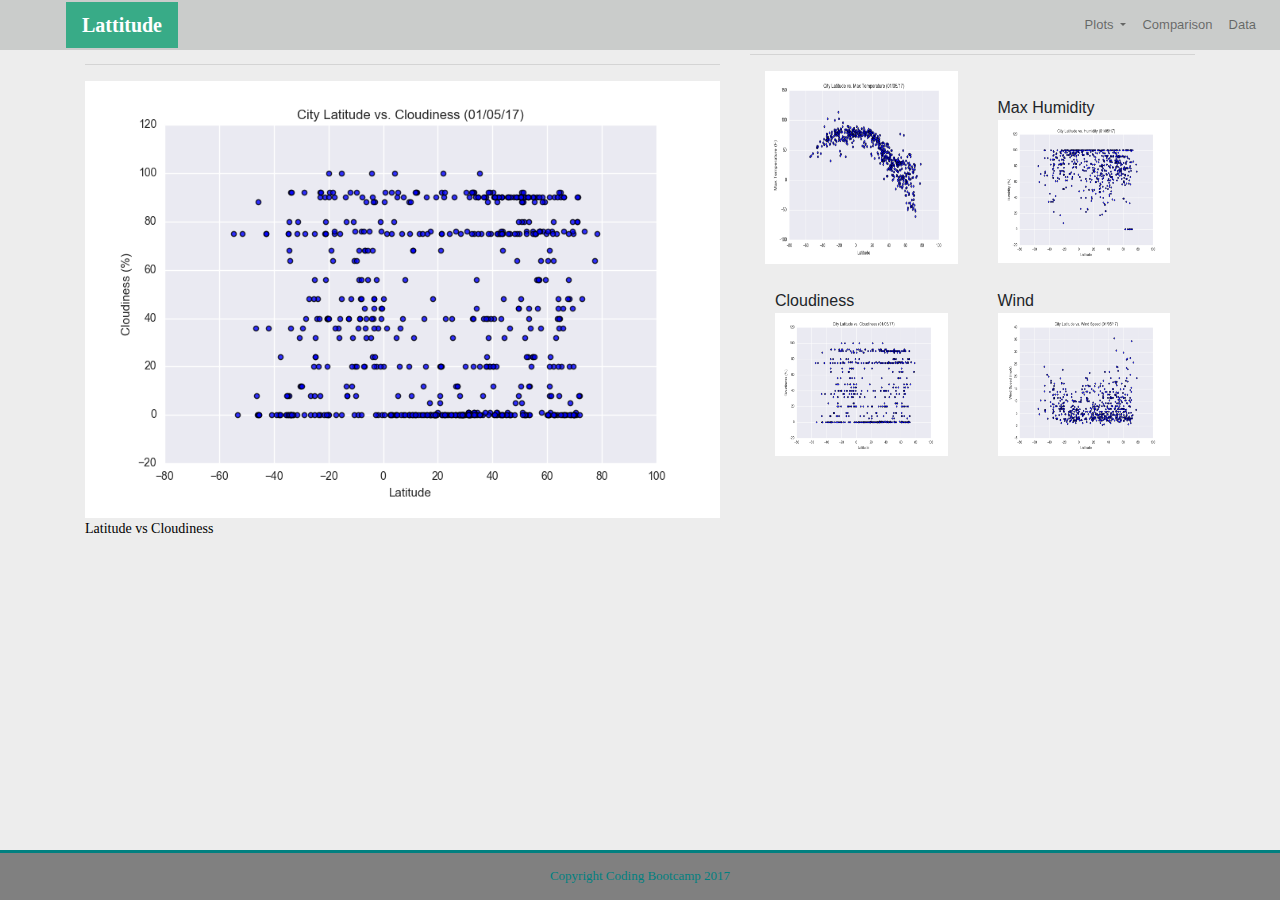
<file: cloudiness.html>
<!DOCTYPE html>
<html lang="en">
  <head>
      <meta charset="UTF-8">
      <meta http-equiv="X-UA-Compatible" content="IE=edge">
      <meta name="viewport" content="width=device-width, initial-scale=1">
      <title>Temperatures</title>
      <link rel="stylesheet" href="https://stackpath.bootstrapcdn.com/bootstrap/4.4.1/css/bootstrap.min.css" integrity="sha384-Vkoo8x4CGsO3+Hhxv8T/Q5PaXtkKtu6ug5TOeNV6gBiFeWPGFN9MuhOf23Q9Ifjh" crossorigin="anonymous">
      <link rel="stylesheet" type="text/css" href="Web CSS.css">
    </head>

    <body>

        <div class="navigation">
            <nav class="navbar fixed-top navbar-expand-lg navbar-light">
              <a class="navbar-brand" href="index.html">Lattitude</a>
              <button class="navbar-toggler border" type="button" data-toggle="collapse" data-target="#navbarNavDropdown" aria-controls="navbarNavDropdown" aria-expanded="false" aria-label="Toggle navigation">
                <span class="navbar-toggler-icon"></span>
              </button>
      
              <div class="collapse navbar-collapse" id="navbarNavDropdown">
                <ul class="navbar-nav ml-auto">
                    <li class="nav-item dropdown">
                        <a class="nav-link dropdown-toggle" href="#" id="navbarDropdownMenuLink" role="button" data-toggle="dropdown" aria-haspopup="true" aria-expanded="false">Plots
                          </a>
                          <div class="dropdown-menu" aria-labelledby="navbarDropdownMenuLink">
                            <a class="dropdown-item" href="temp.html">Max Temperature</a>
                            <a class="dropdown-item" href="humidity.html">Humidity</a>
                            <a class="dropdown-item" href="cloudiness.html">Cloudiness</a>
                            <a class="dropdown-item" href="wind.html">Wind Speed</a>
                          </div>
                    </li>
                    <li class="nav-item">
                      <a class="nav-link" href="comparison.html">Comparison</a>
                  </li>
                  <li class="nav-item">
                      <a class="nav-link" href="data.html">Data</a>
                  </li>
              </ul>
            </div>
          </nav>
        </div>

        <div class="container">
            <section class="row">
              <div class="col-lg-7 col-md-12">
                <div class="content">
                  <h1 class="header">Cloudiness</h1>
                  <hr>
                  <img src="Resources/assets/images/Fig3.png" alt="Latitude vs. Cloudiness">
                  <p>Latitude vs Cloudiness</p>
                </div>
            </div>
            <div class="col-lg-5 col-md-12">
                <section id="imageNav-area">
                    <div class="imageNav-content">
                      <h2 class="imageNav-header">Visualizations</h2>
                      <hr>
                      <div class="container">
                        <div class="row">
                          <div class="col-6">

                        <a href="temp.html">
                            <img src="Resources/assets/images/Fig1.png" alt="Latitude vs. Max Temperature", title="Latitude vs. Max Temperature" class="imageNav-photo">
                          </a>
                        </div>
                        <div class="col-lg-6" style="padding: 25px;">
                          <div class="imageNav-header">Max Humidity</div>
                          <a href="humidity.html">
                            <img src="Resources/assets/images/Fig2.png" alt="Latitude vs. Humidity", title="Latitude vs. Humidity" class="imageNav-photo">
                          </a>
                        </div>
                        <div class="col-lg-6" style="padding: 25px;">
                          <div class="imageNav-header">Cloudiness</div>
                          <a href="cloudiness.html">
                            <img src="Resources/assets/images/Fig3.png" alt="Latitude vs. Cloudiness", title="Latitude vs. Cloudiness", class="imageNav-photo">
                          </a>
                        </div>
                        <div class="col-lg-6" style="padding: 25px;">
                          <div class="imageNav-header">Wind</div>
                          <a href="wind.html">
                            <img src="Resources/assets/images/Fig4.png" alt="Latitude vs. Wind Speed", title="Latitude vs. Wind Speed", class="imageNav-photo">
                          </a>
                        </div>
                        </div>
                 </div>
                </div>
              </div>
            </section>
        </div>



        <footer>
            <div class="footer">Copyright Coding Bootcamp 2017</div>
          
          </footer>
          
          
            <script src="https://code.jquery.com/jquery-3.4.1.slim.min.js" integrity="sha384-J6qa4849blE2+poT4WnyKhv5vZF5SrPo0iEjwBvKU7imGFAV0wwj1yYfoRSJoZ+n" crossorigin="anonymous"></script>
            <script src="https://cdn.jsdelivr.net/npm/popper.js@1.16.0/dist/umd/popper.min.js" integrity="sha384-Q6E9RHvbIyZFJoft+2mJbHaEWldlvI9IOYy5n3zV9zzTtmI3UksdQRVvoxMfooAo" crossorigin="anonymous"></script>
            <script src="https://stackpath.bootstrapcdn.com/bootstrap/4.4.1/js/bootstrap.min.js" integrity="sha384-wfSDF2E50Y2D1uUdj0O3uMBJnjuUD4Ih7YwaYd1iqfktj0Uod8GCExl3Og8ifwB6" crossorigin="anonymous"></script>
          

    </body>

</html>
</file>
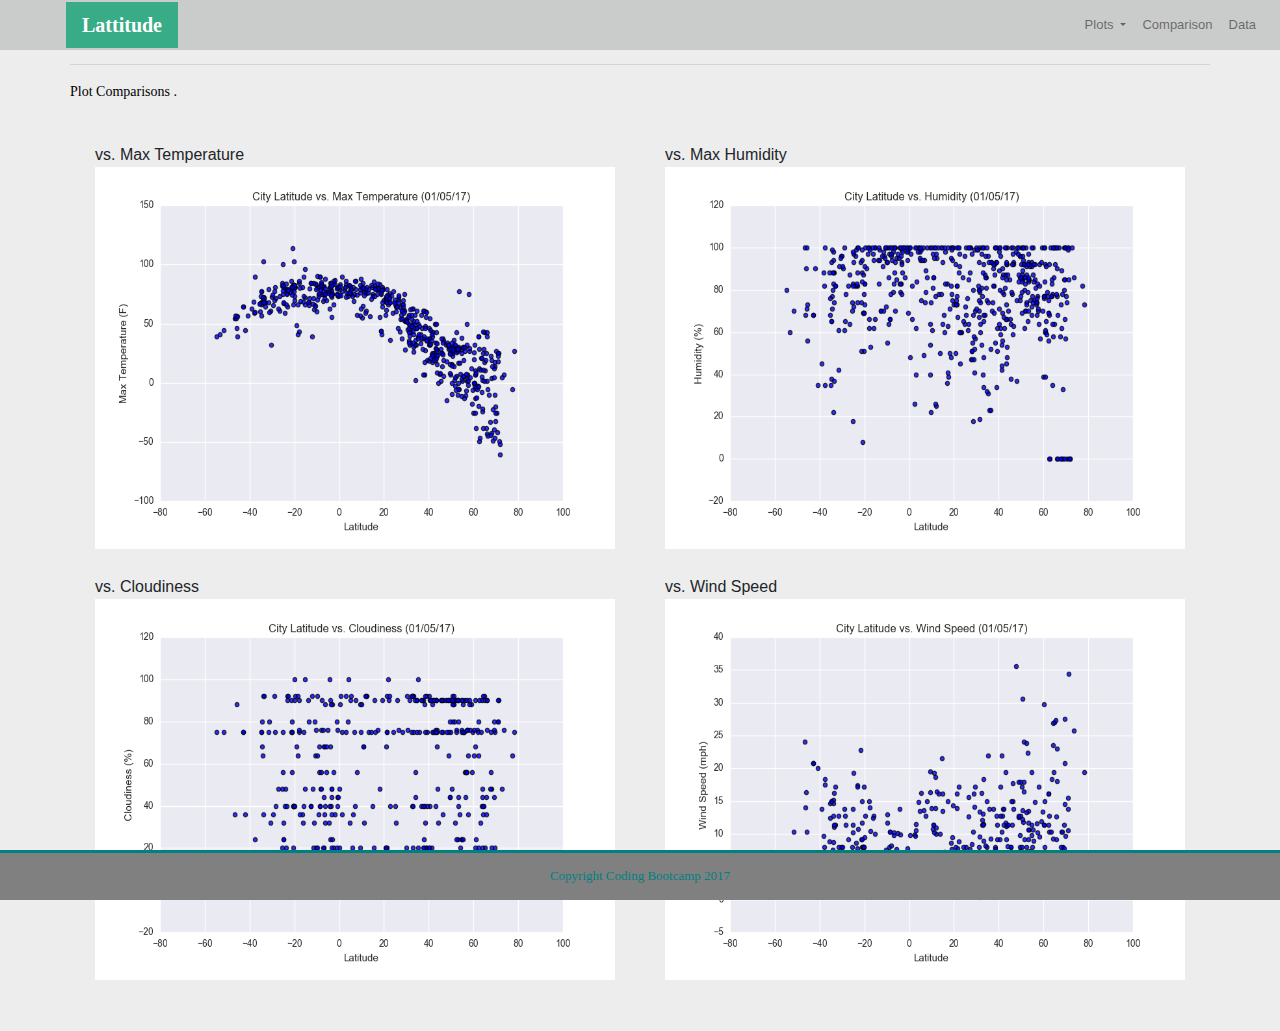
<file: comparison.html>
<!DOCTYPE html>
<html lang="en">
  <head>
      <meta charset="UTF-8">
      <meta http-equiv="X-UA-Compatible" content="IE=edge">
      <meta name="viewport" content="width=device-width, initial-scale=1">
      <title>Landing Page</title>
      <link rel="stylesheet" href="https://stackpath.bootstrapcdn.com/bootstrap/4.4.1/css/bootstrap.min.css" integrity="sha384-Vkoo8x4CGsO3+Hhxv8T/Q5PaXtkKtu6ug5TOeNV6gBiFeWPGFN9MuhOf23Q9Ifjh" crossorigin="anonymous">
      <link rel="stylesheet" type="text/css" href="Web CSS.css">
    </head>


<body>

  <div class="navigation">
	  <nav class="navbar fixed-top navbar-expand-lg navbar-light">
        <a class="navbar-brand" href="index.html">Lattitude</a>
        <button class="navbar-toggler border" type="button" data-toggle="collapse" data-target="#navbarNavDropdown" aria-controls="navbarNavDropdown" aria-expanded="false" aria-label="Toggle navigation">
          <span class="navbar-toggler-icon"></span>
        </button>

        <div class="collapse navbar-collapse" id="navbarNavDropdown">
          <ul class="navbar-nav ml-auto">
              <li class="nav-item dropdown">
                  <a class="nav-link dropdown-toggle" href="#" id="navbarDropdownMenuLink" role="button" data-toggle="dropdown" aria-haspopup="true" aria-expanded="false">Plots
                    </a>
                    <div class="dropdown-menu" aria-labelledby="navbarDropdownMenuLink">
                      <a class="dropdown-item" href="temp.html">Max Temperature</a>
                      <a class="dropdown-item" href="humidity.html">Humidity</a>
                      <a class="dropdown-item" href="cloudiness.html">Cloudiness</a>
                      <a class="dropdown-item" href="wind.html">Wind Speed</a>
                    </div>
              </li>
              <li class="nav-item">
                <a class="nav-link" href="comparison.html">Comparison</a>
            </li>
            <li class="nav-item">
                <a class="nav-link" href="data.html">Data</a>
            </li>
        </ul>
      </div>
    </nav>
  </div>


  <div class="container">
    <section class="row">
      <div>
        <div class="description-content">
          <h1 class="description-header">Comparison: Latitude vs X</h1>
          <hr>
            <p>Plot Comparisons .</p>
        
            <div class="container" style="padding-bottom: 50px;">
                <div class="row">
                  <div class="col-lg-6" style="padding: 25px;">
                    <div class="imageNav-header">vs. Max Temperature</div>
                    <a href="temp.html">
                      <img src="Resources/assets/images/Fig1.png" alt="Latitude vs. Max Temperature", title="Latitude vs. Max Temperature" class="imageNav-photo">
                    </a>
                  </div>
                  <div class="col-lg-6" style="padding: 25px;">
                    <div class="imageNav-header">vs. Max Humidity</div>
                    <a href="humidity.html">
                      <img src="Resources/assets/images/Fig2.png" alt="Latitude vs. Humidity", title="Latitude vs. Humidity" class="imageNav-photo">
                    </a>
                  </div>
                  <div class="col-lg-6" style="padding: 25px;">
                    <div class="imageNav-header">vs. Cloudiness</div>
                    <a href="cloudiness.html">
                      <img src="Resources/assets/images/Fig3.png" alt="Latitude vs. Cloudiness", title="Latitude vs. Cloudiness", class="imageNav-photo">
                    </a>
                  </div>
                  <div class="col-lg-6" style="padding: 25px;">
                    <div class="imageNav-header">vs. Wind Speed</div>
                    <a href="wind.html">
                      <img src="Resources/assets/images/Fig4.png" alt="Latitude vs. Wind Speed", title="Latitude vs. Wind Speed", class="imageNav-photo">
                    </a>
                  </div>
                </div>
              </div>
            </div>
  
          </div>
        </section>
      </div>

      <footer>
        <div class="footer">Copyright Coding Bootcamp 2017</div>
      
      </footer>
      
      
        <script src="https://code.jquery.com/jquery-3.4.1.slim.min.js" integrity="sha384-J6qa4849blE2+poT4WnyKhv5vZF5SrPo0iEjwBvKU7imGFAV0wwj1yYfoRSJoZ+n" crossorigin="anonymous"></script>
        <script src="https://cdn.jsdelivr.net/npm/popper.js@1.16.0/dist/umd/popper.min.js" integrity="sha384-Q6E9RHvbIyZFJoft+2mJbHaEWldlvI9IOYy5n3zV9zzTtmI3UksdQRVvoxMfooAo" crossorigin="anonymous"></script>
        <script src="https://stackpath.bootstrapcdn.com/bootstrap/4.4.1/js/bootstrap.min.js" integrity="sha384-wfSDF2E50Y2D1uUdj0O3uMBJnjuUD4Ih7YwaYd1iqfktj0Uod8GCExl3Og8ifwB6" crossorigin="anonymous"></script>
      
      </body>
      </html>
</file>
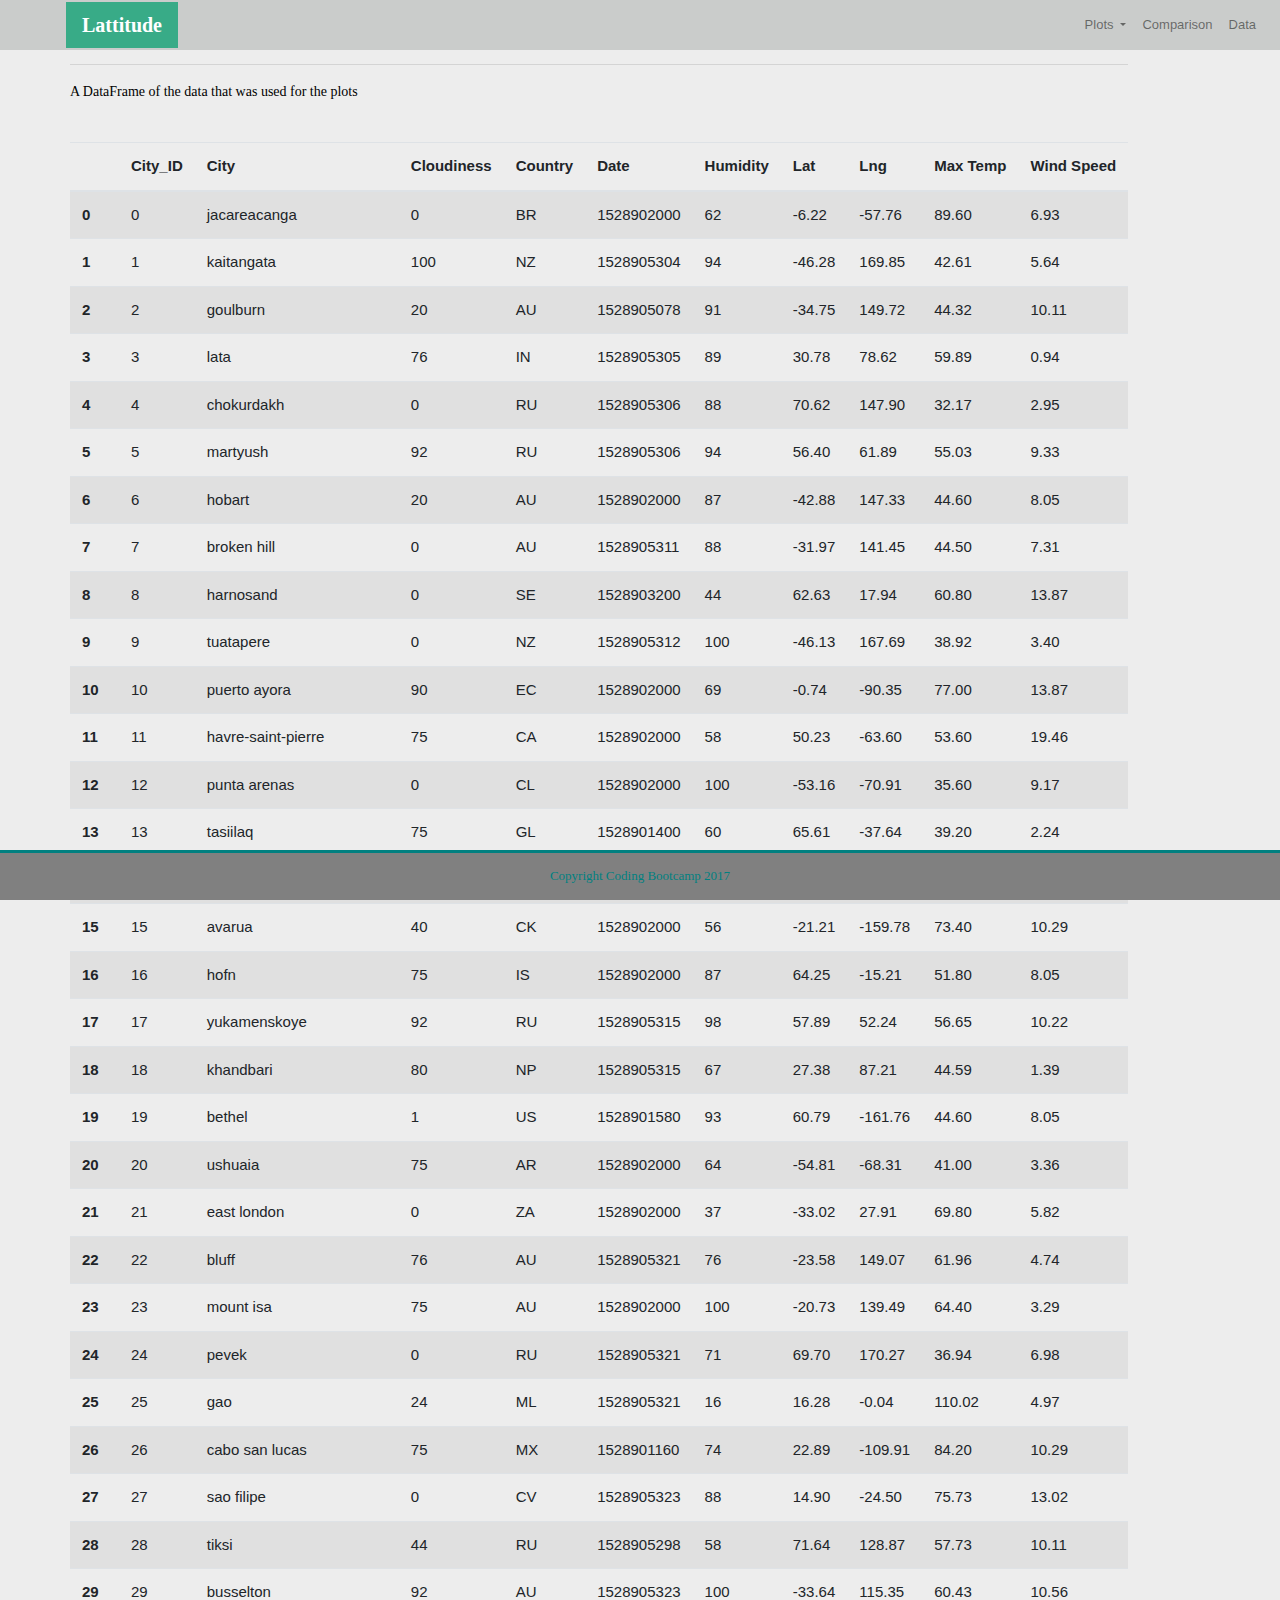
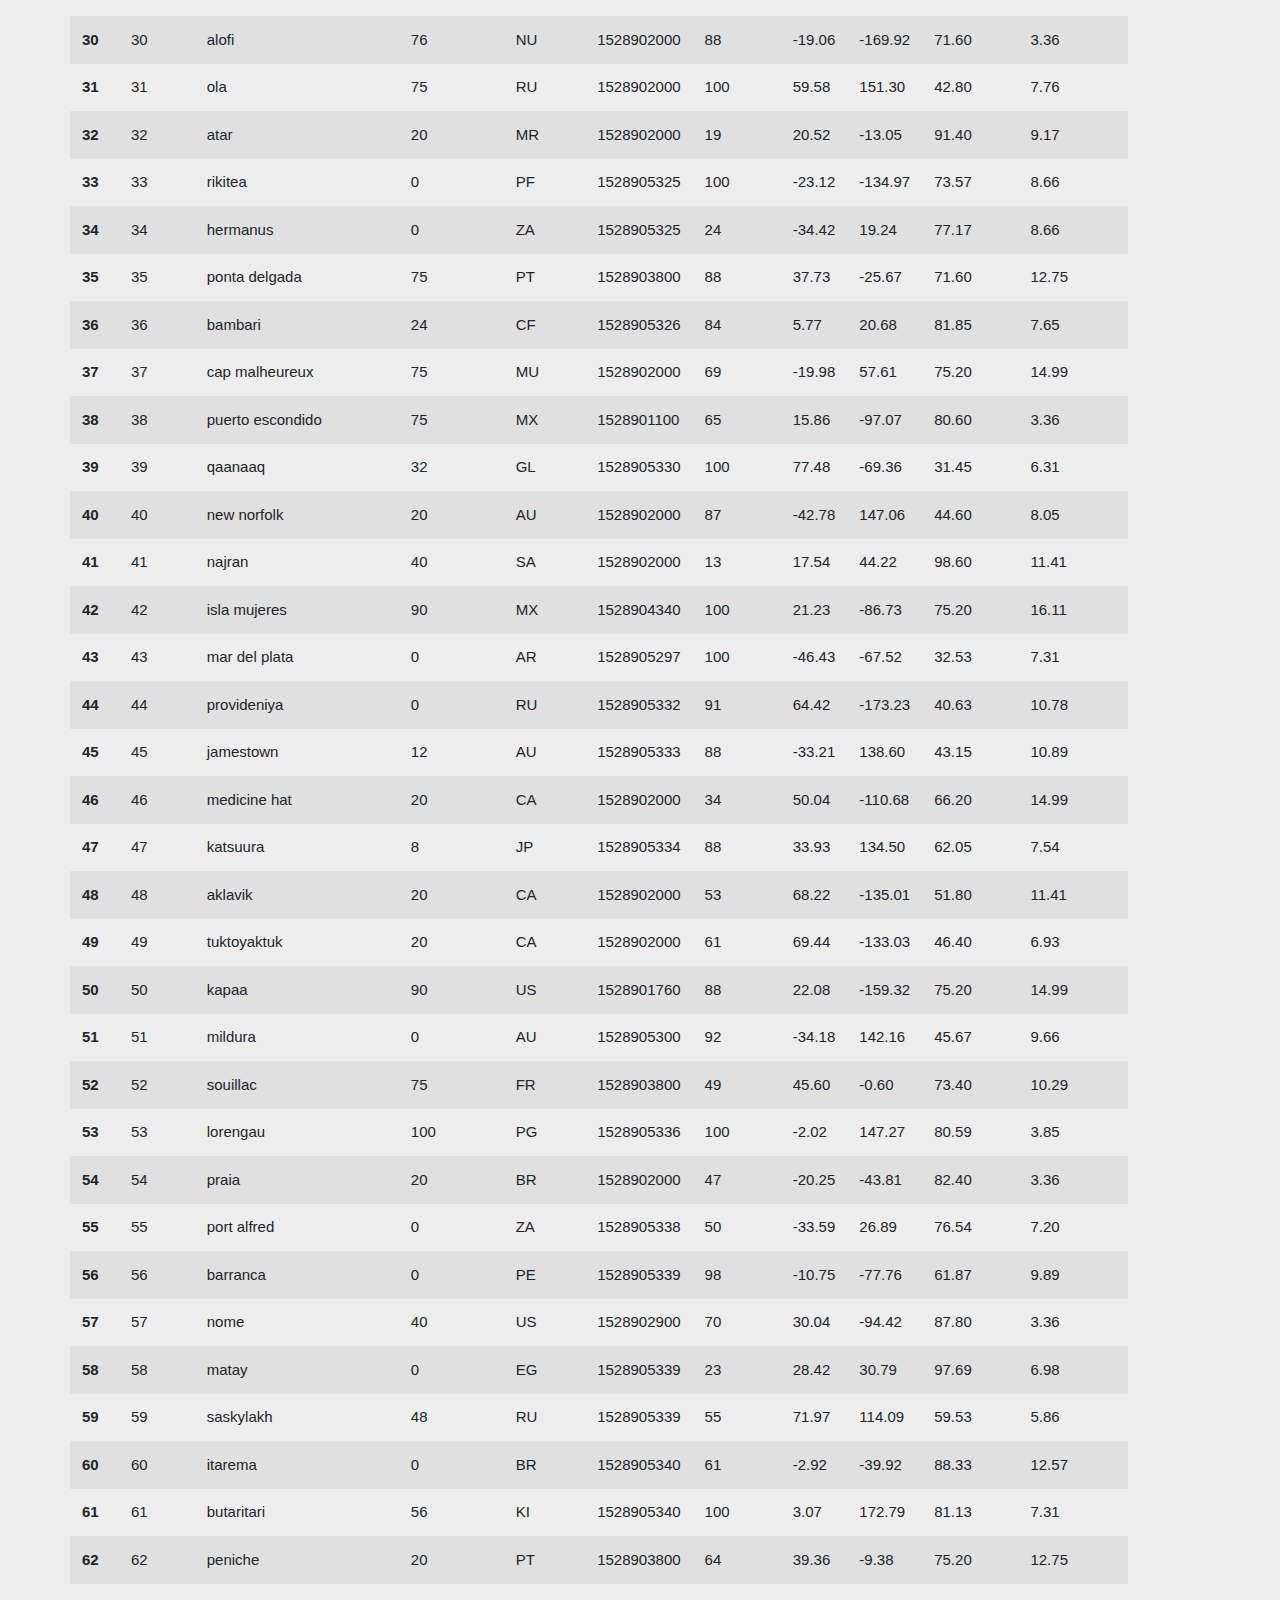
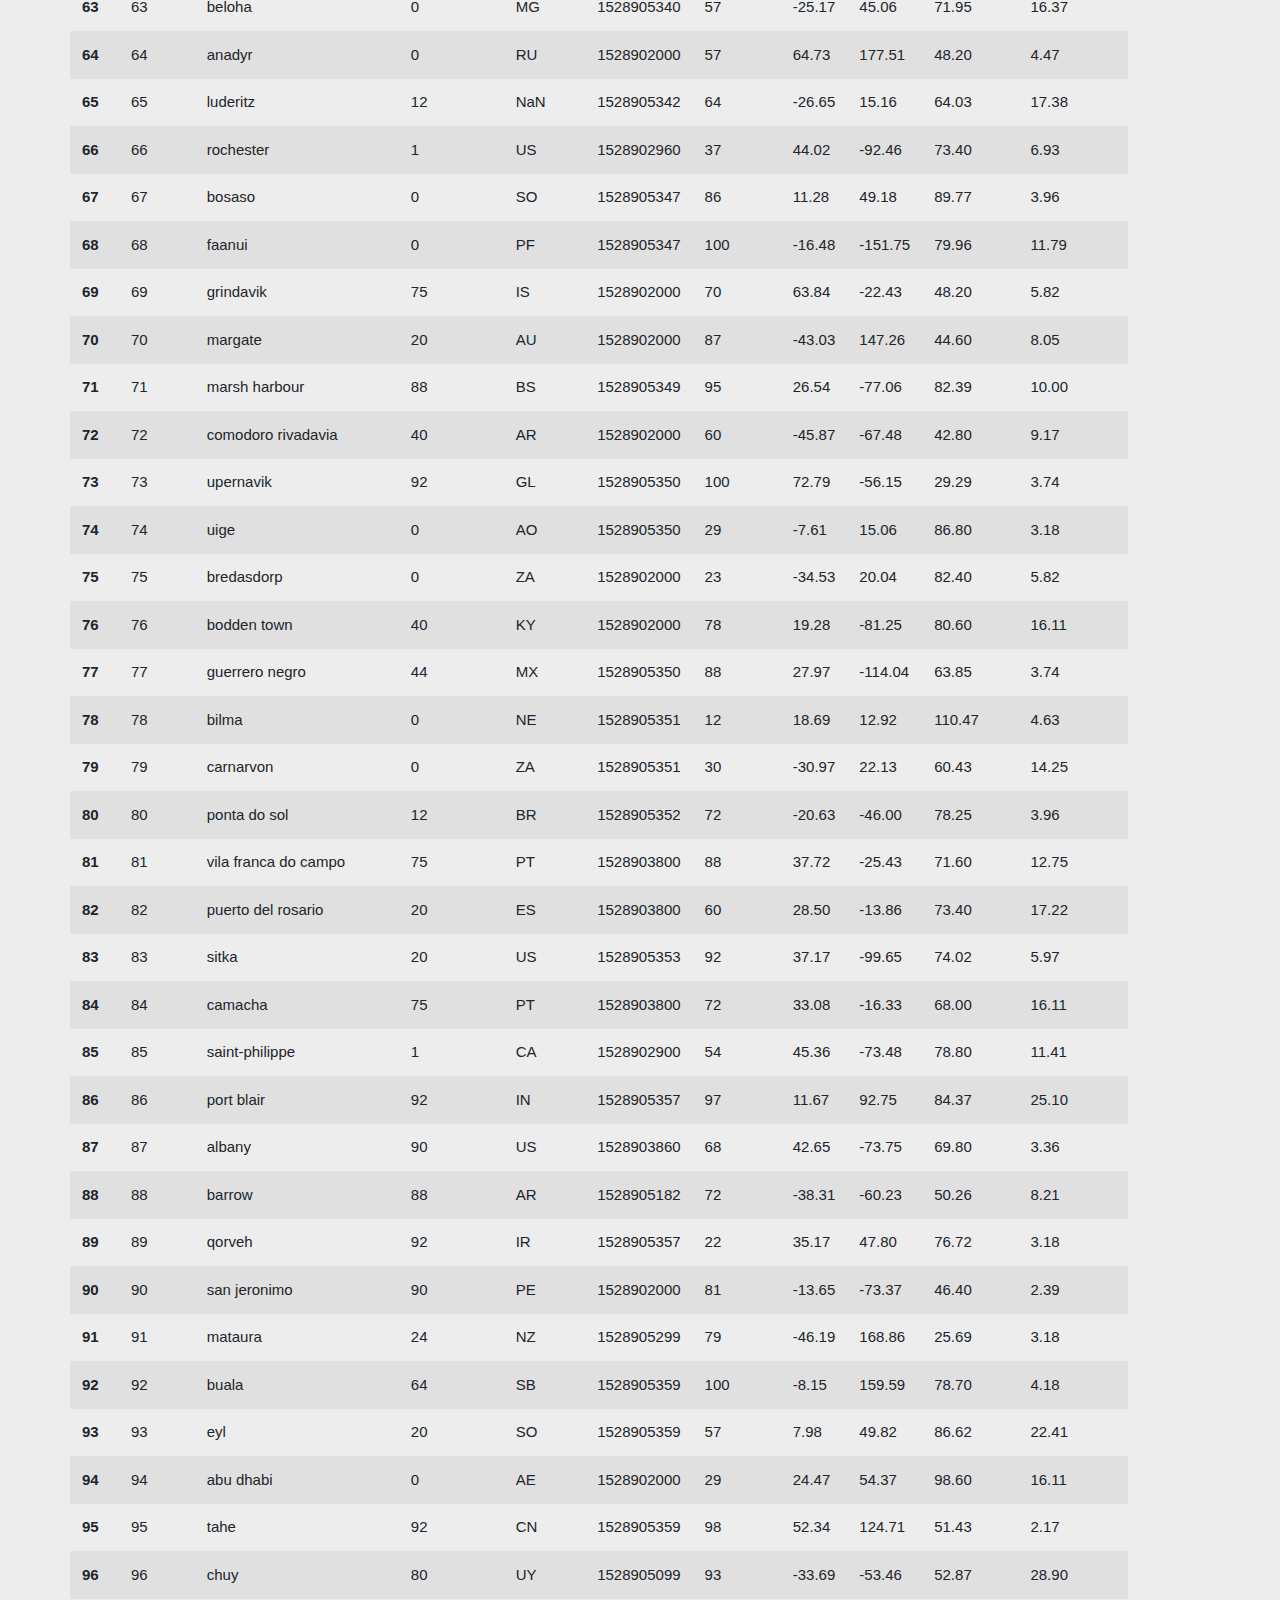
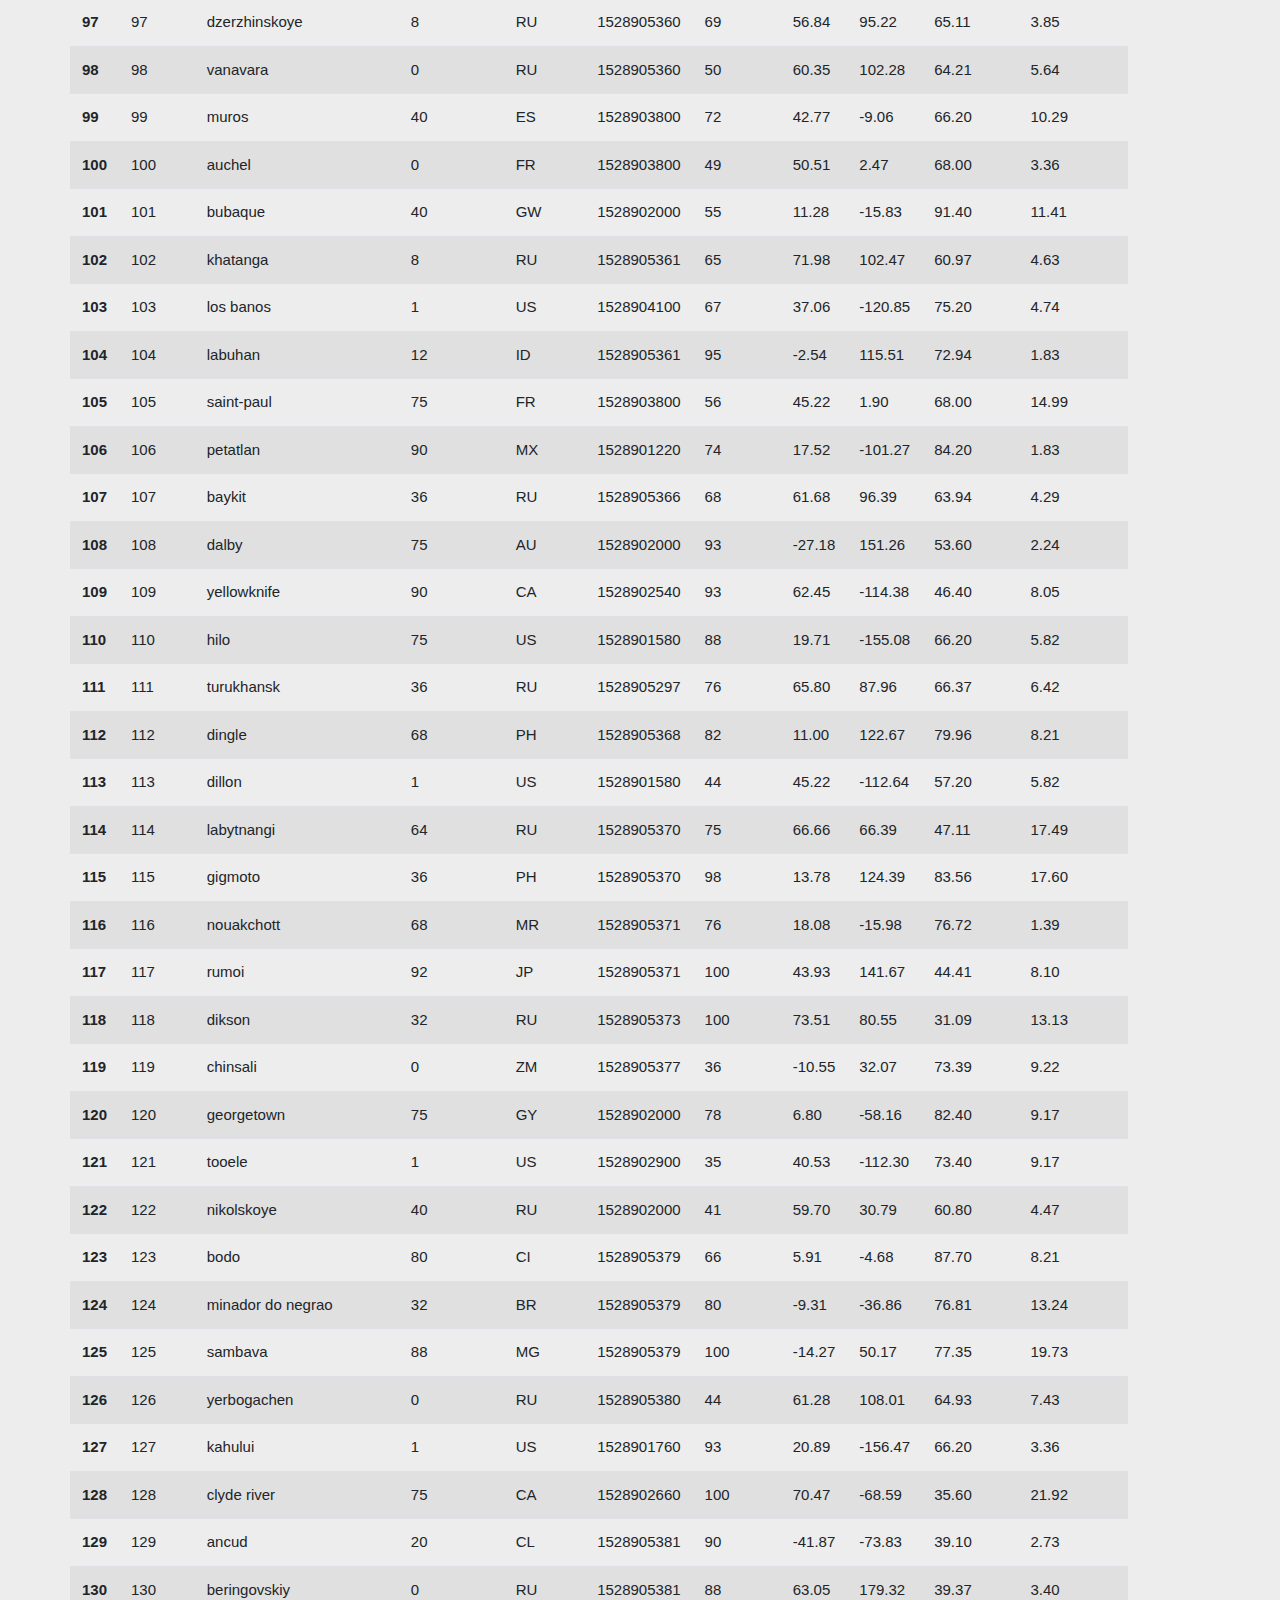
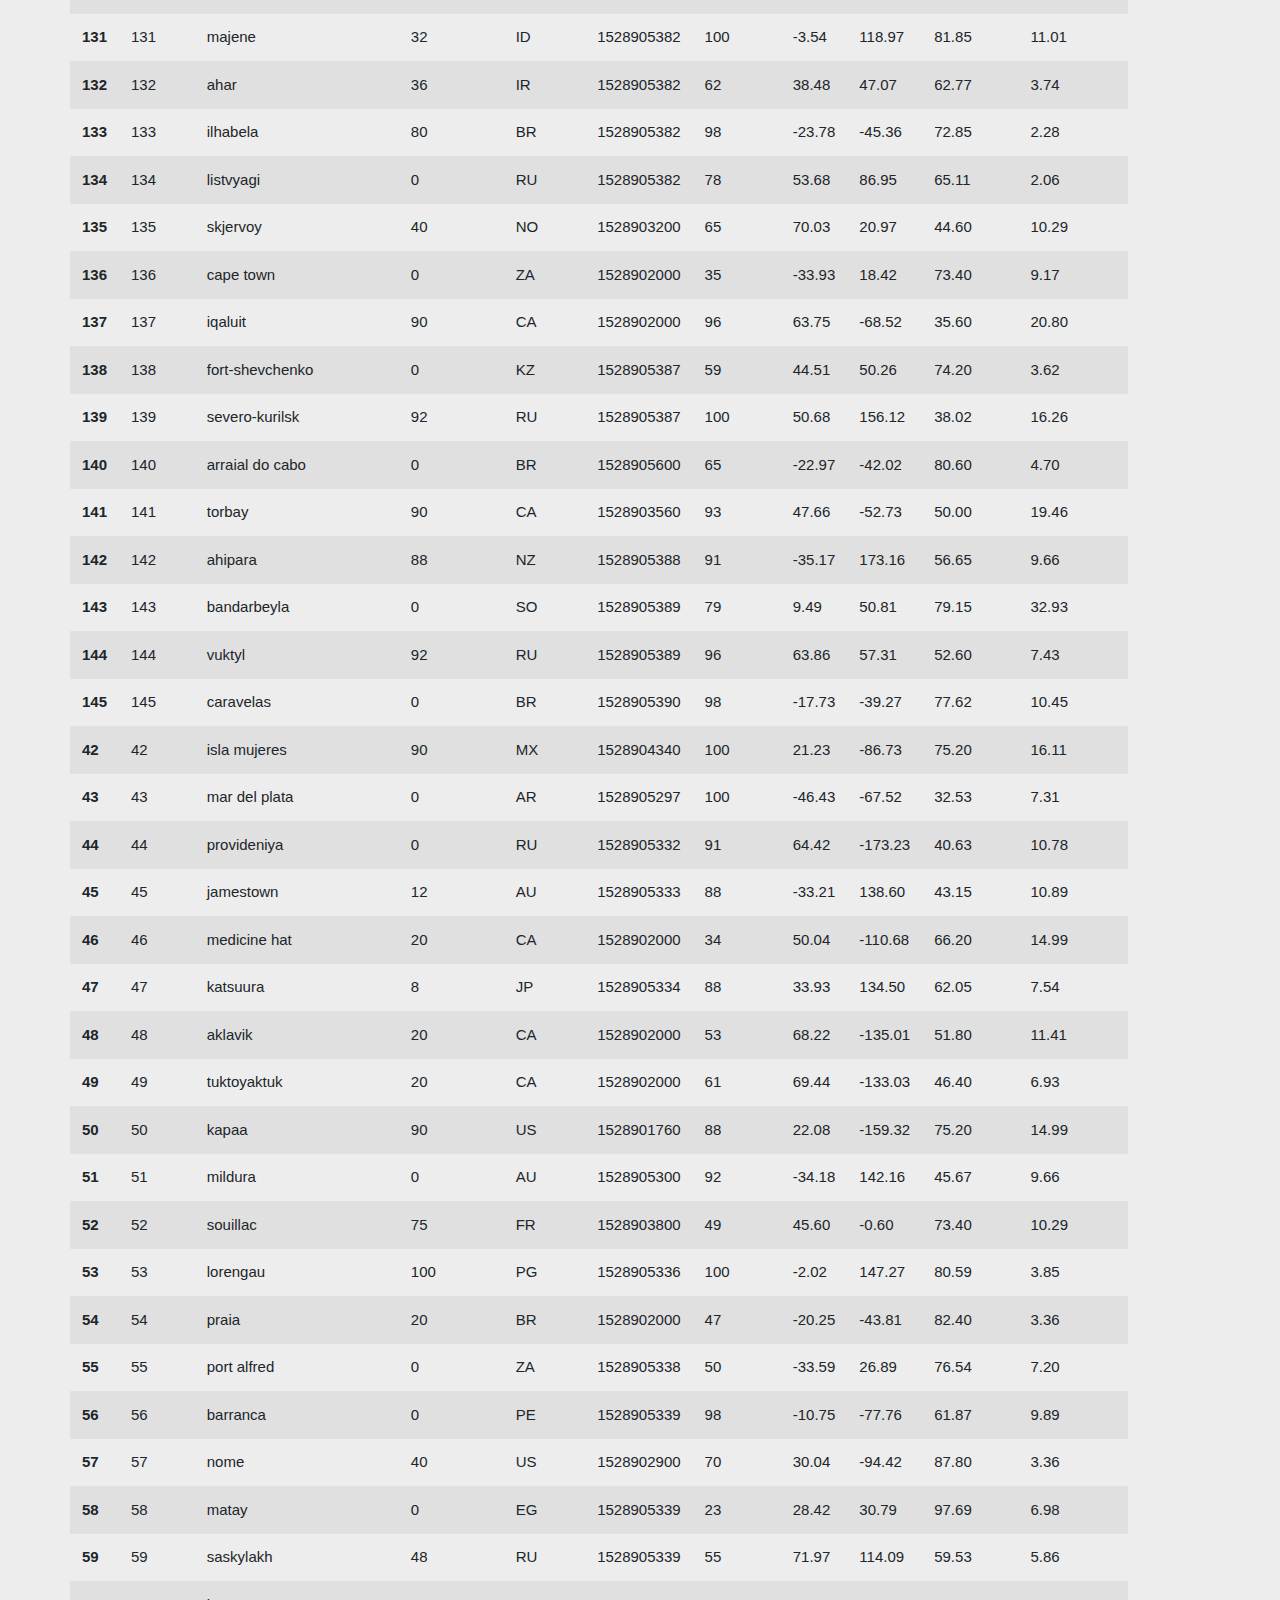
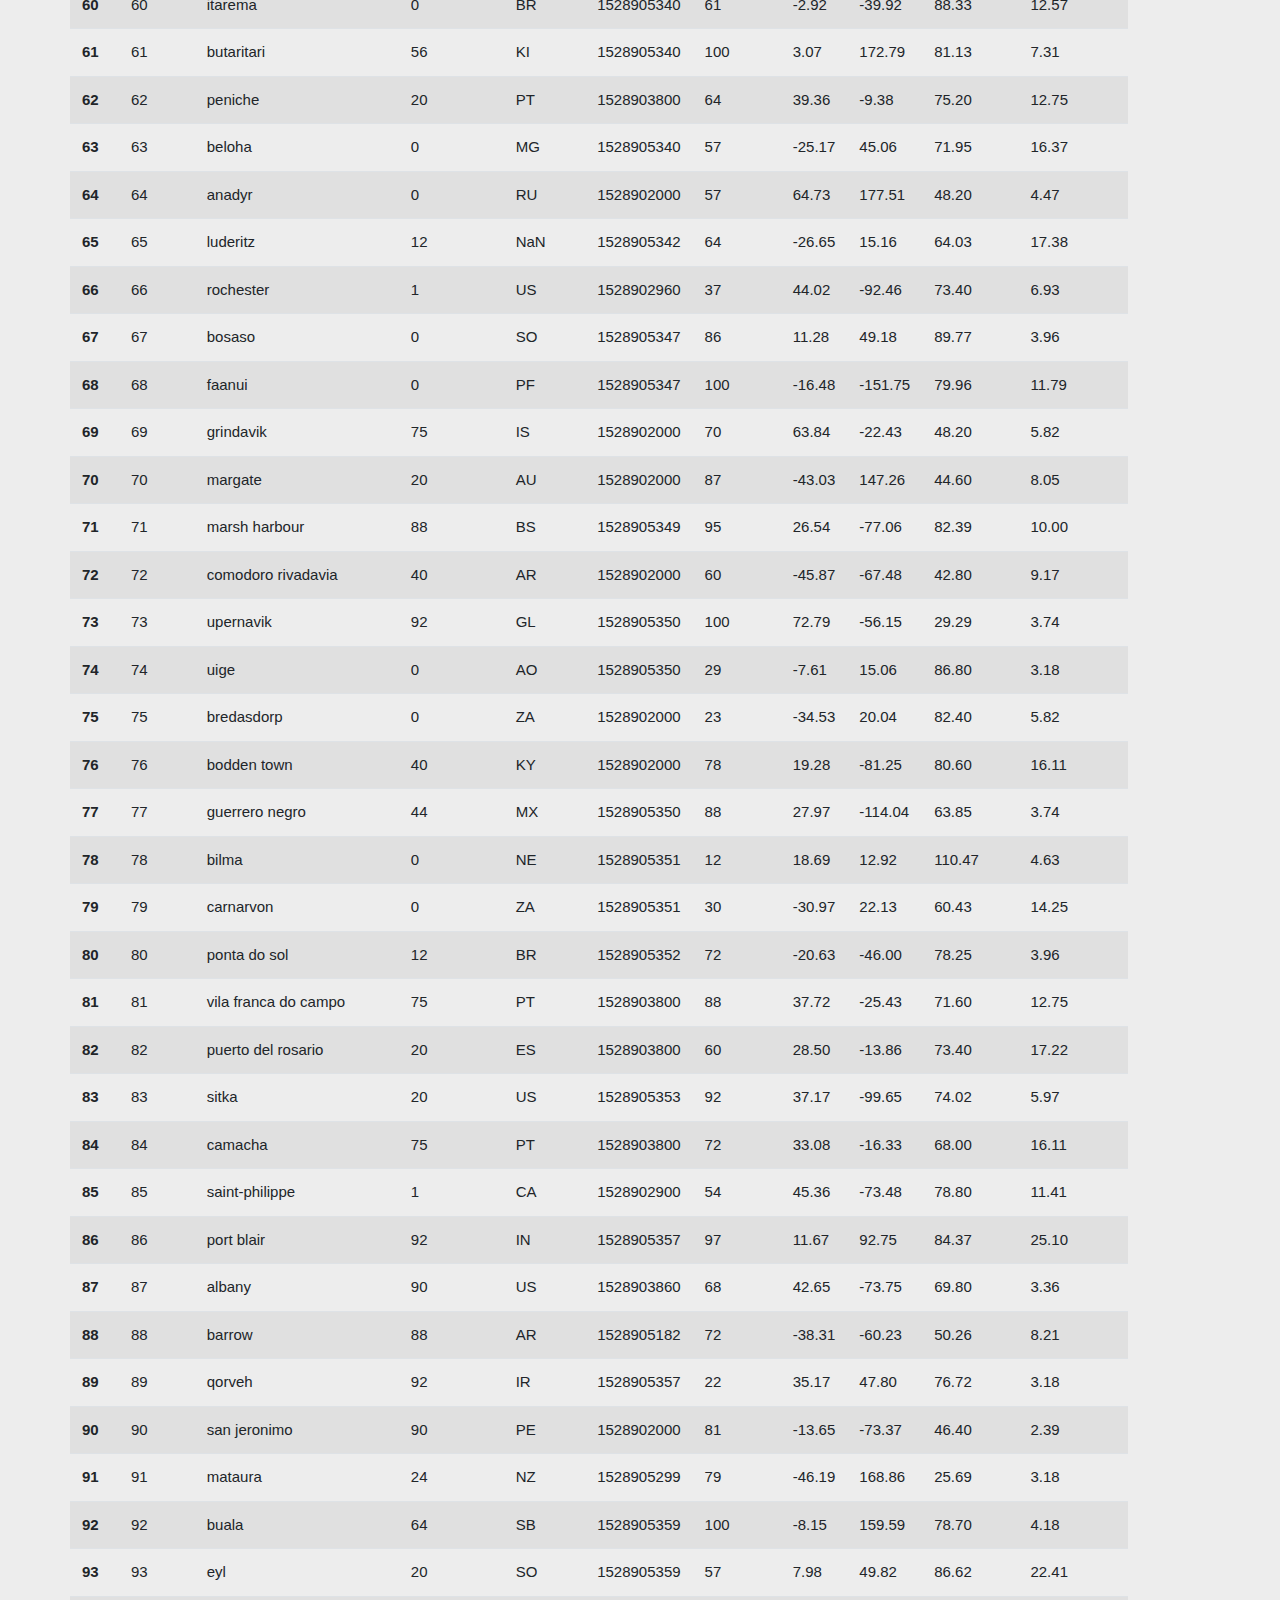
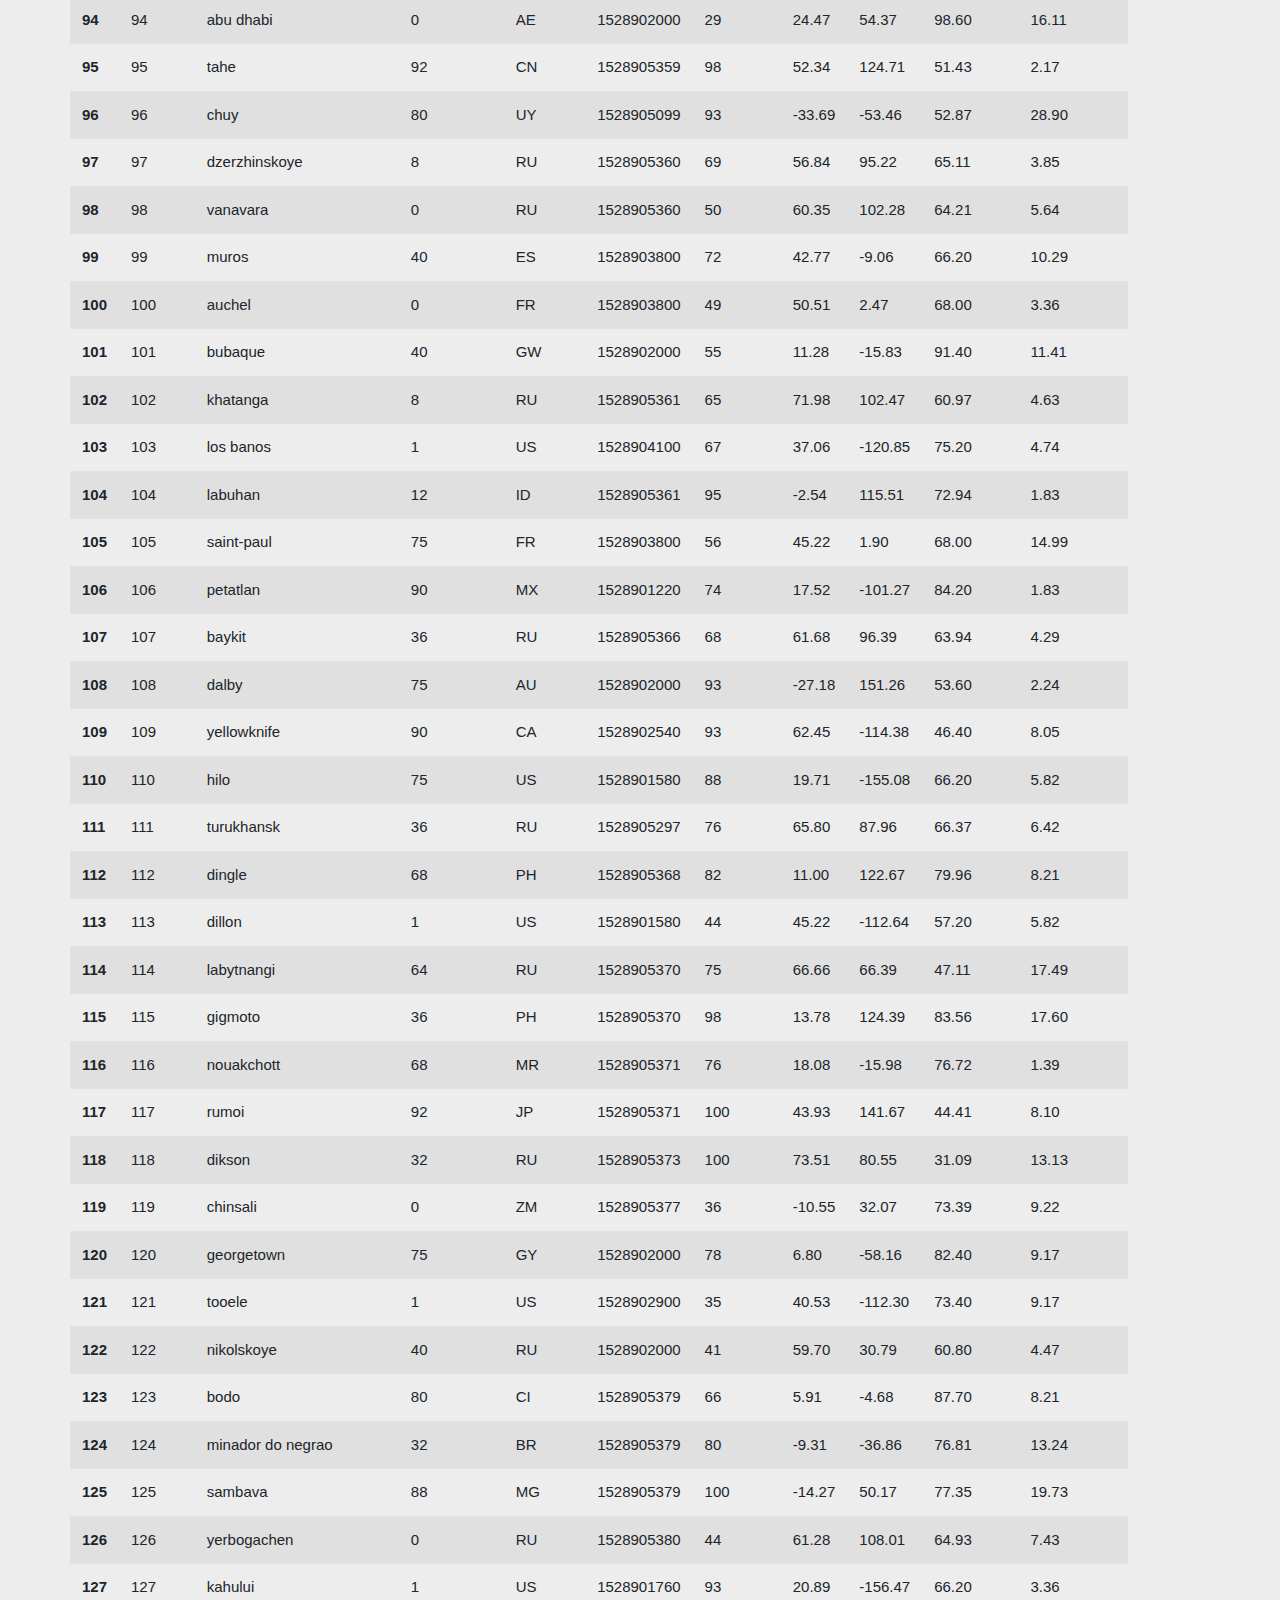
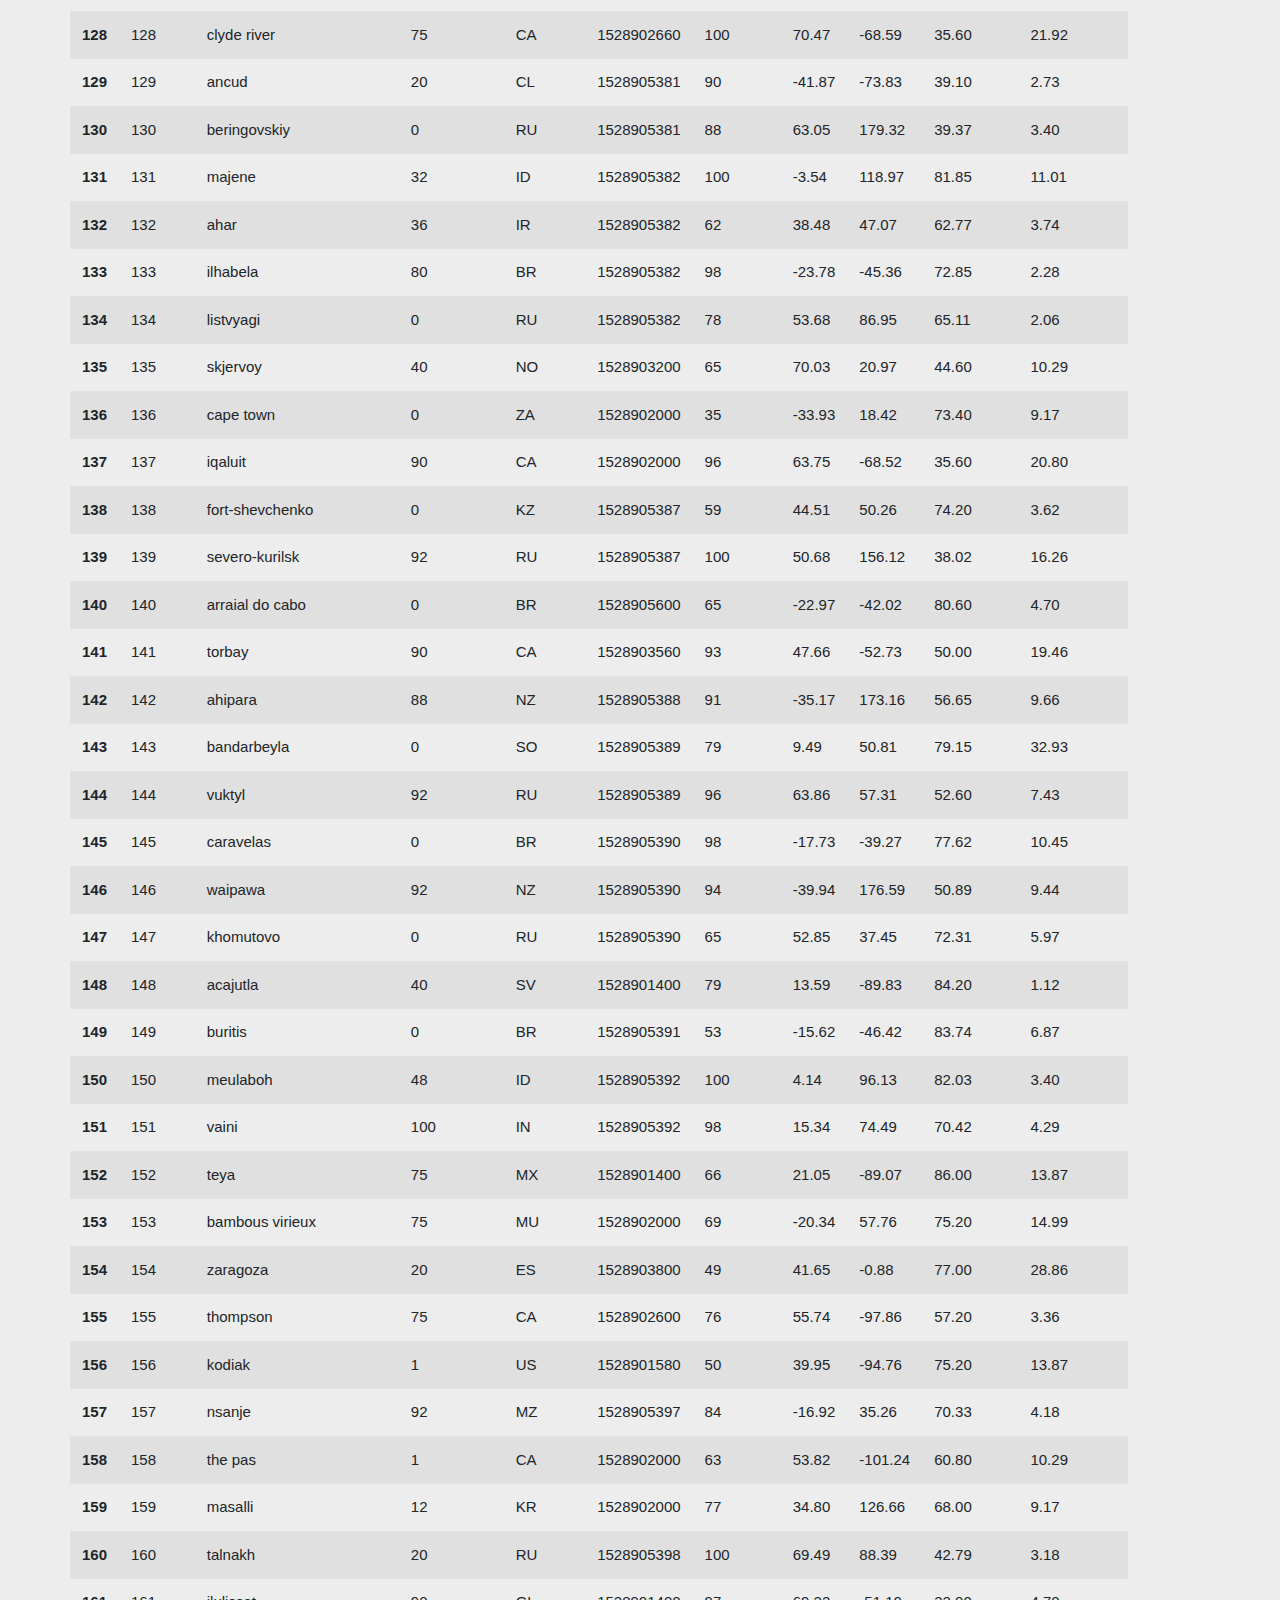
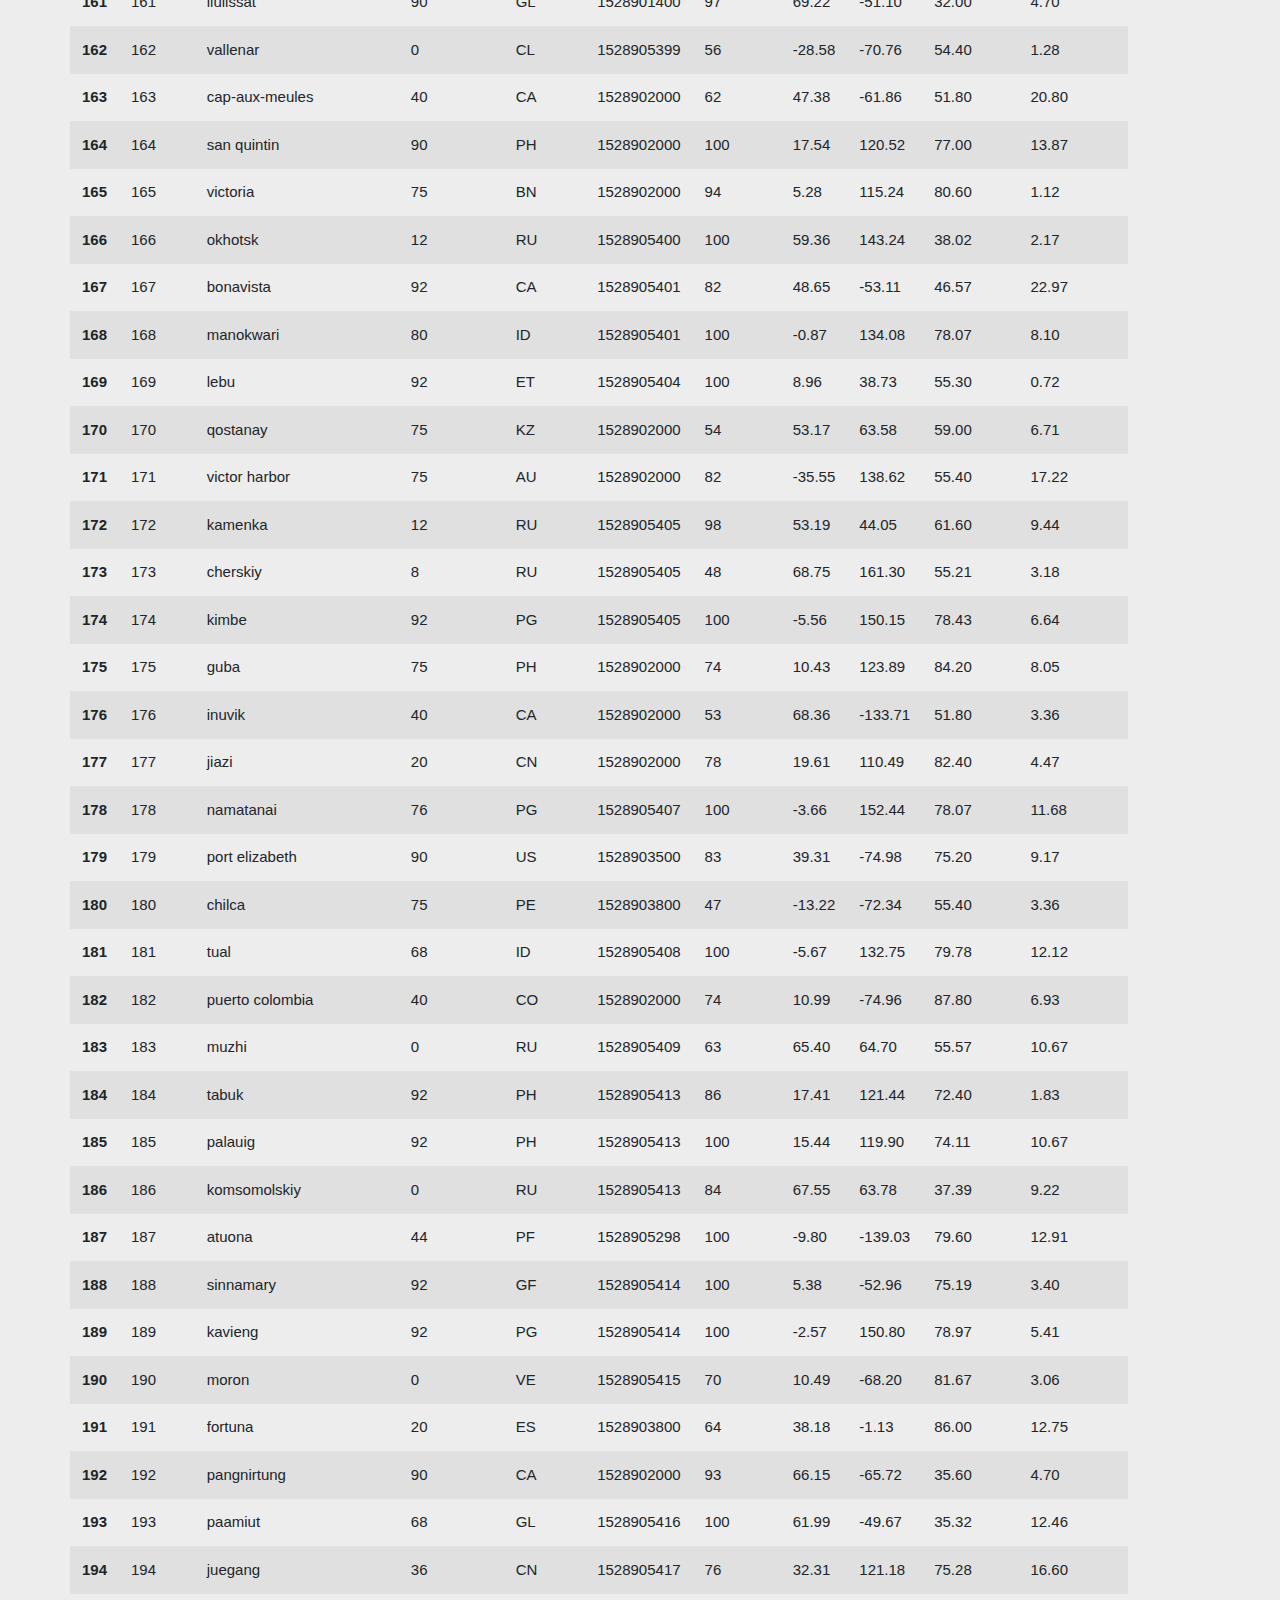
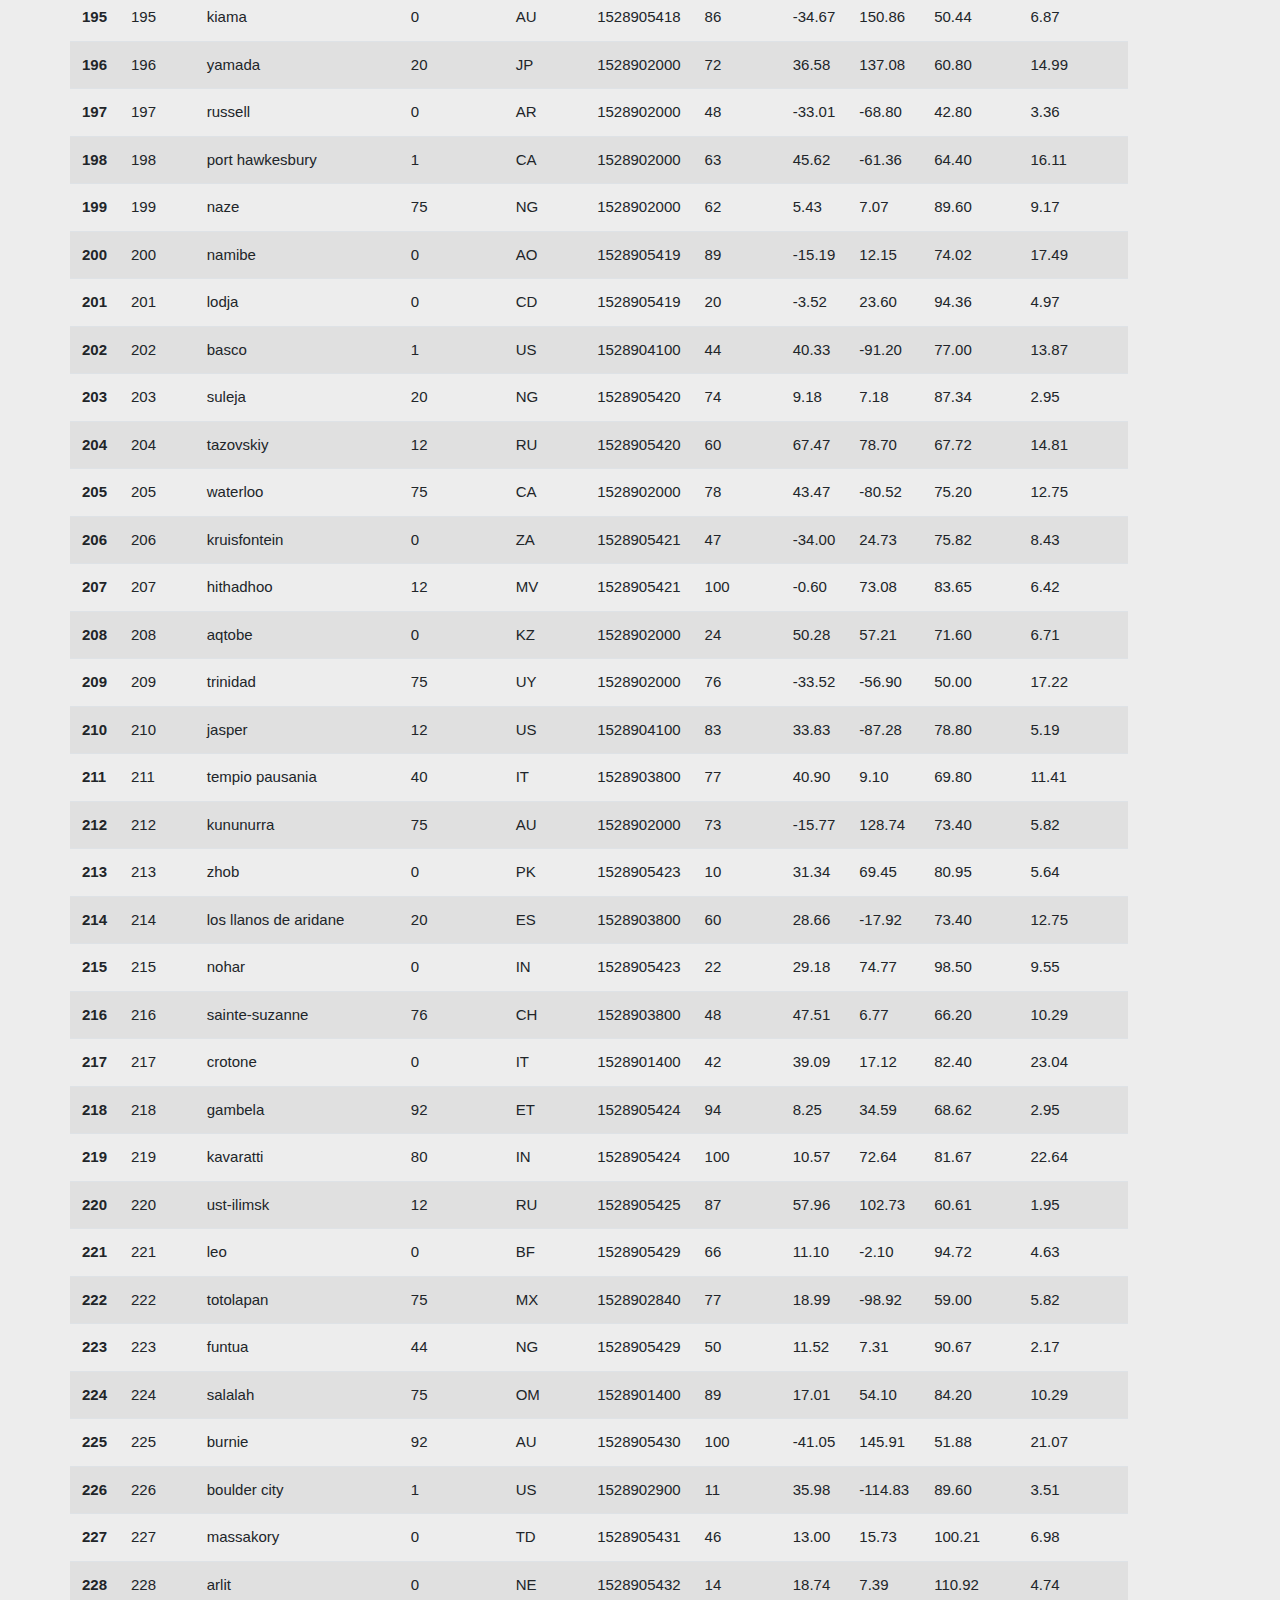
<file: data.html>
<!DOCTYPE html>
<html lang="en">
  <head>
      <meta charset="UTF-8">
      <meta http-equiv="X-UA-Compatible" content="IE=edge">
      <meta name="viewport" content="width=device-width, initial-scale=1">
      <title>Landing Page</title>
      <link rel="stylesheet" href="https://stackpath.bootstrapcdn.com/bootstrap/4.4.1/css/bootstrap.min.css" integrity="sha384-Vkoo8x4CGsO3+Hhxv8T/Q5PaXtkKtu6ug5TOeNV6gBiFeWPGFN9MuhOf23Q9Ifjh" crossorigin="anonymous">
      <link rel="stylesheet" type="text/css" href="Web CSS.css">
    </head>


<body>

  <div class="navigation">
	  <nav class="navbar fixed-top navbar-expand-lg navbar-light">
        <a class="navbar-brand" href="index.html">Lattitude</a>
        <button class="navbar-toggler border" type="button" data-toggle="collapse" data-target="#navbarNavDropdown" aria-controls="navbarNavDropdown" aria-expanded="false" aria-label="Toggle navigation">
          <span class="navbar-toggler-icon"></span>
        </button>

        <div class="collapse navbar-collapse" id="navbarNavDropdown">
          <ul class="navbar-nav ml-auto">
              <li class="nav-item dropdown">
                  <a class="nav-link dropdown-toggle" href="#" id="navbarDropdownMenuLink" role="button" data-toggle="dropdown" aria-haspopup="true" aria-expanded="false">Plots
                    </a>
                    <div class="dropdown-menu" aria-labelledby="navbarDropdownMenuLink">
                      <a class="dropdown-item" href="temp.html">Max Temperature</a>
                      <a class="dropdown-item" href="humidity.html">Humidity</a>
                      <a class="dropdown-item" href="cloudiness.html">Cloudiness</a>
                      <a class="dropdown-item" href="wind.html">Wind Speed</a>
                    </div>
              </li>
              <li class="nav-item">
                <a class="nav-link" href="comparison.html">Comparison</a>
            </li>
            <li class="nav-item">
                <a class="nav-link" href="data.html">Data</a>
            </li>
        </ul>
      </div>
    </nav>
  </div>

  <div class="container">
    <section class="row">
      <div>
        <div class="content">
          <h1 class="header">Data</h1>
          <hr>
          <p>A DataFrame of the data that was used for the plots</p>

          <br>

          <div>
            <table class="dataframe table table-striped">
                <thead>
                  <tr style="text-align: left;">
                    <th></th>
                    <th>City_ID</th>
                    <th>City</th>
                    <th>Cloudiness</th>
                    <th>Country</th>
                    <th>Date</th>
                    <th>Humidity</th>
                    <th>Lat</th>
                    <th>Lng</th>
                    <th>Max Temp</th>
                    <th>Wind Speed</th>
                  </tr>
                </thead>
                <tbody>
                  <tr>
                    <th>0</th>
                    <td>0</td>
                    <td>jacareacanga</td>
                    <td>0</td>
                    <td>BR</td>
                    <td>1528902000</td>
                    <td>62</td>
                    <td>-6.22</td>
                    <td>-57.76</td>
                    <td>89.60</td>
                    <td>6.93</td>
                  </tr>
                  <tr>
                    <th>1</th>
                    <td>1</td>
                    <td>kaitangata</td>
                    <td>100</td>
                    <td>NZ</td>
                    <td>1528905304</td>
                    <td>94</td>
                    <td>-46.28</td>
                    <td>169.85</td>
                    <td>42.61</td>
                    <td>5.64</td>
                  </tr>
                  <tr>
                    <th>2</th>
                    <td>2</td>
                    <td>goulburn</td>
                    <td>20</td>
                    <td>AU</td>
                    <td>1528905078</td>
                    <td>91</td>
                    <td>-34.75</td>
                    <td>149.72</td>
                    <td>44.32</td>
                    <td>10.11</td>
                  </tr>
                  <tr>
                    <th>3</th>
                    <td>3</td>
                    <td>lata</td>
                    <td>76</td>
                    <td>IN</td>
                    <td>1528905305</td>
                    <td>89</td>
                    <td>30.78</td>
                    <td>78.62</td>
                    <td>59.89</td>
                    <td>0.94</td>
                  </tr>
                  <tr>
                    <th>4</th>
                    <td>4</td>
                    <td>chokurdakh</td>
                    <td>0</td>
                    <td>RU</td>
                    <td>1528905306</td>
                    <td>88</td>
                    <td>70.62</td>
                    <td>147.90</td>
                    <td>32.17</td>
                    <td>2.95</td>
                  </tr>
                  <tr>
                    <th>5</th>
                    <td>5</td>
                    <td>martyush</td>
                    <td>92</td>
                    <td>RU</td>
                    <td>1528905306</td>
                    <td>94</td>
                    <td>56.40</td>
                    <td>61.89</td>
                    <td>55.03</td>
                    <td>9.33</td>
                  </tr>
                  <tr>
                    <th>6</th>
                    <td>6</td>
                    <td>hobart</td>
                    <td>20</td>
                    <td>AU</td>
                    <td>1528902000</td>
                    <td>87</td>
                    <td>-42.88</td>
                    <td>147.33</td>
                    <td>44.60</td>
                    <td>8.05</td>
                  </tr>
                  <tr>
                    <th>7</th>
                    <td>7</td>
                    <td>broken hill</td>
                    <td>0</td>
                    <td>AU</td>
                    <td>1528905311</td>
                    <td>88</td>
                    <td>-31.97</td>
                    <td>141.45</td>
                    <td>44.50</td>
                    <td>7.31</td>
                  </tr>
                  <tr>
                    <th>8</th>
                    <td>8</td>
                    <td>harnosand</td>
                    <td>0</td>
                    <td>SE</td>
                    <td>1528903200</td>
                    <td>44</td>
                    <td>62.63</td>
                    <td>17.94</td>
                    <td>60.80</td>
                    <td>13.87</td>
                  </tr>
                  <tr>
                    <th>9</th>
                    <td>9</td>
                    <td>tuatapere</td>
                    <td>0</td>
                    <td>NZ</td>
                    <td>1528905312</td>
                    <td>100</td>
                    <td>-46.13</td>
                    <td>167.69</td>
                    <td>38.92</td>
                    <td>3.40</td>
                  </tr>
                  <tr>
                    <th>10</th>
                    <td>10</td>
                    <td>puerto ayora</td>
                    <td>90</td>
                    <td>EC</td>
                    <td>1528902000</td>
                    <td>69</td>
                    <td>-0.74</td>
                    <td>-90.35</td>
                    <td>77.00</td>
                    <td>13.87</td>
                  </tr>
                  <tr>
                    <th>11</th>
                    <td>11</td>
                    <td>havre-saint-pierre</td>
                    <td>75</td>
                    <td>CA</td>
                    <td>1528902000</td>
                    <td>58</td>
                    <td>50.23</td>
                    <td>-63.60</td>
                    <td>53.60</td>
                    <td>19.46</td>
                  </tr>
                  <tr>
                    <th>12</th>
                    <td>12</td>
                    <td>punta arenas</td>
                    <td>0</td>
                    <td>CL</td>
                    <td>1528902000</td>
                    <td>100</td>
                    <td>-53.16</td>
                    <td>-70.91</td>
                    <td>35.60</td>
                    <td>9.17</td>
                  </tr>
                  <tr>
                    <th>13</th>
                    <td>13</td>
                    <td>tasiilaq</td>
                    <td>75</td>
                    <td>GL</td>
                    <td>1528901400</td>
                    <td>60</td>
                    <td>65.61</td>
                    <td>-37.64</td>
                    <td>39.20</td>
                    <td>2.24</td>
                  </tr>
                   <tr>
                    <th>14</th>
                    <td>14</td>
                    <td>chapais</td>
                    <td>40</td>
                    <td>CA</td>
                    <td>1528902000</td>
                    <td>38</td>
                    <td>49.78</td>
                    <td>-74.86</td>
                    <td>59.00</td>
                    <td>10.29</td>
                  </tr>
                  <tr>
                    <th>15</th>
                    <td>15</td>
                    <td>avarua</td>
                    <td>40</td>
                    <td>CK</td>
                    <td>1528902000</td>
                    <td>56</td>
                    <td>-21.21</td>
                    <td>-159.78</td>
                    <td>73.40</td>
                    <td>10.29</td>
                  </tr>
                   <tr>
                    <th>16</th>
                    <td>16</td>
                    <td>hofn</td>
                    <td>75</td>
                    <td>IS</td>
                    <td>1528902000</td>
                    <td>87</td>
                    <td>64.25</td>
                    <td>-15.21</td>
                    <td>51.80</td>
                    <td>8.05</td>
                  </tr>
                  <tr>
                    <th>17</th>
                    <td>17</td>
                    <td>yukamenskoye</td>
                    <td>92</td>
                    <td>RU</td>
                    <td>1528905315</td>
                    <td>98</td>
                    <td>57.89</td>
                    <td>52.24</td>
                    <td>56.65</td>
                    <td>10.22</td>
                  </tr>
                  <tr>
                    <th>18</th>
                    <td>18</td>
                    <td>khandbari</td>
                    <td>80</td>
                    <td>NP</td>
                    <td>1528905315</td>
                    <td>67</td>
                    <td>27.38</td>
                    <td>87.21</td>
                    <td>44.59</td>
                    <td>1.39</td>
                  </tr>
                  <tr>
                    <th>19</th>
                    <td>19</td>
                    <td>bethel</td>
                    <td>1</td>
                    <td>US</td>
                    <td>1528901580</td>
                    <td>93</td>
                    <td>60.79</td>
                    <td>-161.76</td>
                    <td>44.60</td>
                    <td>8.05</td>
                  </tr>
                  <tr>
                    <th>20</th>
                    <td>20</td>
                    <td>ushuaia</td>
                    <td>75</td>
                    <td>AR</td>
                    <td>1528902000</td>
                    <td>64</td>
                    <td>-54.81</td>
                    <td>-68.31</td>
                    <td>41.00</td>
                    <td>3.36</td>
                  </tr>
                  <tr>
                    <th>21</th>
                    <td>21</td>
                    <td>east london</td>
                    <td>0</td>
                    <td>ZA</td>
                    <td>1528902000</td>
                    <td>37</td>
                    <td>-33.02</td>
                    <td>27.91</td>
                    <td>69.80</td>
                    <td>5.82</td>
                  </tr>
                  <tr>
                    <th>22</th>
                    <td>22</td>
                    <td>bluff</td>
                    <td>76</td>
                    <td>AU</td>
                    <td>1528905321</td>
                    <td>76</td>
                    <td>-23.58</td>
                    <td>149.07</td>
                    <td>61.96</td>
                    <td>4.74</td>
                  </tr>
                  <tr>
                    <th>23</th>
                    <td>23</td>
                    <td>mount isa</td>
                    <td>75</td>
                    <td>AU</td>
                    <td>1528902000</td>
                    <td>100</td>
                    <td>-20.73</td>
                    <td>139.49</td>
                    <td>64.40</td>
                    <td>3.29</td>
                  </tr>
                   <tr>
                    <th>24</th>
                    <td>24</td>
                    <td>pevek</td>
                    <td>0</td>
                    <td>RU</td>
                    <td>1528905321</td>
                    <td>71</td>
                    <td>69.70</td>
                    <td>170.27</td>
                    <td>36.94</td>
                    <td>6.98</td>
                  </tr>
                  <tr>
                    <th>25</th>
                    <td>25</td>
                    <td>gao</td>
                    <td>24</td>
                    <td>ML</td>
                    <td>1528905321</td>
                    <td>16</td>
                    <td>16.28</td>
                    <td>-0.04</td>
                    <td>110.02</td>
                    <td>4.97</td>
                  </tr>
                  <tr>
                    <th>26</th>
                    <td>26</td>
                    <td>cabo san lucas</td>
                    <td>75</td>
                    <td>MX</td>
                    <td>1528901160</td>
                    <td>74</td>
                    <td>22.89</td>
                    <td>-109.91</td>
                    <td>84.20</td>
                    <td>10.29</td>
                  </tr>
                  <tr>
                    <th>27</th>
                    <td>27</td>
                    <td>sao filipe</td>
                    <td>0</td>
                    <td>CV</td>
                    <td>1528905323</td>
                    <td>88</td>
                    <td>14.90</td>
                    <td>-24.50</td>
                    <td>75.73</td>
                    <td>13.02</td>
                  </tr>
                  <tr>
                    <th>28</th>
                    <td>28</td>
                    <td>tiksi</td>
                    <td>44</td>
                    <td>RU</td>
                    <td>1528905298</td>
                    <td>58</td>
                    <td>71.64</td>
                    <td>128.87</td>
                    <td>57.73</td>
                    <td>10.11</td>
                  </tr>
                  <tr>
                    <th>29</th>
                    <td>29</td>
                    <td>busselton</td>
                    <td>92</td>
                    <td>AU</td>
                    <td>1528905323</td>
                    <td>100</td>
                    <td>-33.64</td>
                    <td>115.35</td>
                    <td>60.43</td>
                    <td>10.56</td>
                  </tr>
                  <tr>
                    <th>30</th>
                    <td>30</td>
                    <td>alofi</td>
                    <td>76</td>
                    <td>NU</td>
                    <td>1528902000</td>
                    <td>88</td>
                    <td>-19.06</td>
                    <td>-169.92</td>
                    <td>71.60</td>
                    <td>3.36</td>
                  </tr>
                  <tr>
                    <th>31</th>
                    <td>31</td>
                    <td>ola</td>
                    <td>75</td>
                    <td>RU</td>
                    <td>1528902000</td>
                    <td>100</td>
                    <td>59.58</td>
                    <td>151.30</td>
                    <td>42.80</td>
                    <td>7.76</td>
                  </tr>
                  <tr>
                    <th>32</th>
                    <td>32</td>
                    <td>atar</td>
                    <td>20</td>
                    <td>MR</td>
                    <td>1528902000</td>
                    <td>19</td>
                    <td>20.52</td>
                    <td>-13.05</td>
                    <td>91.40</td>
                    <td>9.17</td>
                  </tr>
                  <tr>
                    <th>33</th>
                    <td>33</td>
                    <td>rikitea</td>
                    <td>0</td>
                    <td>PF</td>
                    <td>1528905325</td>
                    <td>100</td>
                    <td>-23.12</td>
                    <td>-134.97</td>
                    <td>73.57</td>
                    <td>8.66</td>
                  </tr>
                  <tr>
                    <th>34</th>
                    <td>34</td>
                    <td>hermanus</td>
                    <td>0</td>
                    <td>ZA</td>
                    <td>1528905325</td>
                    <td>24</td>
                    <td>-34.42</td>
                    <td>19.24</td>
                    <td>77.17</td>
                    <td>8.66</td>
                  </tr>
                  <tr>
                    <th>35</th>
                    <td>35</td>
                    <td>ponta delgada</td>
                    <td>75</td>
                    <td>PT</td>
                    <td>1528903800</td>
                    <td>88</td>
                    <td>37.73</td>
                    <td>-25.67</td>
                    <td>71.60</td>
                    <td>12.75</td>
                  </tr>
                  <tr>
                    <th>36</th>
                    <td>36</td>
                    <td>bambari</td>
                    <td>24</td>
                    <td>CF</td>
                    <td>1528905326</td>
                    <td>84</td>
                    <td>5.77</td>
                    <td>20.68</td>
                    <td>81.85</td>
                    <td>7.65</td>
                  </tr>
                  <tr>
                    <th>37</th>
                    <td>37</td>
                    <td>cap malheureux</td>
                    <td>75</td>
                    <td>MU</td>
                    <td>1528902000</td>
                    <td>69</td>
                    <td>-19.98</td>
                    <td>57.61</td>
                    <td>75.20</td>
                    <td>14.99</td>
                  </tr>
                  <tr>
                    <th>38</th>
                    <td>38</td>
                    <td>puerto escondido</td>
                    <td>75</td>
                    <td>MX</td>
                    <td>1528901100</td>
                    <td>65</td>
                    <td>15.86</td>
                    <td>-97.07</td>
                    <td>80.60</td>
                    <td>3.36</td>
                  </tr>
                  <tr>
                    <th>39</th>
                    <td>39</td>
                    <td>qaanaaq</td>
                    <td>32</td>
                    <td>GL</td>
                    <td>1528905330</td>
                    <td>100</td>
                    <td>77.48</td>
                    <td>-69.36</td>
                    <td>31.45</td>
                    <td>6.31</td>
                  </tr>
                  <tr>
                    <th>40</th>
                    <td>40</td>
                    <td>new norfolk</td>
                    <td>20</td>
                    <td>AU</td>
                    <td>1528902000</td>
                    <td>87</td>
                    <td>-42.78</td>
                    <td>147.06</td>
                    <td>44.60</td>
                    <td>8.05</td>
                  </tr>
                  <tr>
                    <th>41</th>
                    <td>41</td>
                    <td>najran</td>
                    <td>40</td>
                    <td>SA</td>
                    <td>1528902000</td>
                    <td>13</td>
                    <td>17.54</td>
                    <td>44.22</td>
                    <td>98.60</td>
                    <td>11.41</td>
                  </tr>
                  <tr>
                    <th>42</th>
                    <td>42</td>
                    <td>isla mujeres</td>
                    <td>90</td>
                    <td>MX</td>
                    <td>1528904340</td>
                    <td>100</td>
                    <td>21.23</td>
                    <td>-86.73</td>
                    <td>75.20</td>
                    <td>16.11</td>
                  </tr>
                  <tr>
                    <th>43</th>
                    <td>43</td>
                    <td>mar del plata</td>
                    <td>0</td>
                    <td>AR</td>
                    <td>1528905297</td>
                    <td>100</td>
                    <td>-46.43</td>
                    <td>-67.52</td>
                    <td>32.53</td>
                    <td>7.31</td>
                  </tr>
                  <tr>
                    <th>44</th>
                    <td>44</td>
                    <td>provideniya</td>
                    <td>0</td>
                    <td>RU</td>
                    <td>1528905332</td>
                    <td>91</td>
                    <td>64.42</td>
                    <td>-173.23</td>
                    <td>40.63</td>
                    <td>10.78</td>
                  </tr>
                  <tr>
                    <th>45</th>
                    <td>45</td>
                    <td>jamestown</td>
                    <td>12</td>
                    <td>AU</td>
                    <td>1528905333</td>
                    <td>88</td>
                    <td>-33.21</td>
                    <td>138.60</td>
                    <td>43.15</td>
                    <td>10.89</td>
                  </tr>
                  <tr>
                    <th>46</th>
                    <td>46</td>
                    <td>medicine hat</td>
                    <td>20</td>
                    <td>CA</td>
                    <td>1528902000</td>
                    <td>34</td>
                    <td>50.04</td>
                    <td>-110.68</td>
                    <td>66.20</td>
                    <td>14.99</td>
                  </tr>
                  <tr>
                    <th>47</th>
                    <td>47</td>
                    <td>katsuura</td>
                    <td>8</td>
                    <td>JP</td>
                    <td>1528905334</td>
                    <td>88</td>
                    <td>33.93</td>
                    <td>134.50</td>
                    <td>62.05</td>
                    <td>7.54</td>
                  </tr>
                  <tr>
                    <th>48</th>
                    <td>48</td>
                    <td>aklavik</td>
                    <td>20</td>
                    <td>CA</td>
                    <td>1528902000</td>
                    <td>53</td>
                    <td>68.22</td>
                    <td>-135.01</td>
                    <td>51.80</td>
                    <td>11.41</td>
                  </tr>
                  <tr>
                    <th>49</th>
                    <td>49</td>
                    <td>tuktoyaktuk</td>
                    <td>20</td>
                    <td>CA</td>
                    <td>1528902000</td>
                    <td>61</td>
                    <td>69.44</td>
                    <td>-133.03</td>
                    <td>46.40</td>
                    <td>6.93</td>
                  </tr>
                  <tr>
                    <th>50</th>
                    <td>50</td>
                    <td>kapaa</td>
                    <td>90</td>
                    <td>US</td>
                    <td>1528901760</td>
                    <td>88</td>
                    <td>22.08</td>
                    <td>-159.32</td>
                    <td>75.20</td>
                    <td>14.99</td>
                  </tr>
                  <tr>
                    <th>51</th>
                    <td>51</td>
                    <td>mildura</td>
                    <td>0</td>
                    <td>AU</td>
                    <td>1528905300</td>
                    <td>92</td>
                    <td>-34.18</td>
                    <td>142.16</td>
                    <td>45.67</td>
                    <td>9.66</td>
                  </tr>
                  <tr>
                    <th>52</th>
                    <td>52</td>
                    <td>souillac</td>
                    <td>75</td>
                    <td>FR</td>
                    <td>1528903800</td>
                    <td>49</td>
                    <td>45.60</td>
                    <td>-0.60</td>
                    <td>73.40</td>
                    <td>10.29</td>
                  </tr>
                  <tr>
                    <th>53</th>
                    <td>53</td>
                    <td>lorengau</td>
                    <td>100</td>
                    <td>PG</td>
                    <td>1528905336</td>
                    <td>100</td>
                    <td>-2.02</td>
                    <td>147.27</td>
                    <td>80.59</td>
                    <td>3.85</td>
                  </tr>
                  <tr>
                    <th>54</th>
                    <td>54</td>
                    <td>praia</td>
                    <td>20</td>
                    <td>BR</td>
                    <td>1528902000</td>
                    <td>47</td>
                    <td>-20.25</td>
                    <td>-43.81</td>
                    <td>82.40</td>
                    <td>3.36</td>
                  </tr>
                  <tr>
                    <th>55</th>
                    <td>55</td>
                    <td>port alfred</td>
                    <td>0</td>
                    <td>ZA</td>
                    <td>1528905338</td>
                    <td>50</td>
                    <td>-33.59</td>
                    <td>26.89</td>
                    <td>76.54</td>
                    <td>7.20</td>
                  </tr>
                  <tr>
                    <th>56</th>
                    <td>56</td>
                    <td>barranca</td>
                    <td>0</td>
                    <td>PE</td>
                    <td>1528905339</td>
                    <td>98</td>
                    <td>-10.75</td>
                    <td>-77.76</td>
                    <td>61.87</td>
                    <td>9.89</td>
                  </tr>
                  <tr>
                    <th>57</th>
                    <td>57</td>
                    <td>nome</td>
                    <td>40</td>
                    <td>US</td>
                    <td>1528902900</td>
                    <td>70</td>
                    <td>30.04</td>
                    <td>-94.42</td>
                    <td>87.80</td>
                    <td>3.36</td>
                  </tr>
                  <tr>
                    <th>58</th>
                    <td>58</td>
                    <td>matay</td>
                    <td>0</td>
                    <td>EG</td>
                    <td>1528905339</td>
                    <td>23</td>
                    <td>28.42</td>
                    <td>30.79</td>
                    <td>97.69</td>
                    <td>6.98</td>
                  </tr>
                  <tr>
                    <th>59</th>
                    <td>59</td>
                    <td>saskylakh</td>
                    <td>48</td>
                    <td>RU</td>
                    <td>1528905339</td>
                    <td>55</td>
                    <td>71.97</td>
                    <td>114.09</td>
                    <td>59.53</td>
                    <td>5.86</td>
                  </tr>
                  <tr>
                    <th>60</th>
                    <td>60</td>
                    <td>itarema</td>
                    <td>0</td>
                    <td>BR</td>
                    <td>1528905340</td>
                    <td>61</td>
                    <td>-2.92</td>
                    <td>-39.92</td>
                    <td>88.33</td>
                    <td>12.57</td>
                  </tr>
                  <tr>
                    <th>61</th>
                    <td>61</td>
                    <td>butaritari</td>
                    <td>56</td>
                    <td>KI</td>
                    <td>1528905340</td>
                    <td>100</td>
                    <td>3.07</td>
                    <td>172.79</td>
                    <td>81.13</td>
                    <td>7.31</td>
                  </tr>
                  <tr>
                    <th>62</th>
                    <td>62</td>
                    <td>peniche</td>
                    <td>20</td>
                    <td>PT</td>
                    <td>1528903800</td>
                    <td>64</td>
                    <td>39.36</td>
                    <td>-9.38</td>
                    <td>75.20</td>
                    <td>12.75</td>
                  </tr>
                  <tr>
                    <th>63</th>
                    <td>63</td>
                    <td>beloha</td>
                    <td>0</td>
                    <td>MG</td>
                    <td>1528905340</td>
                    <td>57</td>
                    <td>-25.17</td>
                    <td>45.06</td>
                    <td>71.95</td>
                    <td>16.37</td>
                  </tr>
                  <tr>
                    <th>64</th>
                    <td>64</td>
                    <td>anadyr</td>
                    <td>0</td>
                    <td>RU</td>
                    <td>1528902000</td>
                    <td>57</td>
                    <td>64.73</td>
                    <td>177.51</td>
                    <td>48.20</td>
                    <td>4.47</td>
                  </tr>
                  <tr>
                    <th>65</th>
                    <td>65</td>
                    <td>luderitz</td>
                    <td>12</td>
                    <td>NaN</td>
                    <td>1528905342</td>
                    <td>64</td>
                    <td>-26.65</td>
                    <td>15.16</td>
                    <td>64.03</td>
                    <td>17.38</td>
                  </tr>
                  <tr>
                    <th>66</th>
                    <td>66</td>
                    <td>rochester</td>
                    <td>1</td>
                    <td>US</td>
                    <td>1528902960</td>
                    <td>37</td>
                    <td>44.02</td>
                    <td>-92.46</td>
                    <td>73.40</td>
                    <td>6.93</td>
                  </tr>
                  <tr>
                    <th>67</th>
                    <td>67</td>
                    <td>bosaso</td>
                    <td>0</td>
                    <td>SO</td>
                    <td>1528905347</td>
                    <td>86</td>
                    <td>11.28</td>
                    <td>49.18</td>
                    <td>89.77</td>
                    <td>3.96</td>
                  </tr>
                  <tr>
                    <th>68</th>
                    <td>68</td>
                    <td>faanui</td>
                    <td>0</td>
                    <td>PF</td>
                    <td>1528905347</td>
                    <td>100</td>
                    <td>-16.48</td>
                    <td>-151.75</td>
                    <td>79.96</td>
                    <td>11.79</td>
                  </tr>
                  <tr>
                    <th>69</th>
                    <td>69</td>
                    <td>grindavik</td>
                    <td>75</td>
                    <td>IS</td>
                    <td>1528902000</td>
                    <td>70</td>
                    <td>63.84</td>
                    <td>-22.43</td>
                    <td>48.20</td>
                    <td>5.82</td>
                  </tr>
                  <tr>
                    <th>70</th>
                    <td>70</td>
                    <td>margate</td>
                    <td>20</td>
                    <td>AU</td>
                    <td>1528902000</td>
                    <td>87</td>
                    <td>-43.03</td>
                    <td>147.26</td>
                    <td>44.60</td>
                    <td>8.05</td>
                  </tr>
                  <tr>
                    <th>71</th>
                    <td>71</td>
                    <td>marsh harbour</td>
                    <td>88</td>
                    <td>BS</td>
                    <td>1528905349</td>
                    <td>95</td>
                    <td>26.54</td>
                    <td>-77.06</td>
                    <td>82.39</td>
                    <td>10.00</td>
                  </tr>
                  <tr>
                    <th>72</th>
                    <td>72</td>
                    <td>comodoro rivadavia</td>
                    <td>40</td>
                    <td>AR</td>
                    <td>1528902000</td>
                    <td>60</td>
                    <td>-45.87</td>
                    <td>-67.48</td>
                    <td>42.80</td>
                    <td>9.17</td>
                  </tr>
                  <tr>
                    <th>73</th>
                    <td>73</td>
                    <td>upernavik</td>
                    <td>92</td>
                    <td>GL</td>
                    <td>1528905350</td>
                    <td>100</td>
                    <td>72.79</td>
                    <td>-56.15</td>
                    <td>29.29</td>
                    <td>3.74</td>
                  </tr>
                  <tr>
                    <th>74</th>
                    <td>74</td>
                    <td>uige</td>
                    <td>0</td>
                    <td>AO</td>
                    <td>1528905350</td>
                    <td>29</td>
                    <td>-7.61</td>
                    <td>15.06</td>
                    <td>86.80</td>
                    <td>3.18</td>
                  </tr>
                  <tr>
                    <th>75</th>
                    <td>75</td>
                    <td>bredasdorp</td>
                    <td>0</td>
                    <td>ZA</td>
                    <td>1528902000</td>
                    <td>23</td>
                    <td>-34.53</td>
                    <td>20.04</td>
                    <td>82.40</td>
                    <td>5.82</td>
                  </tr>
                  <tr>
                    <th>76</th>
                    <td>76</td>
                    <td>bodden town</td>
                    <td>40</td>
                    <td>KY</td>
                    <td>1528902000</td>
                    <td>78</td>
                    <td>19.28</td>
                    <td>-81.25</td>
                    <td>80.60</td>
                    <td>16.11</td>
                  </tr>
                  <tr>
                    <th>77</th>
                    <td>77</td>
                    <td>guerrero negro</td>
                    <td>44</td>
                    <td>MX</td>
                    <td>1528905350</td>
                    <td>88</td>
                    <td>27.97</td>
                    <td>-114.04</td>
                    <td>63.85</td>
                    <td>3.74</td>
                  </tr>
                  <tr>
                    <th>78</th>
                    <td>78</td>
                    <td>bilma</td>
                    <td>0</td>
                    <td>NE</td>
                    <td>1528905351</td>
                    <td>12</td>
                    <td>18.69</td>
                    <td>12.92</td>
                    <td>110.47</td>
                    <td>4.63</td>
                  </tr>
                  <tr>
                    <th>79</th>
                    <td>79</td>
                    <td>carnarvon</td>
                    <td>0</td>
                    <td>ZA</td>
                    <td>1528905351</td>
                    <td>30</td>
                    <td>-30.97</td>
                    <td>22.13</td>
                    <td>60.43</td>
                    <td>14.25</td>
                  </tr>
                  <tr>
                    <th>80</th>
                    <td>80</td>
                    <td>ponta do sol</td>
                    <td>12</td>
                    <td>BR</td>
                    <td>1528905352</td>
                    <td>72</td>
                    <td>-20.63</td>
                    <td>-46.00</td>
                    <td>78.25</td>
                    <td>3.96</td>
                  </tr>
                  <tr>
                    <th>81</th>
                    <td>81</td>
                    <td>vila franca do campo</td>
                    <td>75</td>
                    <td>PT</td>
                    <td>1528903800</td>
                    <td>88</td>
                    <td>37.72</td>
                    <td>-25.43</td>
                    <td>71.60</td>
                    <td>12.75</td>
                  </tr>
                  <tr>
                    <th>82</th>
                    <td>82</td>
                    <td>puerto del rosario</td>
                    <td>20</td>
                    <td>ES</td>
                    <td>1528903800</td>
                    <td>60</td>
                    <td>28.50</td>
                    <td>-13.86</td>
                    <td>73.40</td>
                    <td>17.22</td>
                  </tr>
                  <tr>
                    <th>83</th>
                    <td>83</td>
                    <td>sitka</td>
                    <td>20</td>
                    <td>US</td>
                    <td>1528905353</td>
                    <td>92</td>
                    <td>37.17</td>
                    <td>-99.65</td>
                    <td>74.02</td>
                    <td>5.97</td>
                  </tr>
                  <tr>
                    <th>84</th>
                    <td>84</td>
                    <td>camacha</td>
                    <td>75</td>
                    <td>PT</td>
                    <td>1528903800</td>
                    <td>72</td>
                    <td>33.08</td>
                    <td>-16.33</td>
                    <td>68.00</td>
                    <td>16.11</td>
                  </tr>
                  <tr>
                    <th>85</th>
                    <td>85</td>
                    <td>saint-philippe</td>
                    <td>1</td>
                    <td>CA</td>
                    <td>1528902900</td>
                    <td>54</td>
                    <td>45.36</td>
                    <td>-73.48</td>
                    <td>78.80</td>
                    <td>11.41</td>
                  </tr>
                  <tr>
                    <th>86</th>
                    <td>86</td>
                    <td>port blair</td>
                    <td>92</td>
                    <td>IN</td>
                    <td>1528905357</td>
                    <td>97</td>
                    <td>11.67</td>
                    <td>92.75</td>
                    <td>84.37</td>
                    <td>25.10</td>
                  </tr>
                  <tr>
                    <th>87</th>
                    <td>87</td>
                    <td>albany</td>
                    <td>90</td>
                    <td>US</td>
                    <td>1528903860</td>
                    <td>68</td>
                    <td>42.65</td>
                    <td>-73.75</td>
                    <td>69.80</td>
                    <td>3.36</td>
                  </tr>
                  <tr>
                    <th>88</th>
                    <td>88</td>
                    <td>barrow</td>
                    <td>88</td>
                    <td>AR</td>
                    <td>1528905182</td>
                    <td>72</td>
                    <td>-38.31</td>
                    <td>-60.23</td>
                    <td>50.26</td>
                    <td>8.21</td>
                  </tr>
                  <tr>
                    <th>89</th>
                    <td>89</td>
                    <td>qorveh</td>
                    <td>92</td>
                    <td>IR</td>
                    <td>1528905357</td>
                    <td>22</td>
                    <td>35.17</td>
                    <td>47.80</td>
                    <td>76.72</td>
                    <td>3.18</td>
                  </tr>
                  <tr>
                    <th>90</th>
                    <td>90</td>
                    <td>san jeronimo</td>
                    <td>90</td>
                    <td>PE</td>
                    <td>1528902000</td>
                    <td>81</td>
                    <td>-13.65</td>
                    <td>-73.37</td>
                    <td>46.40</td>
                    <td>2.39</td>
                  </tr>
                  <tr>
                    <th>91</th>
                    <td>91</td>
                    <td>mataura</td>
                    <td>24</td>
                    <td>NZ</td>
                    <td>1528905299</td>
                    <td>79</td>
                    <td>-46.19</td>
                    <td>168.86</td>
                    <td>25.69</td>
                    <td>3.18</td>
                  </tr>
                  <tr>
                    <th>92</th>
                    <td>92</td>
                    <td>buala</td>
                    <td>64</td>
                    <td>SB</td>
                    <td>1528905359</td>
                    <td>100</td>
                    <td>-8.15</td>
                    <td>159.59</td>
                    <td>78.70</td>
                    <td>4.18</td>
                  </tr>
                  <tr>
                    <th>93</th>
                    <td>93</td>
                    <td>eyl</td>
                    <td>20</td>
                    <td>SO</td>
                    <td>1528905359</td>
                    <td>57</td>
                    <td>7.98</td>
                    <td>49.82</td>
                    <td>86.62</td>
                    <td>22.41</td>
                  </tr>
                  <tr>
                    <th>94</th>
                    <td>94</td>
                    <td>abu dhabi</td>
                    <td>0</td>
                    <td>AE</td>
                    <td>1528902000</td>
                    <td>29</td>
                    <td>24.47</td>
                    <td>54.37</td>
                    <td>98.60</td>
                    <td>16.11</td>
                  </tr>
                  <tr>
                    <th>95</th>
                    <td>95</td>
                    <td>tahe</td>
                    <td>92</td>
                    <td>CN</td>
                    <td>1528905359</td>
                    <td>98</td>
                    <td>52.34</td>
                    <td>124.71</td>
                    <td>51.43</td>
                    <td>2.17</td>
                  </tr>
                  <tr>
                    <th>96</th>
                    <td>96</td>
                    <td>chuy</td>
                    <td>80</td>
                    <td>UY</td>
                    <td>1528905099</td>
                    <td>93</td>
                    <td>-33.69</td>
                    <td>-53.46</td>
                    <td>52.87</td>
                    <td>28.90</td>
                  </tr>
                  <tr>
                    <th>97</th>
                    <td>97</td>
                    <td>dzerzhinskoye</td>
                    <td>8</td>
                    <td>RU</td>
                    <td>1528905360</td>
                    <td>69</td>
                    <td>56.84</td>
                    <td>95.22</td>
                    <td>65.11</td>
                    <td>3.85</td>
                  </tr>
                  <tr>
                    <th>98</th>
                    <td>98</td>
                    <td>vanavara</td>
                    <td>0</td>
                    <td>RU</td>
                    <td>1528905360</td>
                    <td>50</td>
                    <td>60.35</td>
                    <td>102.28</td>
                    <td>64.21</td>
                    <td>5.64</td>
                  </tr>
                  <tr>
                    <th>99</th>
                    <td>99</td>
                    <td>muros</td>
                    <td>40</td>
                    <td>ES</td>
                    <td>1528903800</td>
                    <td>72</td>
                    <td>42.77</td>
                    <td>-9.06</td>
                    <td>66.20</td>
                    <td>10.29</td>
                  </tr>
                  <tr>
                    <th>100</th>
                    <td>100</td>
                    <td>auchel</td>
                    <td>0</td>
                    <td>FR</td>
                    <td>1528903800</td>
                    <td>49</td>
                    <td>50.51</td>
                    <td>2.47</td>
                    <td>68.00</td>
                    <td>3.36</td>
                  </tr>
                  <tr>
                    <th>101</th>
                    <td>101</td>
                    <td>bubaque</td>
                    <td>40</td>
                    <td>GW</td>
                    <td>1528902000</td>
                    <td>55</td>
                    <td>11.28</td>
                    <td>-15.83</td>
                    <td>91.40</td>
                    <td>11.41</td>
                  </tr>
                  <tr>
                    <th>102</th>
                    <td>102</td>
                    <td>khatanga</td>
                    <td>8</td>
                    <td>RU</td>
                    <td>1528905361</td>
                    <td>65</td>
                    <td>71.98</td>
                    <td>102.47</td>
                    <td>60.97</td>
                    <td>4.63</td>
                  </tr>
                  <tr>
                    <th>103</th>
                    <td>103</td>
                    <td>los banos</td>
                    <td>1</td>
                    <td>US</td>
                    <td>1528904100</td>
                    <td>67</td>
                    <td>37.06</td>
                    <td>-120.85</td>
                    <td>75.20</td>
                    <td>4.74</td>
                  </tr>
                  <tr>
                    <th>104</th>
                    <td>104</td>
                    <td>labuhan</td>
                    <td>12</td>
                    <td>ID</td>
                    <td>1528905361</td>
                    <td>95</td>
                    <td>-2.54</td>
                    <td>115.51</td>
                    <td>72.94</td>
                    <td>1.83</td>
                  </tr>
                  <tr>
                    <th>105</th>
                    <td>105</td>
                    <td>saint-paul</td>
                    <td>75</td>
                    <td>FR</td>
                    <td>1528903800</td>
                    <td>56</td>
                    <td>45.22</td>
                    <td>1.90</td>
                    <td>68.00</td>
                    <td>14.99</td>
                  </tr>
                  <tr>
                    <th>106</th>
                    <td>106</td>
                    <td>petatlan</td>
                    <td>90</td>
                    <td>MX</td>
                    <td>1528901220</td>
                    <td>74</td>
                    <td>17.52</td>
                    <td>-101.27</td>
                    <td>84.20</td>
                    <td>1.83</td>
                  </tr>
                  <tr>
                    <th>107</th>
                    <td>107</td>
                    <td>baykit</td>
                    <td>36</td>
                    <td>RU</td>
                    <td>1528905366</td>
                    <td>68</td>
                    <td>61.68</td>
                    <td>96.39</td>
                    <td>63.94</td>
                    <td>4.29</td>
                  </tr>
                  <tr>
                    <th>108</th>
                    <td>108</td>
                    <td>dalby</td>
                    <td>75</td>
                    <td>AU</td>
                    <td>1528902000</td>
                    <td>93</td>
                    <td>-27.18</td>
                    <td>151.26</td>
                    <td>53.60</td>
                    <td>2.24</td>
                  </tr>
                  <tr>
                    <th>109</th>
                    <td>109</td>
                    <td>yellowknife</td>
                    <td>90</td>
                    <td>CA</td>
                    <td>1528902540</td>
                    <td>93</td>
                    <td>62.45</td>
                    <td>-114.38</td>
                    <td>46.40</td>
                    <td>8.05</td>
                  </tr>
                  <tr>
                    <th>110</th>
                    <td>110</td>
                    <td>hilo</td>
                    <td>75</td>
                    <td>US</td>
                    <td>1528901580</td>
                    <td>88</td>
                    <td>19.71</td>
                    <td>-155.08</td>
                    <td>66.20</td>
                    <td>5.82</td>
                  </tr>
                  <tr>
                    <th>111</th>
                    <td>111</td>
                    <td>turukhansk</td>
                    <td>36</td>
                    <td>RU</td>
                    <td>1528905297</td>
                    <td>76</td>
                    <td>65.80</td>
                    <td>87.96</td>
                    <td>66.37</td>
                    <td>6.42</td>
                  </tr>
                  <tr>
                    <th>112</th>
                    <td>112</td>
                    <td>dingle</td>
                    <td>68</td>
                    <td>PH</td>
                    <td>1528905368</td>
                    <td>82</td>
                    <td>11.00</td>
                    <td>122.67</td>
                    <td>79.96</td>
                    <td>8.21</td>
                  </tr>
                  <tr>
                    <th>113</th>
                    <td>113</td>
                    <td>dillon</td>
                    <td>1</td>
                    <td>US</td>
                    <td>1528901580</td>
                    <td>44</td>
                    <td>45.22</td>
                    <td>-112.64</td>
                    <td>57.20</td>
                    <td>5.82</td>
                  </tr>
                  <tr>
                    <th>114</th>
                    <td>114</td>
                    <td>labytnangi</td>
                    <td>64</td>
                    <td>RU</td>
                    <td>1528905370</td>
                    <td>75</td>
                    <td>66.66</td>
                    <td>66.39</td>
                    <td>47.11</td>
                    <td>17.49</td>
                  </tr>
                  <tr>
                    <th>115</th>
                    <td>115</td>
                    <td>gigmoto</td>
                    <td>36</td>
                    <td>PH</td>
                    <td>1528905370</td>
                    <td>98</td>
                    <td>13.78</td>
                    <td>124.39</td>
                    <td>83.56</td>
                    <td>17.60</td>
                  </tr>
                  <tr>
                    <th>116</th>
                    <td>116</td>
                    <td>nouakchott</td>
                    <td>68</td>
                    <td>MR</td>
                    <td>1528905371</td>
                    <td>76</td>
                    <td>18.08</td>
                    <td>-15.98</td>
                    <td>76.72</td>
                    <td>1.39</td>
                  </tr>
                  <tr>
                    <th>117</th>
                    <td>117</td>
                    <td>rumoi</td>
                    <td>92</td>
                    <td>JP</td>
                    <td>1528905371</td>
                    <td>100</td>
                    <td>43.93</td>
                    <td>141.67</td>
                    <td>44.41</td>
                    <td>8.10</td>
                  </tr>
                  <tr>
                    <th>118</th>
                    <td>118</td>
                    <td>dikson</td>
                    <td>32</td>
                    <td>RU</td>
                    <td>1528905373</td>
                    <td>100</td>
                    <td>73.51</td>
                    <td>80.55</td>
                    <td>31.09</td>
                    <td>13.13</td>
                  </tr>
                  <tr>
                    <th>119</th>
                    <td>119</td>
                    <td>chinsali</td>
                    <td>0</td>
                    <td>ZM</td>
                    <td>1528905377</td>
                    <td>36</td>
                    <td>-10.55</td>
                    <td>32.07</td>
                    <td>73.39</td>
                    <td>9.22</td>
                  </tr>
                  <tr>
                    <th>120</th>
                    <td>120</td>
                    <td>georgetown</td>
                    <td>75</td>
                    <td>GY</td>
                    <td>1528902000</td>
                    <td>78</td>
                    <td>6.80</td>
                    <td>-58.16</td>
                    <td>82.40</td>
                    <td>9.17</td>
                  </tr>
                  <tr>
                    <th>121</th>
                    <td>121</td>
                    <td>tooele</td>
                    <td>1</td>
                    <td>US</td>
                    <td>1528902900</td>
                    <td>35</td>
                    <td>40.53</td>
                    <td>-112.30</td>
                    <td>73.40</td>
                    <td>9.17</td>
                  </tr>
                  <tr>
                    <th>122</th>
                    <td>122</td>
                    <td>nikolskoye</td>
                    <td>40</td>
                    <td>RU</td>
                    <td>1528902000</td>
                    <td>41</td>
                    <td>59.70</td>
                    <td>30.79</td>
                    <td>60.80</td>
                    <td>4.47</td>
                  </tr>
                  <tr>
                    <th>123</th>
                    <td>123</td>
                    <td>bodo</td>
                    <td>80</td>
                    <td>CI</td>
                    <td>1528905379</td>
                    <td>66</td>
                    <td>5.91</td>
                    <td>-4.68</td>
                    <td>87.70</td>
                    <td>8.21</td>
                  </tr>
                  <tr>
                    <th>124</th>
                    <td>124</td>
                    <td>minador do negrao</td>
                    <td>32</td>
                    <td>BR</td>
                    <td>1528905379</td>
                    <td>80</td>
                    <td>-9.31</td>
                    <td>-36.86</td>
                    <td>76.81</td>
                    <td>13.24</td>
                  </tr>
                  <tr>
                    <th>125</th>
                    <td>125</td>
                    <td>sambava</td>
                    <td>88</td>
                    <td>MG</td>
                    <td>1528905379</td>
                    <td>100</td>
                    <td>-14.27</td>
                    <td>50.17</td>
                    <td>77.35</td>
                    <td>19.73</td>
                  </tr>
                  <tr>
                    <th>126</th>
                    <td>126</td>
                    <td>yerbogachen</td>
                    <td>0</td>
                    <td>RU</td>
                    <td>1528905380</td>
                    <td>44</td>
                    <td>61.28</td>
                    <td>108.01</td>
                    <td>64.93</td>
                    <td>7.43</td>
                  </tr>
                  <tr>
                    <th>127</th>
                    <td>127</td>
                    <td>kahului</td>
                    <td>1</td>
                    <td>US</td>
                    <td>1528901760</td>
                    <td>93</td>
                    <td>20.89</td>
                    <td>-156.47</td>
                    <td>66.20</td>
                    <td>3.36</td>
                  </tr>
                  <tr>
                    <th>128</th>
                    <td>128</td>
                    <td>clyde river</td>
                    <td>75</td>
                    <td>CA</td>
                    <td>1528902660</td>
                    <td>100</td>
                    <td>70.47</td>
                    <td>-68.59</td>
                    <td>35.60</td>
                    <td>21.92</td>
                  </tr>
                  <tr>
                    <th>129</th>
                    <td>129</td>
                    <td>ancud</td>
                    <td>20</td>
                    <td>CL</td>
                    <td>1528905381</td>
                    <td>90</td>
                    <td>-41.87</td>
                    <td>-73.83</td>
                    <td>39.10</td>
                    <td>2.73</td>
                  </tr>
                  <tr>
                    <th>130</th>
                    <td>130</td>
                    <td>beringovskiy</td>
                    <td>0</td>
                    <td>RU</td>
                    <td>1528905381</td>
                    <td>88</td>
                    <td>63.05</td>
                    <td>179.32</td>
                    <td>39.37</td>
                    <td>3.40</td>
                  </tr>
                  <tr>
                    <th>131</th>
                    <td>131</td>
                    <td>majene</td>
                    <td>32</td>
                    <td>ID</td>
                    <td>1528905382</td>
                    <td>100</td>
                    <td>-3.54</td>
                    <td>118.97</td>
                    <td>81.85</td>
                    <td>11.01</td>
                  </tr>
                  <tr>
                    <th>132</th>
                    <td>132</td>
                    <td>ahar</td>
                    <td>36</td>
                    <td>IR</td>
                    <td>1528905382</td>
                    <td>62</td>
                    <td>38.48</td>
                    <td>47.07</td>
                    <td>62.77</td>
                    <td>3.74</td>
                  </tr>
                  <tr>
                    <th>133</th>
                    <td>133</td>
                    <td>ilhabela</td>
                    <td>80</td>
                    <td>BR</td>
                    <td>1528905382</td>
                    <td>98</td>
                    <td>-23.78</td>
                    <td>-45.36</td>
                    <td>72.85</td>
                    <td>2.28</td>
                  </tr>
                  <tr>
                    <th>134</th>
                    <td>134</td>
                    <td>listvyagi</td>
                    <td>0</td>
                    <td>RU</td>
                    <td>1528905382</td>
                    <td>78</td>
                    <td>53.68</td>
                    <td>86.95</td>
                    <td>65.11</td>
                    <td>2.06</td>
                  </tr>
                  <tr>
                    <th>135</th>
                    <td>135</td>
                    <td>skjervoy</td>
                    <td>40</td>
                    <td>NO</td>
                    <td>1528903200</td>
                    <td>65</td>
                    <td>70.03</td>
                    <td>20.97</td>
                    <td>44.60</td>
                    <td>10.29</td>
                  </tr>
                  <tr>
                    <th>136</th>
                    <td>136</td>
                    <td>cape town</td>
                    <td>0</td>
                    <td>ZA</td>
                    <td>1528902000</td>
                    <td>35</td>
                    <td>-33.93</td>
                    <td>18.42</td>
                    <td>73.40</td>
                    <td>9.17</td>
                  </tr>
                  <tr>
                    <th>137</th>
                    <td>137</td>
                    <td>iqaluit</td>
                    <td>90</td>
                    <td>CA</td>
                    <td>1528902000</td>
                    <td>96</td>
                    <td>63.75</td>
                    <td>-68.52</td>
                    <td>35.60</td>
                    <td>20.80</td>
                  </tr>
                  <tr>
                    <th>138</th>
                    <td>138</td>
                    <td>fort-shevchenko</td>
                    <td>0</td>
                    <td>KZ</td>
                    <td>1528905387</td>
                    <td>59</td>
                    <td>44.51</td>
                    <td>50.26</td>
                    <td>74.20</td>
                    <td>3.62</td>
                  </tr>
                  <tr>
                    <th>139</th>
                    <td>139</td>
                    <td>severo-kurilsk</td>
                    <td>92</td>
                    <td>RU</td>
                    <td>1528905387</td>
                    <td>100</td>
                    <td>50.68</td>
                    <td>156.12</td>
                    <td>38.02</td>
                    <td>16.26</td>
                  </tr>
                  <tr>
                    <th>140</th>
                    <td>140</td>
                    <td>arraial do cabo</td>
                    <td>0</td>
                    <td>BR</td>
                    <td>1528905600</td>
                    <td>65</td>
                    <td>-22.97</td>
                    <td>-42.02</td>
                    <td>80.60</td>
                    <td>4.70</td>
                  </tr>
                  <tr>
                    <th>141</th>
                    <td>141</td>
                    <td>torbay</td>
                    <td>90</td>
                    <td>CA</td>
                    <td>1528903560</td>
                    <td>93</td>
                    <td>47.66</td>
                    <td>-52.73</td>
                    <td>50.00</td>
                    <td>19.46</td>
                  </tr>
                  <tr>
                    <th>142</th>
                    <td>142</td>
                    <td>ahipara</td>
                    <td>88</td>
                    <td>NZ</td>
                    <td>1528905388</td>
                    <td>91</td>
                    <td>-35.17</td>
                    <td>173.16</td>
                    <td>56.65</td>
                    <td>9.66</td>
                  </tr>
                  <tr>
                    <th>143</th>
                    <td>143</td>
                    <td>bandarbeyla</td>
                    <td>0</td>
                    <td>SO</td>
                    <td>1528905389</td>
                    <td>79</td>
                    <td>9.49</td>
                    <td>50.81</td>
                    <td>79.15</td>
                    <td>32.93</td>
                  </tr>
                  <tr>
                    <th>144</th>
                    <td>144</td>
                    <td>vuktyl</td>
                    <td>92</td>
                    <td>RU</td>
                    <td>1528905389</td>
                    <td>96</td>
                    <td>63.86</td>
                    <td>57.31</td>
                    <td>52.60</td>
                    <td>7.43</td>
                  </tr>
                  <tr>
                    <th>145</th>
                    <td>145</td>
                    <td>caravelas</td>
                    <td>0</td>
                    <td>BR</td>
                    <td>1528905390</td>
                    <td>98</td>
                    <td>-17.73</td>
                    <td>-39.27</td>
                    <td>77.62</td>
                    <td>10.45</td>
                  </tr>
                  <tr>
                    <th>42</th>
                    <td>42</td>
                    <td>isla mujeres</td>
                    <td>90</td>
                    <td>MX</td>
                    <td>1528904340</td>
                    <td>100</td>
                    <td>21.23</td>
                    <td>-86.73</td>
                    <td>75.20</td>
                    <td>16.11</td>
                  </tr>
                  <tr>
                    <th>43</th>
                    <td>43</td>
                    <td>mar del plata</td>
                    <td>0</td>
                    <td>AR</td>
                    <td>1528905297</td>
                    <td>100</td>
                    <td>-46.43</td>
                    <td>-67.52</td>
                    <td>32.53</td>
                    <td>7.31</td>
                  </tr>
                  <tr>
                    <th>44</th>
                    <td>44</td>
                    <td>provideniya</td>
                    <td>0</td>
                    <td>RU</td>
                    <td>1528905332</td>
                    <td>91</td>
                    <td>64.42</td>
                    <td>-173.23</td>
                    <td>40.63</td>
                    <td>10.78</td>
                  </tr>
                  <tr>
                    <th>45</th>
                    <td>45</td>
                    <td>jamestown</td>
                    <td>12</td>
                    <td>AU</td>
                    <td>1528905333</td>
                    <td>88</td>
                    <td>-33.21</td>
                    <td>138.60</td>
                    <td>43.15</td>
                    <td>10.89</td>
                  </tr>
                  <tr>
                    <th>46</th>
                    <td>46</td>
                    <td>medicine hat</td>
                    <td>20</td>
                    <td>CA</td>
                    <td>1528902000</td>
                    <td>34</td>
                    <td>50.04</td>
                    <td>-110.68</td>
                    <td>66.20</td>
                    <td>14.99</td>
                  </tr>
                  <tr>
                    <th>47</th>
                    <td>47</td>
                    <td>katsuura</td>
                    <td>8</td>
                    <td>JP</td>
                    <td>1528905334</td>
                    <td>88</td>
                    <td>33.93</td>
                    <td>134.50</td>
                    <td>62.05</td>
                    <td>7.54</td>
                  </tr>
                  <tr>
                    <th>48</th>
                    <td>48</td>
                    <td>aklavik</td>
                    <td>20</td>
                    <td>CA</td>
                    <td>1528902000</td>
                    <td>53</td>
                    <td>68.22</td>
                    <td>-135.01</td>
                    <td>51.80</td>
                    <td>11.41</td>
                  </tr>
                  <tr>
                    <th>49</th>
                    <td>49</td>
                    <td>tuktoyaktuk</td>
                    <td>20</td>
                    <td>CA</td>
                    <td>1528902000</td>
                    <td>61</td>
                    <td>69.44</td>
                    <td>-133.03</td>
                    <td>46.40</td>
                    <td>6.93</td>
                  </tr>
                  <tr>
                    <th>50</th>
                    <td>50</td>
                    <td>kapaa</td>
                    <td>90</td>
                    <td>US</td>
                    <td>1528901760</td>
                    <td>88</td>
                    <td>22.08</td>
                    <td>-159.32</td>
                    <td>75.20</td>
                    <td>14.99</td>
                  </tr>
                  <tr>
                    <th>51</th>
                    <td>51</td>
                    <td>mildura</td>
                    <td>0</td>
                    <td>AU</td>
                    <td>1528905300</td>
                    <td>92</td>
                    <td>-34.18</td>
                    <td>142.16</td>
                    <td>45.67</td>
                    <td>9.66</td>
                  </tr>
                  <tr>
                    <th>52</th>
                    <td>52</td>
                    <td>souillac</td>
                    <td>75</td>
                    <td>FR</td>
                    <td>1528903800</td>
                    <td>49</td>
                    <td>45.60</td>
                    <td>-0.60</td>
                    <td>73.40</td>
                    <td>10.29</td>
                  </tr>
                  <tr>
                    <th>53</th>
                    <td>53</td>
                    <td>lorengau</td>
                    <td>100</td>
                    <td>PG</td>
                    <td>1528905336</td>
                    <td>100</td>
                    <td>-2.02</td>
                    <td>147.27</td>
                    <td>80.59</td>
                    <td>3.85</td>
                  </tr>
                  <tr>
                    <th>54</th>
                    <td>54</td>
                    <td>praia</td>
                    <td>20</td>
                    <td>BR</td>
                    <td>1528902000</td>
                    <td>47</td>
                    <td>-20.25</td>
                    <td>-43.81</td>
                    <td>82.40</td>
                    <td>3.36</td>
                  </tr>
                  <tr>
                    <th>55</th>
                    <td>55</td>
                    <td>port alfred</td>
                    <td>0</td>
                    <td>ZA</td>
                    <td>1528905338</td>
                    <td>50</td>
                    <td>-33.59</td>
                    <td>26.89</td>
                    <td>76.54</td>
                    <td>7.20</td>
                  </tr>
                  <tr>
                    <th>56</th>
                    <td>56</td>
                    <td>barranca</td>
                    <td>0</td>
                    <td>PE</td>
                    <td>1528905339</td>
                    <td>98</td>
                    <td>-10.75</td>
                    <td>-77.76</td>
                    <td>61.87</td>
                    <td>9.89</td>
                  </tr>
                  <tr>
                    <th>57</th>
                    <td>57</td>
                    <td>nome</td>
                    <td>40</td>
                    <td>US</td>
                    <td>1528902900</td>
                    <td>70</td>
                    <td>30.04</td>
                    <td>-94.42</td>
                    <td>87.80</td>
                    <td>3.36</td>
                  </tr>
                  <tr>
                    <th>58</th>
                    <td>58</td>
                    <td>matay</td>
                    <td>0</td>
                    <td>EG</td>
                    <td>1528905339</td>
                    <td>23</td>
                    <td>28.42</td>
                    <td>30.79</td>
                    <td>97.69</td>
                    <td>6.98</td>
                  </tr>
                  <tr>
                    <th>59</th>
                    <td>59</td>
                    <td>saskylakh</td>
                    <td>48</td>
                    <td>RU</td>
                    <td>1528905339</td>
                    <td>55</td>
                    <td>71.97</td>
                    <td>114.09</td>
                    <td>59.53</td>
                    <td>5.86</td>
                  </tr>
                  <tr>
                    <th>60</th>
                    <td>60</td>
                    <td>itarema</td>
                    <td>0</td>
                    <td>BR</td>
                    <td>1528905340</td>
                    <td>61</td>
                    <td>-2.92</td>
                    <td>-39.92</td>
                    <td>88.33</td>
                    <td>12.57</td>
                  </tr>
                  <tr>
                    <th>61</th>
                    <td>61</td>
                    <td>butaritari</td>
                    <td>56</td>
                    <td>KI</td>
                    <td>1528905340</td>
                    <td>100</td>
                    <td>3.07</td>
                    <td>172.79</td>
                    <td>81.13</td>
                    <td>7.31</td>
                  </tr>
                  <tr>
                    <th>62</th>
                    <td>62</td>
                    <td>peniche</td>
                    <td>20</td>
                    <td>PT</td>
                    <td>1528903800</td>
                    <td>64</td>
                    <td>39.36</td>
                    <td>-9.38</td>
                    <td>75.20</td>
                    <td>12.75</td>
                  </tr>
                  <tr>
                    <th>63</th>
                    <td>63</td>
                    <td>beloha</td>
                    <td>0</td>
                    <td>MG</td>
                    <td>1528905340</td>
                    <td>57</td>
                    <td>-25.17</td>
                    <td>45.06</td>
                    <td>71.95</td>
                    <td>16.37</td>
                  </tr>
                  <tr>
                    <th>64</th>
                    <td>64</td>
                    <td>anadyr</td>
                    <td>0</td>
                    <td>RU</td>
                    <td>1528902000</td>
                    <td>57</td>
                    <td>64.73</td>
                    <td>177.51</td>
                    <td>48.20</td>
                    <td>4.47</td>
                  </tr>
                  <tr>
                    <th>65</th>
                    <td>65</td>
                    <td>luderitz</td>
                    <td>12</td>
                    <td>NaN</td>
                    <td>1528905342</td>
                    <td>64</td>
                    <td>-26.65</td>
                    <td>15.16</td>
                    <td>64.03</td>
                    <td>17.38</td>
                  </tr>
                  <tr>
                    <th>66</th>
                    <td>66</td>
                    <td>rochester</td>
                    <td>1</td>
                    <td>US</td>
                    <td>1528902960</td>
                    <td>37</td>
                    <td>44.02</td>
                    <td>-92.46</td>
                    <td>73.40</td>
                    <td>6.93</td>
                  </tr>
                  <tr>
                    <th>67</th>
                    <td>67</td>
                    <td>bosaso</td>
                    <td>0</td>
                    <td>SO</td>
                    <td>1528905347</td>
                    <td>86</td>
                    <td>11.28</td>
                    <td>49.18</td>
                    <td>89.77</td>
                    <td>3.96</td>
                  </tr>
                  <tr>
                    <th>68</th>
                    <td>68</td>
                    <td>faanui</td>
                    <td>0</td>
                    <td>PF</td>
                    <td>1528905347</td>
                    <td>100</td>
                    <td>-16.48</td>
                    <td>-151.75</td>
                    <td>79.96</td>
                    <td>11.79</td>
                  </tr>
                  <tr>
                    <th>69</th>
                    <td>69</td>
                    <td>grindavik</td>
                    <td>75</td>
                    <td>IS</td>
                    <td>1528902000</td>
                    <td>70</td>
                    <td>63.84</td>
                    <td>-22.43</td>
                    <td>48.20</td>
                    <td>5.82</td>
                  </tr>
                  <tr>
                    <th>70</th>
                    <td>70</td>
                    <td>margate</td>
                    <td>20</td>
                    <td>AU</td>
                    <td>1528902000</td>
                    <td>87</td>
                    <td>-43.03</td>
                    <td>147.26</td>
                    <td>44.60</td>
                    <td>8.05</td>
                  </tr>
                  <tr>
                    <th>71</th>
                    <td>71</td>
                    <td>marsh harbour</td>
                    <td>88</td>
                    <td>BS</td>
                    <td>1528905349</td>
                    <td>95</td>
                    <td>26.54</td>
                    <td>-77.06</td>
                    <td>82.39</td>
                    <td>10.00</td>
                  </tr>
                  <tr>
                    <th>72</th>
                    <td>72</td>
                    <td>comodoro rivadavia</td>
                    <td>40</td>
                    <td>AR</td>
                    <td>1528902000</td>
                    <td>60</td>
                    <td>-45.87</td>
                    <td>-67.48</td>
                    <td>42.80</td>
                    <td>9.17</td>
                  </tr>
                  <tr>
                    <th>73</th>
                    <td>73</td>
                    <td>upernavik</td>
                    <td>92</td>
                    <td>GL</td>
                    <td>1528905350</td>
                    <td>100</td>
                    <td>72.79</td>
                    <td>-56.15</td>
                    <td>29.29</td>
                    <td>3.74</td>
                  </tr>
                  <tr>
                    <th>74</th>
                    <td>74</td>
                    <td>uige</td>
                    <td>0</td>
                    <td>AO</td>
                    <td>1528905350</td>
                    <td>29</td>
                    <td>-7.61</td>
                    <td>15.06</td>
                    <td>86.80</td>
                    <td>3.18</td>
                  </tr>
                  <tr>
                    <th>75</th>
                    <td>75</td>
                    <td>bredasdorp</td>
                    <td>0</td>
                    <td>ZA</td>
                    <td>1528902000</td>
                    <td>23</td>
                    <td>-34.53</td>
                    <td>20.04</td>
                    <td>82.40</td>
                    <td>5.82</td>
                  </tr>
                  <tr>
                    <th>76</th>
                    <td>76</td>
                    <td>bodden town</td>
                    <td>40</td>
                    <td>KY</td>
                    <td>1528902000</td>
                    <td>78</td>
                    <td>19.28</td>
                    <td>-81.25</td>
                    <td>80.60</td>
                    <td>16.11</td>
                  </tr>
                  <tr>
                    <th>77</th>
                    <td>77</td>
                    <td>guerrero negro</td>
                    <td>44</td>
                    <td>MX</td>
                    <td>1528905350</td>
                    <td>88</td>
                    <td>27.97</td>
                    <td>-114.04</td>
                    <td>63.85</td>
                    <td>3.74</td>
                  </tr>
                  <tr>
                    <th>78</th>
                    <td>78</td>
                    <td>bilma</td>
                    <td>0</td>
                    <td>NE</td>
                    <td>1528905351</td>
                    <td>12</td>
                    <td>18.69</td>
                    <td>12.92</td>
                    <td>110.47</td>
                    <td>4.63</td>
                  </tr>
                  <tr>
                    <th>79</th>
                    <td>79</td>
                    <td>carnarvon</td>
                    <td>0</td>
                    <td>ZA</td>
                    <td>1528905351</td>
                    <td>30</td>
                    <td>-30.97</td>
                    <td>22.13</td>
                    <td>60.43</td>
                    <td>14.25</td>
                  </tr>
                  <tr>
                    <th>80</th>
                    <td>80</td>
                    <td>ponta do sol</td>
                    <td>12</td>
                    <td>BR</td>
                    <td>1528905352</td>
                    <td>72</td>
                    <td>-20.63</td>
                    <td>-46.00</td>
                    <td>78.25</td>
                    <td>3.96</td>
                  </tr>
                  <tr>
                    <th>81</th>
                    <td>81</td>
                    <td>vila franca do campo</td>
                    <td>75</td>
                    <td>PT</td>
                    <td>1528903800</td>
                    <td>88</td>
                    <td>37.72</td>
                    <td>-25.43</td>
                    <td>71.60</td>
                    <td>12.75</td>
                  </tr>
                  <tr>
                    <th>82</th>
                    <td>82</td>
                    <td>puerto del rosario</td>
                    <td>20</td>
                    <td>ES</td>
                    <td>1528903800</td>
                    <td>60</td>
                    <td>28.50</td>
                    <td>-13.86</td>
                    <td>73.40</td>
                    <td>17.22</td>
                  </tr>
                  <tr>
                    <th>83</th>
                    <td>83</td>
                    <td>sitka</td>
                    <td>20</td>
                    <td>US</td>
                    <td>1528905353</td>
                    <td>92</td>
                    <td>37.17</td>
                    <td>-99.65</td>
                    <td>74.02</td>
                    <td>5.97</td>
                  </tr>
                  <tr>
                    <th>84</th>
                    <td>84</td>
                    <td>camacha</td>
                    <td>75</td>
                    <td>PT</td>
                    <td>1528903800</td>
                    <td>72</td>
                    <td>33.08</td>
                    <td>-16.33</td>
                    <td>68.00</td>
                    <td>16.11</td>
                  </tr>
                  <tr>
                    <th>85</th>
                    <td>85</td>
                    <td>saint-philippe</td>
                    <td>1</td>
                    <td>CA</td>
                    <td>1528902900</td>
                    <td>54</td>
                    <td>45.36</td>
                    <td>-73.48</td>
                    <td>78.80</td>
                    <td>11.41</td>
                  </tr>
                  <tr>
                    <th>86</th>
                    <td>86</td>
                    <td>port blair</td>
                    <td>92</td>
                    <td>IN</td>
                    <td>1528905357</td>
                    <td>97</td>
                    <td>11.67</td>
                    <td>92.75</td>
                    <td>84.37</td>
                    <td>25.10</td>
                  </tr>
                  <tr>
                    <th>87</th>
                    <td>87</td>
                    <td>albany</td>
                    <td>90</td>
                    <td>US</td>
                    <td>1528903860</td>
                    <td>68</td>
                    <td>42.65</td>
                    <td>-73.75</td>
                    <td>69.80</td>
                    <td>3.36</td>
                  </tr>
                  <tr>
                    <th>88</th>
                    <td>88</td>
                    <td>barrow</td>
                    <td>88</td>
                    <td>AR</td>
                    <td>1528905182</td>
                    <td>72</td>
                    <td>-38.31</td>
                    <td>-60.23</td>
                    <td>50.26</td>
                    <td>8.21</td>
                  </tr>
                  <tr>
                    <th>89</th>
                    <td>89</td>
                    <td>qorveh</td>
                    <td>92</td>
                    <td>IR</td>
                    <td>1528905357</td>
                    <td>22</td>
                    <td>35.17</td>
                    <td>47.80</td>
                    <td>76.72</td>
                    <td>3.18</td>
                  </tr>
                  <tr>
                    <th>90</th>
                    <td>90</td>
                    <td>san jeronimo</td>
                    <td>90</td>
                    <td>PE</td>
                    <td>1528902000</td>
                    <td>81</td>
                    <td>-13.65</td>
                    <td>-73.37</td>
                    <td>46.40</td>
                    <td>2.39</td>
                  </tr>
                  <tr>
                    <th>91</th>
                    <td>91</td>
                    <td>mataura</td>
                    <td>24</td>
                    <td>NZ</td>
                    <td>1528905299</td>
                    <td>79</td>
                    <td>-46.19</td>
                    <td>168.86</td>
                    <td>25.69</td>
                    <td>3.18</td>
                  </tr>
                  <tr>
                    <th>92</th>
                    <td>92</td>
                    <td>buala</td>
                    <td>64</td>
                    <td>SB</td>
                    <td>1528905359</td>
                    <td>100</td>
                    <td>-8.15</td>
                    <td>159.59</td>
                    <td>78.70</td>
                    <td>4.18</td>
                  </tr>
                  <tr>
                    <th>93</th>
                    <td>93</td>
                    <td>eyl</td>
                    <td>20</td>
                    <td>SO</td>
                    <td>1528905359</td>
                    <td>57</td>
                    <td>7.98</td>
                    <td>49.82</td>
                    <td>86.62</td>
                    <td>22.41</td>
                  </tr>
                  <tr>
                    <th>94</th>
                    <td>94</td>
                    <td>abu dhabi</td>
                    <td>0</td>
                    <td>AE</td>
                    <td>1528902000</td>
                    <td>29</td>
                    <td>24.47</td>
                    <td>54.37</td>
                    <td>98.60</td>
                    <td>16.11</td>
                  </tr>
                  <tr>
                    <th>95</th>
                    <td>95</td>
                    <td>tahe</td>
                    <td>92</td>
                    <td>CN</td>
                    <td>1528905359</td>
                    <td>98</td>
                    <td>52.34</td>
                    <td>124.71</td>
                    <td>51.43</td>
                    <td>2.17</td>
                  </tr>
                  <tr>
                    <th>96</th>
                    <td>96</td>
                    <td>chuy</td>
                    <td>80</td>
                    <td>UY</td>
                    <td>1528905099</td>
                    <td>93</td>
                    <td>-33.69</td>
                    <td>-53.46</td>
                    <td>52.87</td>
                    <td>28.90</td>
                  </tr>
                  <tr>
                    <th>97</th>
                    <td>97</td>
                    <td>dzerzhinskoye</td>
                    <td>8</td>
                    <td>RU</td>
                    <td>1528905360</td>
                    <td>69</td>
                    <td>56.84</td>
                    <td>95.22</td>
                    <td>65.11</td>
                    <td>3.85</td>
                  </tr>
                  <tr>
                    <th>98</th>
                    <td>98</td>
                    <td>vanavara</td>
                    <td>0</td>
                    <td>RU</td>
                    <td>1528905360</td>
                    <td>50</td>
                    <td>60.35</td>
                    <td>102.28</td>
                    <td>64.21</td>
                    <td>5.64</td>
                  </tr>
                  <tr>
                    <th>99</th>
                    <td>99</td>
                    <td>muros</td>
                    <td>40</td>
                    <td>ES</td>
                    <td>1528903800</td>
                    <td>72</td>
                    <td>42.77</td>
                    <td>-9.06</td>
                    <td>66.20</td>
                    <td>10.29</td>
                  </tr>
                  <tr>
                    <th>100</th>
                    <td>100</td>
                    <td>auchel</td>
                    <td>0</td>
                    <td>FR</td>
                    <td>1528903800</td>
                    <td>49</td>
                    <td>50.51</td>
                    <td>2.47</td>
                    <td>68.00</td>
                    <td>3.36</td>
                  </tr>
                  <tr>
                    <th>101</th>
                    <td>101</td>
                    <td>bubaque</td>
                    <td>40</td>
                    <td>GW</td>
                    <td>1528902000</td>
                    <td>55</td>
                    <td>11.28</td>
                    <td>-15.83</td>
                    <td>91.40</td>
                    <td>11.41</td>
                  </tr>
                  <tr>
                    <th>102</th>
                    <td>102</td>
                    <td>khatanga</td>
                    <td>8</td>
                    <td>RU</td>
                    <td>1528905361</td>
                    <td>65</td>
                    <td>71.98</td>
                    <td>102.47</td>
                    <td>60.97</td>
                    <td>4.63</td>
                  </tr>
                  <tr>
                    <th>103</th>
                    <td>103</td>
                    <td>los banos</td>
                    <td>1</td>
                    <td>US</td>
                    <td>1528904100</td>
                    <td>67</td>
                    <td>37.06</td>
                    <td>-120.85</td>
                    <td>75.20</td>
                    <td>4.74</td>
                  </tr>
                  <tr>
                    <th>104</th>
                    <td>104</td>
                    <td>labuhan</td>
                    <td>12</td>
                    <td>ID</td>
                    <td>1528905361</td>
                    <td>95</td>
                    <td>-2.54</td>
                    <td>115.51</td>
                    <td>72.94</td>
                    <td>1.83</td>
                  </tr>
                  <tr>
                    <th>105</th>
                    <td>105</td>
                    <td>saint-paul</td>
                    <td>75</td>
                    <td>FR</td>
                    <td>1528903800</td>
                    <td>56</td>
                    <td>45.22</td>
                    <td>1.90</td>
                    <td>68.00</td>
                    <td>14.99</td>
                  </tr>
                  <tr>
                    <th>106</th>
                    <td>106</td>
                    <td>petatlan</td>
                    <td>90</td>
                    <td>MX</td>
                    <td>1528901220</td>
                    <td>74</td>
                    <td>17.52</td>
                    <td>-101.27</td>
                    <td>84.20</td>
                    <td>1.83</td>
                  </tr>
                  <tr>
                    <th>107</th>
                    <td>107</td>
                    <td>baykit</td>
                    <td>36</td>
                    <td>RU</td>
                    <td>1528905366</td>
                    <td>68</td>
                    <td>61.68</td>
                    <td>96.39</td>
                    <td>63.94</td>
                    <td>4.29</td>
                  </tr>
                  <tr>
                    <th>108</th>
                    <td>108</td>
                    <td>dalby</td>
                    <td>75</td>
                    <td>AU</td>
                    <td>1528902000</td>
                    <td>93</td>
                    <td>-27.18</td>
                    <td>151.26</td>
                    <td>53.60</td>
                    <td>2.24</td>
                  </tr>
                  <tr>
                    <th>109</th>
                    <td>109</td>
                    <td>yellowknife</td>
                    <td>90</td>
                    <td>CA</td>
                    <td>1528902540</td>
                    <td>93</td>
                    <td>62.45</td>
                    <td>-114.38</td>
                    <td>46.40</td>
                    <td>8.05</td>
                  </tr>
                  <tr>
                    <th>110</th>
                    <td>110</td>
                    <td>hilo</td>
                    <td>75</td>
                    <td>US</td>
                    <td>1528901580</td>
                    <td>88</td>
                    <td>19.71</td>
                    <td>-155.08</td>
                    <td>66.20</td>
                    <td>5.82</td>
                  </tr>
                  <tr>
                    <th>111</th>
                    <td>111</td>
                    <td>turukhansk</td>
                    <td>36</td>
                    <td>RU</td>
                    <td>1528905297</td>
                    <td>76</td>
                    <td>65.80</td>
                    <td>87.96</td>
                    <td>66.37</td>
                    <td>6.42</td>
                  </tr>
                  <tr>
                    <th>112</th>
                    <td>112</td>
                    <td>dingle</td>
                    <td>68</td>
                    <td>PH</td>
                    <td>1528905368</td>
                    <td>82</td>
                    <td>11.00</td>
                    <td>122.67</td>
                    <td>79.96</td>
                    <td>8.21</td>
                  </tr>
                  <tr>
                    <th>113</th>
                    <td>113</td>
                    <td>dillon</td>
                    <td>1</td>
                    <td>US</td>
                    <td>1528901580</td>
                    <td>44</td>
                    <td>45.22</td>
                    <td>-112.64</td>
                    <td>57.20</td>
                    <td>5.82</td>
                  </tr>
                  <tr>
                    <th>114</th>
                    <td>114</td>
                    <td>labytnangi</td>
                    <td>64</td>
                    <td>RU</td>
                    <td>1528905370</td>
                    <td>75</td>
                    <td>66.66</td>
                    <td>66.39</td>
                    <td>47.11</td>
                    <td>17.49</td>
                  </tr>
                  <tr>
                    <th>115</th>
                    <td>115</td>
                    <td>gigmoto</td>
                    <td>36</td>
                    <td>PH</td>
                    <td>1528905370</td>
                    <td>98</td>
                    <td>13.78</td>
                    <td>124.39</td>
                    <td>83.56</td>
                    <td>17.60</td>
                  </tr>
                  <tr>
                    <th>116</th>
                    <td>116</td>
                    <td>nouakchott</td>
                    <td>68</td>
                    <td>MR</td>
                    <td>1528905371</td>
                    <td>76</td>
                    <td>18.08</td>
                    <td>-15.98</td>
                    <td>76.72</td>
                    <td>1.39</td>
                  </tr>
                  <tr>
                    <th>117</th>
                    <td>117</td>
                    <td>rumoi</td>
                    <td>92</td>
                    <td>JP</td>
                    <td>1528905371</td>
                    <td>100</td>
                    <td>43.93</td>
                    <td>141.67</td>
                    <td>44.41</td>
                    <td>8.10</td>
                  </tr>
                  <tr>
                    <th>118</th>
                    <td>118</td>
                    <td>dikson</td>
                    <td>32</td>
                    <td>RU</td>
                    <td>1528905373</td>
                    <td>100</td>
                    <td>73.51</td>
                    <td>80.55</td>
                    <td>31.09</td>
                    <td>13.13</td>
                  </tr>
                  <tr>
                    <th>119</th>
                    <td>119</td>
                    <td>chinsali</td>
                    <td>0</td>
                    <td>ZM</td>
                    <td>1528905377</td>
                    <td>36</td>
                    <td>-10.55</td>
                    <td>32.07</td>
                    <td>73.39</td>
                    <td>9.22</td>
                  </tr>
                  <tr>
                    <th>120</th>
                    <td>120</td>
                    <td>georgetown</td>
                    <td>75</td>
                    <td>GY</td>
                    <td>1528902000</td>
                    <td>78</td>
                    <td>6.80</td>
                    <td>-58.16</td>
                    <td>82.40</td>
                    <td>9.17</td>
                  </tr>
                  <tr>
                    <th>121</th>
                    <td>121</td>
                    <td>tooele</td>
                    <td>1</td>
                    <td>US</td>
                    <td>1528902900</td>
                    <td>35</td>
                    <td>40.53</td>
                    <td>-112.30</td>
                    <td>73.40</td>
                    <td>9.17</td>
                  </tr>
                  <tr>
                    <th>122</th>
                    <td>122</td>
                    <td>nikolskoye</td>
                    <td>40</td>
                    <td>RU</td>
                    <td>1528902000</td>
                    <td>41</td>
                    <td>59.70</td>
                    <td>30.79</td>
                    <td>60.80</td>
                    <td>4.47</td>
                  </tr>
                  <tr>
                    <th>123</th>
                    <td>123</td>
                    <td>bodo</td>
                    <td>80</td>
                    <td>CI</td>
                    <td>1528905379</td>
                    <td>66</td>
                    <td>5.91</td>
                    <td>-4.68</td>
                    <td>87.70</td>
                    <td>8.21</td>
                  </tr>
                  <tr>
                    <th>124</th>
                    <td>124</td>
                    <td>minador do negrao</td>
                    <td>32</td>
                    <td>BR</td>
                    <td>1528905379</td>
                    <td>80</td>
                    <td>-9.31</td>
                    <td>-36.86</td>
                    <td>76.81</td>
                    <td>13.24</td>
                  </tr>
                  <tr>
                    <th>125</th>
                    <td>125</td>
                    <td>sambava</td>
                    <td>88</td>
                    <td>MG</td>
                    <td>1528905379</td>
                    <td>100</td>
                    <td>-14.27</td>
                    <td>50.17</td>
                    <td>77.35</td>
                    <td>19.73</td>
                  </tr>
                  <tr>
                    <th>126</th>
                    <td>126</td>
                    <td>yerbogachen</td>
                    <td>0</td>
                    <td>RU</td>
                    <td>1528905380</td>
                    <td>44</td>
                    <td>61.28</td>
                    <td>108.01</td>
                    <td>64.93</td>
                    <td>7.43</td>
                  </tr>
                  <tr>
                    <th>127</th>
                    <td>127</td>
                    <td>kahului</td>
                    <td>1</td>
                    <td>US</td>
                    <td>1528901760</td>
                    <td>93</td>
                    <td>20.89</td>
                    <td>-156.47</td>
                    <td>66.20</td>
                    <td>3.36</td>
                  </tr>
                  <tr>
                    <th>128</th>
                    <td>128</td>
                    <td>clyde river</td>
                    <td>75</td>
                    <td>CA</td>
                    <td>1528902660</td>
                    <td>100</td>
                    <td>70.47</td>
                    <td>-68.59</td>
                    <td>35.60</td>
                    <td>21.92</td>
                  </tr>
                  <tr>
                    <th>129</th>
                    <td>129</td>
                    <td>ancud</td>
                    <td>20</td>
                    <td>CL</td>
                    <td>1528905381</td>
                    <td>90</td>
                    <td>-41.87</td>
                    <td>-73.83</td>
                    <td>39.10</td>
                    <td>2.73</td>
                  </tr>
                  <tr>
                    <th>130</th>
                    <td>130</td>
                    <td>beringovskiy</td>
                    <td>0</td>
                    <td>RU</td>
                    <td>1528905381</td>
                    <td>88</td>
                    <td>63.05</td>
                    <td>179.32</td>
                    <td>39.37</td>
                    <td>3.40</td>
                  </tr>
                  <tr>
                    <th>131</th>
                    <td>131</td>
                    <td>majene</td>
                    <td>32</td>
                    <td>ID</td>
                    <td>1528905382</td>
                    <td>100</td>
                    <td>-3.54</td>
                    <td>118.97</td>
                    <td>81.85</td>
                    <td>11.01</td>
                  </tr>
                  <tr>
                    <th>132</th>
                    <td>132</td>
                    <td>ahar</td>
                    <td>36</td>
                    <td>IR</td>
                    <td>1528905382</td>
                    <td>62</td>
                    <td>38.48</td>
                    <td>47.07</td>
                    <td>62.77</td>
                    <td>3.74</td>
                  </tr>
                  <tr>
                    <th>133</th>
                    <td>133</td>
                    <td>ilhabela</td>
                    <td>80</td>
                    <td>BR</td>
                    <td>1528905382</td>
                    <td>98</td>
                    <td>-23.78</td>
                    <td>-45.36</td>
                    <td>72.85</td>
                    <td>2.28</td>
                  </tr>
                  <tr>
                    <th>134</th>
                    <td>134</td>
                    <td>listvyagi</td>
                    <td>0</td>
                    <td>RU</td>
                    <td>1528905382</td>
                    <td>78</td>
                    <td>53.68</td>
                    <td>86.95</td>
                    <td>65.11</td>
                    <td>2.06</td>
                  </tr>
                  <tr>
                    <th>135</th>
                    <td>135</td>
                    <td>skjervoy</td>
                    <td>40</td>
                    <td>NO</td>
                    <td>1528903200</td>
                    <td>65</td>
                    <td>70.03</td>
                    <td>20.97</td>
                    <td>44.60</td>
                    <td>10.29</td>
                  </tr>
                  <tr>
                    <th>136</th>
                    <td>136</td>
                    <td>cape town</td>
                    <td>0</td>
                    <td>ZA</td>
                    <td>1528902000</td>
                    <td>35</td>
                    <td>-33.93</td>
                    <td>18.42</td>
                    <td>73.40</td>
                    <td>9.17</td>
                  </tr>
                  <tr>
                    <th>137</th>
                    <td>137</td>
                    <td>iqaluit</td>
                    <td>90</td>
                    <td>CA</td>
                    <td>1528902000</td>
                    <td>96</td>
                    <td>63.75</td>
                    <td>-68.52</td>
                    <td>35.60</td>
                    <td>20.80</td>
                  </tr>
                  <tr>
                    <th>138</th>
                    <td>138</td>
                    <td>fort-shevchenko</td>
                    <td>0</td>
                    <td>KZ</td>
                    <td>1528905387</td>
                    <td>59</td>
                    <td>44.51</td>
                    <td>50.26</td>
                    <td>74.20</td>
                    <td>3.62</td>
                  </tr>
                  <tr>
                    <th>139</th>
                    <td>139</td>
                    <td>severo-kurilsk</td>
                    <td>92</td>
                    <td>RU</td>
                    <td>1528905387</td>
                    <td>100</td>
                    <td>50.68</td>
                    <td>156.12</td>
                    <td>38.02</td>
                    <td>16.26</td>
                  </tr>
                  <tr>
                    <th>140</th>
                    <td>140</td>
                    <td>arraial do cabo</td>
                    <td>0</td>
                    <td>BR</td>
                    <td>1528905600</td>
                    <td>65</td>
                    <td>-22.97</td>
                    <td>-42.02</td>
                    <td>80.60</td>
                    <td>4.70</td>
                  </tr>
                  <tr>
                    <th>141</th>
                    <td>141</td>
                    <td>torbay</td>
                    <td>90</td>
                    <td>CA</td>
                    <td>1528903560</td>
                    <td>93</td>
                    <td>47.66</td>
                    <td>-52.73</td>
                    <td>50.00</td>
                    <td>19.46</td>
                  </tr>
                  <tr>
                    <th>142</th>
                    <td>142</td>
                    <td>ahipara</td>
                    <td>88</td>
                    <td>NZ</td>
                    <td>1528905388</td>
                    <td>91</td>
                    <td>-35.17</td>
                    <td>173.16</td>
                    <td>56.65</td>
                    <td>9.66</td>
                  </tr>
                  <tr>
                    <th>143</th>
                    <td>143</td>
                    <td>bandarbeyla</td>
                    <td>0</td>
                    <td>SO</td>
                    <td>1528905389</td>
                    <td>79</td>
                    <td>9.49</td>
                    <td>50.81</td>
                    <td>79.15</td>
                    <td>32.93</td>
                  </tr>
                  <tr>
                    <th>144</th>
                    <td>144</td>
                    <td>vuktyl</td>
                    <td>92</td>
                    <td>RU</td>
                    <td>1528905389</td>
                    <td>96</td>
                    <td>63.86</td>
                    <td>57.31</td>
                    <td>52.60</td>
                    <td>7.43</td>
                  </tr>
                  <tr>
                    <th>145</th>
                    <td>145</td>
                    <td>caravelas</td>
                    <td>0</td>
                    <td>BR</td>
                    <td>1528905390</td>
                    <td>98</td>
                    <td>-17.73</td>
                    <td>-39.27</td>
                    <td>77.62</td>
                    <td>10.45</td>
                  </tr>
                  <tr>
                    <th>146</th>
                    <td>146</td>
                    <td>waipawa</td>
                    <td>92</td>
                    <td>NZ</td>
                    <td>1528905390</td>
                    <td>94</td>
                    <td>-39.94</td>
                    <td>176.59</td>
                    <td>50.89</td>
                    <td>9.44</td>
                  </tr>
                  <tr>
                    <th>147</th>
                    <td>147</td>
                    <td>khomutovo</td>
                    <td>0</td>
                    <td>RU</td>
                    <td>1528905390</td>
                    <td>65</td>
                    <td>52.85</td>
                    <td>37.45</td>
                    <td>72.31</td>
                    <td>5.97</td>
                  </tr>
                  <tr>
                    <th>148</th>
                    <td>148</td>
                    <td>acajutla</td>
                    <td>40</td>
                    <td>SV</td>
                    <td>1528901400</td>
                    <td>79</td>
                    <td>13.59</td>
                    <td>-89.83</td>
                    <td>84.20</td>
                    <td>1.12</td>
                  </tr>
                  <tr>
                    <th>149</th>
                    <td>149</td>
                    <td>buritis</td>
                    <td>0</td>
                    <td>BR</td>
                    <td>1528905391</td>
                    <td>53</td>
                    <td>-15.62</td>
                    <td>-46.42</td>
                    <td>83.74</td>
                    <td>6.87</td>
                  </tr>
                  <tr>
                    <th>150</th>
                    <td>150</td>
                    <td>meulaboh</td>
                    <td>48</td>
                    <td>ID</td>
                    <td>1528905392</td>
                    <td>100</td>
                    <td>4.14</td>
                    <td>96.13</td>
                    <td>82.03</td>
                    <td>3.40</td>
                  </tr>
                  <tr>
                    <th>151</th>
                    <td>151</td>
                    <td>vaini</td>
                    <td>100</td>
                    <td>IN</td>
                    <td>1528905392</td>
                    <td>98</td>
                    <td>15.34</td>
                    <td>74.49</td>
                    <td>70.42</td>
                    <td>4.29</td>
                  </tr>
                  <tr>
                    <th>152</th>
                    <td>152</td>
                    <td>teya</td>
                    <td>75</td>
                    <td>MX</td>
                    <td>1528901400</td>
                    <td>66</td>
                    <td>21.05</td>
                    <td>-89.07</td>
                    <td>86.00</td>
                    <td>13.87</td>
                  </tr>
                  <tr>
                    <th>153</th>
                    <td>153</td>
                    <td>bambous virieux</td>
                    <td>75</td>
                    <td>MU</td>
                    <td>1528902000</td>
                    <td>69</td>
                    <td>-20.34</td>
                    <td>57.76</td>
                    <td>75.20</td>
                    <td>14.99</td>
                  </tr>
                  <tr>
                    <th>154</th>
                    <td>154</td>
                    <td>zaragoza</td>
                    <td>20</td>
                    <td>ES</td>
                    <td>1528903800</td>
                    <td>49</td>
                    <td>41.65</td>
                    <td>-0.88</td>
                    <td>77.00</td>
                    <td>28.86</td>
                  </tr>
                  <tr>
                    <th>155</th>
                    <td>155</td>
                    <td>thompson</td>
                    <td>75</td>
                    <td>CA</td>
                    <td>1528902600</td>
                    <td>76</td>
                    <td>55.74</td>
                    <td>-97.86</td>
                    <td>57.20</td>
                    <td>3.36</td>
                  </tr>
                  <tr>
                    <th>156</th>
                    <td>156</td>
                    <td>kodiak</td>
                    <td>1</td>
                    <td>US</td>
                    <td>1528901580</td>
                    <td>50</td>
                    <td>39.95</td>
                    <td>-94.76</td>
                    <td>75.20</td>
                    <td>13.87</td>
                  </tr>
                  <tr>
                    <th>157</th>
                    <td>157</td>
                    <td>nsanje</td>
                    <td>92</td>
                    <td>MZ</td>
                    <td>1528905397</td>
                    <td>84</td>
                    <td>-16.92</td>
                    <td>35.26</td>
                    <td>70.33</td>
                    <td>4.18</td>
                  </tr>
                  <tr>
                    <th>158</th>
                    <td>158</td>
                    <td>the pas</td>
                    <td>1</td>
                    <td>CA</td>
                    <td>1528902000</td>
                    <td>63</td>
                    <td>53.82</td>
                    <td>-101.24</td>
                    <td>60.80</td>
                    <td>10.29</td>
                  </tr>
                  <tr>
                    <th>159</th>
                    <td>159</td>
                    <td>masalli</td>
                    <td>12</td>
                    <td>KR</td>
                    <td>1528902000</td>
                    <td>77</td>
                    <td>34.80</td>
                    <td>126.66</td>
                    <td>68.00</td>
                    <td>9.17</td>
                  </tr>
                  <tr>
                    <th>160</th>
                    <td>160</td>
                    <td>talnakh</td>
                    <td>20</td>
                    <td>RU</td>
                    <td>1528905398</td>
                    <td>100</td>
                    <td>69.49</td>
                    <td>88.39</td>
                    <td>42.79</td>
                    <td>3.18</td>
                  </tr>
                  <tr>
                    <th>161</th>
                    <td>161</td>
                    <td>ilulissat</td>
                    <td>90</td>
                    <td>GL</td>
                    <td>1528901400</td>
                    <td>97</td>
                    <td>69.22</td>
                    <td>-51.10</td>
                    <td>32.00</td>
                    <td>4.70</td>
                  </tr>
                  <tr>
                    <th>162</th>
                    <td>162</td>
                    <td>vallenar</td>
                    <td>0</td>
                    <td>CL</td>
                    <td>1528905399</td>
                    <td>56</td>
                    <td>-28.58</td>
                    <td>-70.76</td>
                    <td>54.40</td>
                    <td>1.28</td>
                  </tr>
                  <tr>
                    <th>163</th>
                    <td>163</td>
                    <td>cap-aux-meules</td>
                    <td>40</td>
                    <td>CA</td>
                    <td>1528902000</td>
                    <td>62</td>
                    <td>47.38</td>
                    <td>-61.86</td>
                    <td>51.80</td>
                    <td>20.80</td>
                  </tr>
                  <tr>
                    <th>164</th>
                    <td>164</td>
                    <td>san quintin</td>
                    <td>90</td>
                    <td>PH</td>
                    <td>1528902000</td>
                    <td>100</td>
                    <td>17.54</td>
                    <td>120.52</td>
                    <td>77.00</td>
                    <td>13.87</td>
                  </tr>
                  <tr>
                    <th>165</th>
                    <td>165</td>
                    <td>victoria</td>
                    <td>75</td>
                    <td>BN</td>
                    <td>1528902000</td>
                    <td>94</td>
                    <td>5.28</td>
                    <td>115.24</td>
                    <td>80.60</td>
                    <td>1.12</td>
                  </tr>
                  <tr>
                    <th>166</th>
                    <td>166</td>
                    <td>okhotsk</td>
                    <td>12</td>
                    <td>RU</td>
                    <td>1528905400</td>
                    <td>100</td>
                    <td>59.36</td>
                    <td>143.24</td>
                    <td>38.02</td>
                    <td>2.17</td>
                  </tr>
                  <tr>
                    <th>167</th>
                    <td>167</td>
                    <td>bonavista</td>
                    <td>92</td>
                    <td>CA</td>
                    <td>1528905401</td>
                    <td>82</td>
                    <td>48.65</td>
                    <td>-53.11</td>
                    <td>46.57</td>
                    <td>22.97</td>
                  </tr>
                  <tr>
                    <th>168</th>
                    <td>168</td>
                    <td>manokwari</td>
                    <td>80</td>
                    <td>ID</td>
                    <td>1528905401</td>
                    <td>100</td>
                    <td>-0.87</td>
                    <td>134.08</td>
                    <td>78.07</td>
                    <td>8.10</td>
                  </tr>
                  <tr>
                    <th>169</th>
                    <td>169</td>
                    <td>lebu</td>
                    <td>92</td>
                    <td>ET</td>
                    <td>1528905404</td>
                    <td>100</td>
                    <td>8.96</td>
                    <td>38.73</td>
                    <td>55.30</td>
                    <td>0.72</td>
                  </tr>
                  <tr>
                    <th>170</th>
                    <td>170</td>
                    <td>qostanay</td>
                    <td>75</td>
                    <td>KZ</td>
                    <td>1528902000</td>
                    <td>54</td>
                    <td>53.17</td>
                    <td>63.58</td>
                    <td>59.00</td>
                    <td>6.71</td>
                  </tr>
                  <tr>
                    <th>171</th>
                    <td>171</td>
                    <td>victor harbor</td>
                    <td>75</td>
                    <td>AU</td>
                    <td>1528902000</td>
                    <td>82</td>
                    <td>-35.55</td>
                    <td>138.62</td>
                    <td>55.40</td>
                    <td>17.22</td>
                  </tr>
                  <tr>
                    <th>172</th>
                    <td>172</td>
                    <td>kamenka</td>
                    <td>12</td>
                    <td>RU</td>
                    <td>1528905405</td>
                    <td>98</td>
                    <td>53.19</td>
                    <td>44.05</td>
                    <td>61.60</td>
                    <td>9.44</td>
                  </tr>
                  <tr>
                    <th>173</th>
                    <td>173</td>
                    <td>cherskiy</td>
                    <td>8</td>
                    <td>RU</td>
                    <td>1528905405</td>
                    <td>48</td>
                    <td>68.75</td>
                    <td>161.30</td>
                    <td>55.21</td>
                    <td>3.18</td>
                  </tr>
                  <tr>
                    <th>174</th>
                    <td>174</td>
                    <td>kimbe</td>
                    <td>92</td>
                    <td>PG</td>
                    <td>1528905405</td>
                    <td>100</td>
                    <td>-5.56</td>
                    <td>150.15</td>
                    <td>78.43</td>
                    <td>6.64</td>
                  </tr>
                  <tr>
                    <th>175</th>
                    <td>175</td>
                    <td>guba</td>
                    <td>75</td>
                    <td>PH</td>
                    <td>1528902000</td>
                    <td>74</td>
                    <td>10.43</td>
                    <td>123.89</td>
                    <td>84.20</td>
                    <td>8.05</td>
                  </tr>
                  <tr>
                    <th>176</th>
                    <td>176</td>
                    <td>inuvik</td>
                    <td>40</td>
                    <td>CA</td>
                    <td>1528902000</td>
                    <td>53</td>
                    <td>68.36</td>
                    <td>-133.71</td>
                    <td>51.80</td>
                    <td>3.36</td>
                  </tr>
                  <tr>
                    <th>177</th>
                    <td>177</td>
                    <td>jiazi</td>
                    <td>20</td>
                    <td>CN</td>
                    <td>1528902000</td>
                    <td>78</td>
                    <td>19.61</td>
                    <td>110.49</td>
                    <td>82.40</td>
                    <td>4.47</td>
                  </tr>
                  <tr>
                    <th>178</th>
                    <td>178</td>
                    <td>namatanai</td>
                    <td>76</td>
                    <td>PG</td>
                    <td>1528905407</td>
                    <td>100</td>
                    <td>-3.66</td>
                    <td>152.44</td>
                    <td>78.07</td>
                    <td>11.68</td>
                  </tr>
                  <tr>
                    <th>179</th>
                    <td>179</td>
                    <td>port elizabeth</td>
                    <td>90</td>
                    <td>US</td>
                    <td>1528903500</td>
                    <td>83</td>
                    <td>39.31</td>
                    <td>-74.98</td>
                    <td>75.20</td>
                    <td>9.17</td>
                  </tr>
                  <tr>
                    <th>180</th>
                    <td>180</td>
                    <td>chilca</td>
                    <td>75</td>
                    <td>PE</td>
                    <td>1528903800</td>
                    <td>47</td>
                    <td>-13.22</td>
                    <td>-72.34</td>
                    <td>55.40</td>
                    <td>3.36</td>
                  </tr>
                  <tr>
                    <th>181</th>
                    <td>181</td>
                    <td>tual</td>
                    <td>68</td>
                    <td>ID</td>
                    <td>1528905408</td>
                    <td>100</td>
                    <td>-5.67</td>
                    <td>132.75</td>
                    <td>79.78</td>
                    <td>12.12</td>
                  </tr>
                  <tr>
                    <th>182</th>
                    <td>182</td>
                    <td>puerto colombia</td>
                    <td>40</td>
                    <td>CO</td>
                    <td>1528902000</td>
                    <td>74</td>
                    <td>10.99</td>
                    <td>-74.96</td>
                    <td>87.80</td>
                    <td>6.93</td>
                  </tr>
                  <tr>
                    <th>183</th>
                    <td>183</td>
                    <td>muzhi</td>
                    <td>0</td>
                    <td>RU</td>
                    <td>1528905409</td>
                    <td>63</td>
                    <td>65.40</td>
                    <td>64.70</td>
                    <td>55.57</td>
                    <td>10.67</td>
                  </tr>
                  <tr>
                    <th>184</th>
                    <td>184</td>
                    <td>tabuk</td>
                    <td>92</td>
                    <td>PH</td>
                    <td>1528905413</td>
                    <td>86</td>
                    <td>17.41</td>
                    <td>121.44</td>
                    <td>72.40</td>
                    <td>1.83</td>
                  </tr>
                  <tr>
                    <th>185</th>
                    <td>185</td>
                    <td>palauig</td>
                    <td>92</td>
                    <td>PH</td>
                    <td>1528905413</td>
                    <td>100</td>
                    <td>15.44</td>
                    <td>119.90</td>
                    <td>74.11</td>
                    <td>10.67</td>
                  </tr>
                  <tr>
                    <th>186</th>
                    <td>186</td>
                    <td>komsomolskiy</td>
                    <td>0</td>
                    <td>RU</td>
                    <td>1528905413</td>
                    <td>84</td>
                    <td>67.55</td>
                    <td>63.78</td>
                    <td>37.39</td>
                    <td>9.22</td>
                  </tr>
                  <tr>
                    <th>187</th>
                    <td>187</td>
                    <td>atuona</td>
                    <td>44</td>
                    <td>PF</td>
                    <td>1528905298</td>
                    <td>100</td>
                    <td>-9.80</td>
                    <td>-139.03</td>
                    <td>79.60</td>
                    <td>12.91</td>
                  </tr>
                  <tr>
                    <th>188</th>
                    <td>188</td>
                    <td>sinnamary</td>
                    <td>92</td>
                    <td>GF</td>
                    <td>1528905414</td>
                    <td>100</td>
                    <td>5.38</td>
                    <td>-52.96</td>
                    <td>75.19</td>
                    <td>3.40</td>
                  </tr>
                  <tr>
                    <th>189</th>
                    <td>189</td>
                    <td>kavieng</td>
                    <td>92</td>
                    <td>PG</td>
                    <td>1528905414</td>
                    <td>100</td>
                    <td>-2.57</td>
                    <td>150.80</td>
                    <td>78.97</td>
                    <td>5.41</td>
                  </tr>
                  <tr>
                    <th>190</th>
                    <td>190</td>
                    <td>moron</td>
                    <td>0</td>
                    <td>VE</td>
                    <td>1528905415</td>
                    <td>70</td>
                    <td>10.49</td>
                    <td>-68.20</td>
                    <td>81.67</td>
                    <td>3.06</td>
                  </tr>
                  <tr>
                    <th>191</th>
                    <td>191</td>
                    <td>fortuna</td>
                    <td>20</td>
                    <td>ES</td>
                    <td>1528903800</td>
                    <td>64</td>
                    <td>38.18</td>
                    <td>-1.13</td>
                    <td>86.00</td>
                    <td>12.75</td>
                  </tr>
                  <tr>
                    <th>192</th>
                    <td>192</td>
                    <td>pangnirtung</td>
                    <td>90</td>
                    <td>CA</td>
                    <td>1528902000</td>
                    <td>93</td>
                    <td>66.15</td>
                    <td>-65.72</td>
                    <td>35.60</td>
                    <td>4.70</td>
                  </tr>
                  <tr>
                    <th>193</th>
                    <td>193</td>
                    <td>paamiut</td>
                    <td>68</td>
                    <td>GL</td>
                    <td>1528905416</td>
                    <td>100</td>
                    <td>61.99</td>
                    <td>-49.67</td>
                    <td>35.32</td>
                    <td>12.46</td>
                  </tr>
                  <tr>
                    <th>194</th>
                    <td>194</td>
                    <td>juegang</td>
                    <td>36</td>
                    <td>CN</td>
                    <td>1528905417</td>
                    <td>76</td>
                    <td>32.31</td>
                    <td>121.18</td>
                    <td>75.28</td>
                    <td>16.60</td>
                  </tr>
                  <tr>
                    <th>195</th>
                    <td>195</td>
                    <td>kiama</td>
                    <td>0</td>
                    <td>AU</td>
                    <td>1528905418</td>
                    <td>86</td>
                    <td>-34.67</td>
                    <td>150.86</td>
                    <td>50.44</td>
                    <td>6.87</td>
                  </tr>
                  <tr>
                    <th>196</th>
                    <td>196</td>
                    <td>yamada</td>
                    <td>20</td>
                    <td>JP</td>
                    <td>1528902000</td>
                    <td>72</td>
                    <td>36.58</td>
                    <td>137.08</td>
                    <td>60.80</td>
                    <td>14.99</td>
                  </tr>
                  <tr>
                    <th>197</th>
                    <td>197</td>
                    <td>russell</td>
                    <td>0</td>
                    <td>AR</td>
                    <td>1528902000</td>
                    <td>48</td>
                    <td>-33.01</td>
                    <td>-68.80</td>
                    <td>42.80</td>
                    <td>3.36</td>
                  </tr>
                  <tr>
                    <th>198</th>
                    <td>198</td>
                    <td>port hawkesbury</td>
                    <td>1</td>
                    <td>CA</td>
                    <td>1528902000</td>
                    <td>63</td>
                    <td>45.62</td>
                    <td>-61.36</td>
                    <td>64.40</td>
                    <td>16.11</td>
                  </tr>
                  <tr>
                    <th>199</th>
                    <td>199</td>
                    <td>naze</td>
                    <td>75</td>
                    <td>NG</td>
                    <td>1528902000</td>
                    <td>62</td>
                    <td>5.43</td>
                    <td>7.07</td>
                    <td>89.60</td>
                    <td>9.17</td>
                  </tr>
                  <tr>
                    <th>200</th>
                    <td>200</td>
                    <td>namibe</td>
                    <td>0</td>
                    <td>AO</td>
                    <td>1528905419</td>
                    <td>89</td>
                    <td>-15.19</td>
                    <td>12.15</td>
                    <td>74.02</td>
                    <td>17.49</td>
                  </tr>
                  <tr>
                    <th>201</th>
                    <td>201</td>
                    <td>lodja</td>
                    <td>0</td>
                    <td>CD</td>
                    <td>1528905419</td>
                    <td>20</td>
                    <td>-3.52</td>
                    <td>23.60</td>
                    <td>94.36</td>
                    <td>4.97</td>
                  </tr>
                  <tr>
                    <th>202</th>
                    <td>202</td>
                    <td>basco</td>
                    <td>1</td>
                    <td>US</td>
                    <td>1528904100</td>
                    <td>44</td>
                    <td>40.33</td>
                    <td>-91.20</td>
                    <td>77.00</td>
                    <td>13.87</td>
                  </tr>
                  <tr>
                    <th>203</th>
                    <td>203</td>
                    <td>suleja</td>
                    <td>20</td>
                    <td>NG</td>
                    <td>1528905420</td>
                    <td>74</td>
                    <td>9.18</td>
                    <td>7.18</td>
                    <td>87.34</td>
                    <td>2.95</td>
                  </tr>
                  <tr>
                    <th>204</th>
                    <td>204</td>
                    <td>tazovskiy</td>
                    <td>12</td>
                    <td>RU</td>
                    <td>1528905420</td>
                    <td>60</td>
                    <td>67.47</td>
                    <td>78.70</td>
                    <td>67.72</td>
                    <td>14.81</td>
                  </tr>
                  <tr>
                    <th>205</th>
                    <td>205</td>
                    <td>waterloo</td>
                    <td>75</td>
                    <td>CA</td>
                    <td>1528902000</td>
                    <td>78</td>
                    <td>43.47</td>
                    <td>-80.52</td>
                    <td>75.20</td>
                    <td>12.75</td>
                  </tr>
                  <tr>
                    <th>206</th>
                    <td>206</td>
                    <td>kruisfontein</td>
                    <td>0</td>
                    <td>ZA</td>
                    <td>1528905421</td>
                    <td>47</td>
                    <td>-34.00</td>
                    <td>24.73</td>
                    <td>75.82</td>
                    <td>8.43</td>
                  </tr>
                  <tr>
                    <th>207</th>
                    <td>207</td>
                    <td>hithadhoo</td>
                    <td>12</td>
                    <td>MV</td>
                    <td>1528905421</td>
                    <td>100</td>
                    <td>-0.60</td>
                    <td>73.08</td>
                    <td>83.65</td>
                    <td>6.42</td>
                  </tr>
                  <tr>
                    <th>208</th>
                    <td>208</td>
                    <td>aqtobe</td>
                    <td>0</td>
                    <td>KZ</td>
                    <td>1528902000</td>
                    <td>24</td>
                    <td>50.28</td>
                    <td>57.21</td>
                    <td>71.60</td>
                    <td>6.71</td>
                  </tr>
                  <tr>
                    <th>209</th>
                    <td>209</td>
                    <td>trinidad</td>
                    <td>75</td>
                    <td>UY</td>
                    <td>1528902000</td>
                    <td>76</td>
                    <td>-33.52</td>
                    <td>-56.90</td>
                    <td>50.00</td>
                    <td>17.22</td>
                  </tr>
                  <tr>
                    <th>210</th>
                    <td>210</td>
                    <td>jasper</td>
                    <td>12</td>
                    <td>US</td>
                    <td>1528904100</td>
                    <td>83</td>
                    <td>33.83</td>
                    <td>-87.28</td>
                    <td>78.80</td>
                    <td>5.19</td>
                  </tr>
                  <tr>
                    <th>211</th>
                    <td>211</td>
                    <td>tempio pausania</td>
                    <td>40</td>
                    <td>IT</td>
                    <td>1528903800</td>
                    <td>77</td>
                    <td>40.90</td>
                    <td>9.10</td>
                    <td>69.80</td>
                    <td>11.41</td>
                  </tr>
                  <tr>
                    <th>212</th>
                    <td>212</td>
                    <td>kununurra</td>
                    <td>75</td>
                    <td>AU</td>
                    <td>1528902000</td>
                    <td>73</td>
                    <td>-15.77</td>
                    <td>128.74</td>
                    <td>73.40</td>
                    <td>5.82</td>
                  </tr>
                  <tr>
                    <th>213</th>
                    <td>213</td>
                    <td>zhob</td>
                    <td>0</td>
                    <td>PK</td>
                    <td>1528905423</td>
                    <td>10</td>
                    <td>31.34</td>
                    <td>69.45</td>
                    <td>80.95</td>
                    <td>5.64</td>
                  </tr>
                  <tr>
                    <th>214</th>
                    <td>214</td>
                    <td>los llanos de aridane</td>
                    <td>20</td>
                    <td>ES</td>
                    <td>1528903800</td>
                    <td>60</td>
                    <td>28.66</td>
                    <td>-17.92</td>
                    <td>73.40</td>
                    <td>12.75</td>
                  </tr>
                  <tr>
                    <th>215</th>
                    <td>215</td>
                    <td>nohar</td>
                    <td>0</td>
                    <td>IN</td>
                    <td>1528905423</td>
                    <td>22</td>
                    <td>29.18</td>
                    <td>74.77</td>
                    <td>98.50</td>
                    <td>9.55</td>
                  </tr>
                  <tr>
                    <th>216</th>
                    <td>216</td>
                    <td>sainte-suzanne</td>
                    <td>76</td>
                    <td>CH</td>
                    <td>1528903800</td>
                    <td>48</td>
                    <td>47.51</td>
                    <td>6.77</td>
                    <td>66.20</td>
                    <td>10.29</td>
                  </tr>
                  <tr>
                    <th>217</th>
                    <td>217</td>
                    <td>crotone</td>
                    <td>0</td>
                    <td>IT</td>
                    <td>1528901400</td>
                    <td>42</td>
                    <td>39.09</td>
                    <td>17.12</td>
                    <td>82.40</td>
                    <td>23.04</td>
                  </tr>
                  <tr>
                    <th>218</th>
                    <td>218</td>
                    <td>gambela</td>
                    <td>92</td>
                    <td>ET</td>
                    <td>1528905424</td>
                    <td>94</td>
                    <td>8.25</td>
                    <td>34.59</td>
                    <td>68.62</td>
                    <td>2.95</td>
                  </tr>
                  <tr>
                    <th>219</th>
                    <td>219</td>
                    <td>kavaratti</td>
                    <td>80</td>
                    <td>IN</td>
                    <td>1528905424</td>
                    <td>100</td>
                    <td>10.57</td>
                    <td>72.64</td>
                    <td>81.67</td>
                    <td>22.64</td>
                  </tr>
                  <tr>
                    <th>220</th>
                    <td>220</td>
                    <td>ust-ilimsk</td>
                    <td>12</td>
                    <td>RU</td>
                    <td>1528905425</td>
                    <td>87</td>
                    <td>57.96</td>
                    <td>102.73</td>
                    <td>60.61</td>
                    <td>1.95</td>
                  </tr>
                  <tr>
                    <th>221</th>
                    <td>221</td>
                    <td>leo</td>
                    <td>0</td>
                    <td>BF</td>
                    <td>1528905429</td>
                    <td>66</td>
                    <td>11.10</td>
                    <td>-2.10</td>
                    <td>94.72</td>
                    <td>4.63</td>
                  </tr>
                  <tr>
                    <th>222</th>
                    <td>222</td>
                    <td>totolapan</td>
                    <td>75</td>
                    <td>MX</td>
                    <td>1528902840</td>
                    <td>77</td>
                    <td>18.99</td>
                    <td>-98.92</td>
                    <td>59.00</td>
                    <td>5.82</td>
                  </tr>
                  <tr>
                    <th>223</th>
                    <td>223</td>
                    <td>funtua</td>
                    <td>44</td>
                    <td>NG</td>
                    <td>1528905429</td>
                    <td>50</td>
                    <td>11.52</td>
                    <td>7.31</td>
                    <td>90.67</td>
                    <td>2.17</td>
                  </tr>
                  <tr>
                    <th>224</th>
                    <td>224</td>
                    <td>salalah</td>
                    <td>75</td>
                    <td>OM</td>
                    <td>1528901400</td>
                    <td>89</td>
                    <td>17.01</td>
                    <td>54.10</td>
                    <td>84.20</td>
                    <td>10.29</td>
                  </tr>
                  <tr>
                    <th>225</th>
                    <td>225</td>
                    <td>burnie</td>
                    <td>92</td>
                    <td>AU</td>
                    <td>1528905430</td>
                    <td>100</td>
                    <td>-41.05</td>
                    <td>145.91</td>
                    <td>51.88</td>
                    <td>21.07</td>
                  </tr>
                  <tr>
                    <th>226</th>
                    <td>226</td>
                    <td>boulder city</td>
                    <td>1</td>
                    <td>US</td>
                    <td>1528902900</td>
                    <td>11</td>
                    <td>35.98</td>
                    <td>-114.83</td>
                    <td>89.60</td>
                    <td>3.51</td>
                  </tr>
                  <tr>
                    <th>227</th>
                    <td>227</td>
                    <td>massakory</td>
                    <td>0</td>
                    <td>TD</td>
                    <td>1528905431</td>
                    <td>46</td>
                    <td>13.00</td>
                    <td>15.73</td>
                    <td>100.21</td>
                    <td>6.98</td>
                  </tr>
                  <tr>
                    <th>228</th>
                    <td>228</td>
                    <td>arlit</td>
                    <td>0</td>
                    <td>NE</td>
                    <td>1528905432</td>
                    <td>14</td>
                    <td>18.74</td>
                    <td>7.39</td>
                    <td>110.92</td>
                    <td>4.74</td>
                  </tr>
                  <tr>
                    <th>229</th>
                    <td>229</td>
                    <td>zhigansk</td>
                    <td>0</td>
                    <td>RU</td>
                    <td>1528905432</td>
                    <td>56</td>
                    <td>66.77</td>
                    <td>123.37</td>
                    <td>56.83</td>
                    <td>4.97</td>
                  </tr>
                  <tr>
                    <th>230</th>
                    <td>230</td>
                    <td>florianopolis</td>
                    <td>40</td>
                    <td>BR</td>
                    <td>1528902000</td>
                    <td>64</td>
                    <td>-27.60</td>
                    <td>-48.55</td>
                    <td>69.80</td>
                    <td>3.36</td>
                  </tr>
                  <tr>
                    <th>231</th>
                    <td>231</td>
                    <td>lavrentiya</td>
                    <td>0</td>
                    <td>RU</td>
                    <td>1528905432</td>
                    <td>76</td>
                    <td>65.58</td>
                    <td>-170.99</td>
                    <td>35.95</td>
                    <td>8.43</td>
                  </tr>
                  <tr>
                    <th>232</th>
                    <td>232</td>
                    <td>bluefield</td>
                    <td>90</td>
                    <td>US</td>
                    <td>1528902900</td>
                    <td>78</td>
                    <td>37.27</td>
                    <td>-81.22</td>
                    <td>78.80</td>
                    <td>11.41</td>
                  </tr>
                  <tr>
                    <th>233</th>
                    <td>233</td>
                    <td>te anau</td>
                    <td>8</td>
                    <td>NZ</td>
                    <td>1528905433</td>
                    <td>80</td>
                    <td>-45.41</td>
                    <td>167.72</td>
                    <td>27.22</td>
                    <td>2.84</td>
                  </tr>
                  <tr>
                    <th>234</th>
                    <td>234</td>
                    <td>marawi</td>
                    <td>44</td>
                    <td>PH</td>
                    <td>1528905433</td>
                    <td>99</td>
                    <td>8.00</td>
                    <td>124.29</td>
                    <td>66.73</td>
                    <td>2.28</td>
                  </tr>
                  <tr>
                    <th>235</th>
                    <td>235</td>
                    <td>amapa</td>
                    <td>75</td>
                    <td>HN</td>
                    <td>1528905600</td>
                    <td>83</td>
                    <td>15.09</td>
                    <td>-87.97</td>
                    <td>84.20</td>
                    <td>4.70</td>
                  </tr>
                  <tr>
                    <th>236</th>
                    <td>236</td>
                    <td>palmer</td>
                    <td>75</td>
                    <td>AU</td>
                    <td>1528902000</td>
                    <td>82</td>
                    <td>-34.85</td>
                    <td>139.16</td>
                    <td>55.40</td>
                    <td>17.22</td>
                  </tr>
                  <tr>
                    <th>237</th>
                    <td>237</td>
                    <td>cidreira</td>
                    <td>0</td>
                    <td>BR</td>
                    <td>1528905434</td>
                    <td>81</td>
                    <td>-30.17</td>
                    <td>-50.22</td>
                    <td>51.97</td>
                    <td>26.33</td>
                  </tr>
                  <tr>
                    <th>238</th>
                    <td>238</td>
                    <td>saint-pierre</td>
                    <td>90</td>
                    <td>FR</td>
                    <td>1528903800</td>
                    <td>67</td>
                    <td>48.95</td>
                    <td>4.24</td>
                    <td>66.20</td>
                    <td>12.75</td>
                  </tr>
                  <tr>
                    <th>239</th>
                    <td>239</td>
                    <td>aykhal</td>
                    <td>32</td>
                    <td>RU</td>
                    <td>1528905439</td>
                    <td>57</td>
                    <td>65.95</td>
                    <td>111.51</td>
                    <td>62.23</td>
                    <td>4.74</td>
                  </tr>
                  <tr>
                    <th>240</th>
                    <td>240</td>
                    <td>ondangwa</td>
                    <td>0</td>
                    <td>NaN</td>
                    <td>1528902000</td>
                    <td>13</td>
                    <td>-17.91</td>
                    <td>15.98</td>
                    <td>84.20</td>
                    <td>2.24</td>
                  </tr>
                  <tr>
                    <th>241</th>
                    <td>241</td>
                    <td>pitimbu</td>
                    <td>40</td>
                    <td>BR</td>
                    <td>1528902000</td>
                    <td>54</td>
                    <td>-7.47</td>
                    <td>-34.81</td>
                    <td>84.20</td>
                    <td>17.22</td>
                  </tr>
                  <tr>
                    <th>242</th>
                    <td>242</td>
                    <td>grandview</td>
                    <td>1</td>
                    <td>US</td>
                    <td>1528905300</td>
                    <td>65</td>
                    <td>38.89</td>
                    <td>-94.53</td>
                    <td>80.60</td>
                    <td>10.29</td>
                  </tr>
                  <tr>
                    <th>243</th>
                    <td>243</td>
                    <td>williston</td>
                    <td>1</td>
                    <td>US</td>
                    <td>1528902900</td>
                    <td>36</td>
                    <td>48.15</td>
                    <td>-103.62</td>
                    <td>71.60</td>
                    <td>8.05</td>
                  </tr>
                  <tr>
                    <th>244</th>
                    <td>244</td>
                    <td>maniitsoq</td>
                    <td>68</td>
                    <td>GL</td>
                    <td>1528905442</td>
                    <td>97</td>
                    <td>65.42</td>
                    <td>-52.90</td>
                    <td>36.31</td>
                    <td>5.53</td>
                  </tr>
                  <tr>
                    <th>245</th>
                    <td>245</td>
                    <td>krasnyy yar</td>
                    <td>92</td>
                    <td>RU</td>
                    <td>1528905443</td>
                    <td>86</td>
                    <td>50.70</td>
                    <td>44.73</td>
                    <td>64.03</td>
                    <td>8.21</td>
                  </tr>
                  <tr>
                    <th>246</th>
                    <td>246</td>
                    <td>nouadhibou</td>
                    <td>20</td>
                    <td>MR</td>
                    <td>1528902000</td>
                    <td>47</td>
                    <td>20.93</td>
                    <td>-17.03</td>
                    <td>80.60</td>
                    <td>14.99</td>
                  </tr>
                  <tr>
                    <th>247</th>
                    <td>247</td>
                    <td>buritama</td>
                    <td>68</td>
                    <td>BR</td>
                    <td>1528905444</td>
                    <td>95</td>
                    <td>-21.07</td>
                    <td>-50.14</td>
                    <td>75.10</td>
                    <td>6.31</td>
                  </tr>
                  <tr>
                    <th>248</th>
                    <td>248</td>
                    <td>longyearbyen</td>
                    <td>90</td>
                    <td>NO</td>
                    <td>1528901400</td>
                    <td>86</td>
                    <td>78.22</td>
                    <td>15.63</td>
                    <td>33.80</td>
                    <td>18.34</td>
                  </tr>
                  <tr>
                    <th>249</th>
                    <td>249</td>
                    <td>lasa</td>
                    <td>20</td>
                    <td>CY</td>
                    <td>1528903800</td>
                    <td>74</td>
                    <td>34.92</td>
                    <td>32.53</td>
                    <td>80.60</td>
                    <td>6.93</td>
                  </tr>
                  <tr>
                    <th>250</th>
                    <td>250</td>
                    <td>college</td>
                    <td>1</td>
                    <td>US</td>
                    <td>1528901880</td>
                    <td>75</td>
                    <td>64.86</td>
                    <td>-147.80</td>
                    <td>42.80</td>
                    <td>3.36</td>
                  </tr>
                  <tr>
                    <th>251</th>
                    <td>251</td>
                    <td>ust-tsilma</td>
                    <td>12</td>
                    <td>RU</td>
                    <td>1528905445</td>
                    <td>84</td>
                    <td>65.44</td>
                    <td>52.15</td>
                    <td>54.40</td>
                    <td>3.62</td>
                  </tr>
                  <tr>
                    <th>252</th>
                    <td>252</td>
                    <td>saint-augustin</td>
                    <td>64</td>
                    <td>FR</td>
                    <td>1528903800</td>
                    <td>82</td>
                    <td>44.83</td>
                    <td>-0.61</td>
                    <td>69.80</td>
                    <td>12.75</td>
                  </tr>
                  <tr>
                    <th>253</th>
                    <td>253</td>
                    <td>berlevag</td>
                    <td>75</td>
                    <td>NO</td>
                    <td>1528901400</td>
                    <td>70</td>
                    <td>70.86</td>
                    <td>29.09</td>
                    <td>42.80</td>
                    <td>13.87</td>
                  </tr>
                  <tr>
                    <th>254</th>
                    <td>254</td>
                    <td>havoysund</td>
                    <td>75</td>
                    <td>NO</td>
                    <td>1528903200</td>
                    <td>87</td>
                    <td>71.00</td>
                    <td>24.66</td>
                    <td>42.80</td>
                    <td>13.87</td>
                  </tr>
                  <tr>
                    <th>255</th>
                    <td>255</td>
                    <td>kamina</td>
                    <td>0</td>
                    <td>CD</td>
                    <td>1528905450</td>
                    <td>23</td>
                    <td>-8.74</td>
                    <td>25.00</td>
                    <td>85.00</td>
                    <td>7.99</td>
                  </tr>
                  <tr>
                    <th>256</th>
                    <td>256</td>
                    <td>yaan</td>
                    <td>48</td>
                    <td>NG</td>
                    <td>1528905450</td>
                    <td>100</td>
                    <td>7.38</td>
                    <td>8.57</td>
                    <td>85.90</td>
                    <td>7.09</td>
                  </tr>
                  <tr>
                    <th>257</th>
                    <td>257</td>
                    <td>makakilo city</td>
                    <td>1</td>
                    <td>US</td>
                    <td>1528901820</td>
                    <td>83</td>
                    <td>21.35</td>
                    <td>-158.09</td>
                    <td>77.00</td>
                    <td>4.70</td>
                  </tr>
                  <tr>
                    <th>258</th>
                    <td>258</td>
                    <td>along</td>
                    <td>100</td>
                    <td>IN</td>
                    <td>1528905450</td>
                    <td>98</td>
                    <td>28.17</td>
                    <td>94.80</td>
                    <td>68.89</td>
                    <td>1.50</td>
                  </tr>
                  <tr>
                    <th>259</th>
                    <td>259</td>
                    <td>vanimo</td>
                    <td>88</td>
                    <td>PG</td>
                    <td>1528905451</td>
                    <td>100</td>
                    <td>-2.67</td>
                    <td>141.30</td>
                    <td>83.65</td>
                    <td>4.29</td>
                  </tr>
                  <tr>
                    <th>260</th>
                    <td>260</td>
                    <td>hovd</td>
                    <td>75</td>
                    <td>NO</td>
                    <td>1528903200</td>
                    <td>48</td>
                    <td>63.83</td>
                    <td>10.70</td>
                    <td>62.60</td>
                    <td>4.70</td>
                  </tr>
                  <tr>
                    <th>261</th>
                    <td>261</td>
                    <td>la maddalena</td>
                    <td>40</td>
                    <td>IT</td>
                    <td>1528903200</td>
                    <td>57</td>
                    <td>39.15</td>
                    <td>9.02</td>
                    <td>75.20</td>
                    <td>17.22</td>
                  </tr>
                  <tr>
                    <th>262</th>
                    <td>262</td>
                    <td>grand gaube</td>
                    <td>75</td>
                    <td>MU</td>
                    <td>1528902000</td>
                    <td>69</td>
                    <td>-20.01</td>
                    <td>57.66</td>
                    <td>75.20</td>
                    <td>14.99</td>
                  </tr>
                  <tr>
                    <th>263</th>
                    <td>263</td>
                    <td>novoagansk</td>
                    <td>20</td>
                    <td>RU</td>
                    <td>1528905453</td>
                    <td>37</td>
                    <td>61.94</td>
                    <td>76.66</td>
                    <td>67.81</td>
                    <td>8.43</td>
                  </tr>
                  <tr>
                    <th>264</th>
                    <td>264</td>
                    <td>kearney</td>
                    <td>90</td>
                    <td>US</td>
                    <td>1528902900</td>
                    <td>64</td>
                    <td>40.70</td>
                    <td>-99.08</td>
                    <td>71.60</td>
                    <td>14.99</td>
                  </tr>
                  <tr>
                    <th>265</th>
                    <td>265</td>
                    <td>geraldton</td>
                    <td>75</td>
                    <td>CA</td>
                    <td>1528902000</td>
                    <td>63</td>
                    <td>49.72</td>
                    <td>-86.95</td>
                    <td>62.60</td>
                    <td>8.05</td>
                  </tr>
                  <tr>
                    <th>266</th>
                    <td>266</td>
                    <td>castro</td>
                    <td>0</td>
                    <td>CL</td>
                    <td>1528905454</td>
                    <td>99</td>
                    <td>-42.48</td>
                    <td>-73.76</td>
                    <td>39.73</td>
                    <td>2.73</td>
                  </tr>
                  <tr>
                    <th>267</th>
                    <td>267</td>
                    <td>luganville</td>
                    <td>92</td>
                    <td>VU</td>
                    <td>1528905455</td>
                    <td>100</td>
                    <td>-15.51</td>
                    <td>167.18</td>
                    <td>75.19</td>
                    <td>4.85</td>
                  </tr>
                  <tr>
                    <th>268</th>
                    <td>268</td>
                    <td>mahebourg</td>
                    <td>75</td>
                    <td>MU</td>
                    <td>1528902000</td>
                    <td>69</td>
                    <td>-20.41</td>
                    <td>57.70</td>
                    <td>75.20</td>
                    <td>14.99</td>
                  </tr>
                  <tr>
                    <th>269</th>
                    <td>269</td>
                    <td>vostok</td>
                    <td>44</td>
                    <td>RU</td>
                    <td>1528905455</td>
                    <td>83</td>
                    <td>46.45</td>
                    <td>135.83</td>
                    <td>45.04</td>
                    <td>1.95</td>
                  </tr>
                  <tr>
                    <th>270</th>
                    <td>270</td>
                    <td>esperance</td>
                    <td>75</td>
                    <td>TT</td>
                    <td>1528902000</td>
                    <td>88</td>
                    <td>10.24</td>
                    <td>-61.45</td>
                    <td>80.60</td>
                    <td>12.75</td>
                  </tr>
                  <tr>
                    <th>271</th>
                    <td>271</td>
                    <td>fare</td>
                    <td>0</td>
                    <td>PF</td>
                    <td>1528905456</td>
                    <td>100</td>
                    <td>-16.70</td>
                    <td>-151.02</td>
                    <td>79.42</td>
                    <td>13.91</td>
                  </tr>
                  <tr>
                    <th>272</th>
                    <td>272</td>
                    <td>toora-khem</td>
                    <td>92</td>
                    <td>RU</td>
                    <td>1528905456</td>
                    <td>83</td>
                    <td>52.47</td>
                    <td>96.11</td>
                    <td>57.82</td>
                    <td>2.84</td>
                  </tr>
                  <tr>
                    <th>273</th>
                    <td>273</td>
                    <td>santa rita</td>
                    <td>36</td>
                    <td>VE</td>
                    <td>1528905458</td>
                    <td>64</td>
                    <td>10.21</td>
                    <td>-67.56</td>
                    <td>83.65</td>
                    <td>2.73</td>
                  </tr>
                  <tr>
                    <th>274</th>
                    <td>274</td>
                    <td>west bay</td>
                    <td>40</td>
                    <td>GB</td>
                    <td>1528903200</td>
                    <td>77</td>
                    <td>50.71</td>
                    <td>-2.76</td>
                    <td>68.00</td>
                    <td>12.75</td>
                  </tr>
                  <tr>
                    <th>275</th>
                    <td>275</td>
                    <td>gamba</td>
                    <td>92</td>
                    <td>CN</td>
                    <td>1528905459</td>
                    <td>91</td>
                    <td>28.28</td>
                    <td>88.52</td>
                    <td>32.35</td>
                    <td>2.28</td>
                  </tr>
                  <tr>
                    <th>276</th>
                    <td>276</td>
                    <td>rudnya</td>
                    <td>92</td>
                    <td>RU</td>
                    <td>1528905459</td>
                    <td>88</td>
                    <td>50.80</td>
                    <td>44.56</td>
                    <td>63.31</td>
                    <td>7.65</td>
                  </tr>
                  <tr>
                    <th>277</th>
                    <td>277</td>
                    <td>norman wells</td>
                    <td>90</td>
                    <td>CA</td>
                    <td>1528902000</td>
                    <td>65</td>
                    <td>65.28</td>
                    <td>-126.83</td>
                    <td>44.60</td>
                    <td>5.82</td>
                  </tr>
                  <tr>
                    <th>278</th>
                    <td>278</td>
                    <td>salinas</td>
                    <td>1</td>
                    <td>US</td>
                    <td>1528904100</td>
                    <td>67</td>
                    <td>36.67</td>
                    <td>-121.66</td>
                    <td>60.80</td>
                    <td>3.62</td>
                  </tr>
                  <tr>
                    <th>279</th>
                    <td>279</td>
                    <td>ugoofaaru</td>
                    <td>80</td>
                    <td>MV</td>
                    <td>1528905461</td>
                    <td>100</td>
                    <td>5.67</td>
                    <td>73.00</td>
                    <td>82.93</td>
                    <td>8.77</td>
                  </tr>
                  <tr>
                    <th>280</th>
                    <td>280</td>
                    <td>kiunga</td>
                    <td>88</td>
                    <td>PG</td>
                    <td>1528905464</td>
                    <td>94</td>
                    <td>-6.12</td>
                    <td>141.30</td>
                    <td>74.29</td>
                    <td>2.06</td>
                  </tr>
                  <tr>
                    <th>281</th>
                    <td>281</td>
                    <td>koumac</td>
                    <td>76</td>
                    <td>NC</td>
                    <td>1528905465</td>
                    <td>96</td>
                    <td>-20.56</td>
                    <td>164.28</td>
                    <td>67.90</td>
                    <td>4.07</td>
                  </tr>
                  <tr>
                    <th>282</th>
                    <td>282</td>
                    <td>adre</td>
                    <td>20</td>
                    <td>TD</td>
                    <td>1528905465</td>
                    <td>16</td>
                    <td>13.47</td>
                    <td>22.20</td>
                    <td>103.27</td>
                    <td>8.66</td>
                  </tr>
                  <tr>
                    <th>283</th>
                    <td>283</td>
                    <td>ahtopol</td>
                    <td>0</td>
                    <td>BG</td>
                    <td>1528903800</td>
                    <td>57</td>
                    <td>42.10</td>
                    <td>27.94</td>
                    <td>77.00</td>
                    <td>13.87</td>
                  </tr>
                  <tr>
                    <th>284</th>
                    <td>284</td>
                    <td>slantsy</td>
                    <td>0</td>
                    <td>RU</td>
                    <td>1528905466</td>
                    <td>55</td>
                    <td>59.12</td>
                    <td>28.09</td>
                    <td>62.50</td>
                    <td>4.18</td>
                  </tr>
                  <tr>
                    <th>285</th>
                    <td>285</td>
                    <td>mallaig</td>
                    <td>92</td>
                    <td>GB</td>
                    <td>1528905466</td>
                    <td>99</td>
                    <td>57.01</td>
                    <td>-5.83</td>
                    <td>53.95</td>
                    <td>24.09</td>
                  </tr>
                  <tr>
                    <th>286</th>
                    <td>286</td>
                    <td>auch</td>
                    <td>40</td>
                    <td>FR</td>
                    <td>1528903800</td>
                    <td>56</td>
                    <td>43.65</td>
                    <td>0.59</td>
                    <td>73.40</td>
                    <td>10.29</td>
                  </tr>
                  <tr>
                    <th>287</th>
                    <td>287</td>
                    <td>pathein</td>
                    <td>92</td>
                    <td>MM</td>
                    <td>1528905467</td>
                    <td>96</td>
                    <td>16.78</td>
                    <td>94.73</td>
                    <td>76.90</td>
                    <td>14.81</td>
                  </tr>
                  <tr>
                    <th>288</th>
                    <td>288</td>
                    <td>maceio</td>
                    <td>75</td>
                    <td>BR</td>
                    <td>1528905600</td>
                    <td>88</td>
                    <td>-9.67</td>
                    <td>-35.74</td>
                    <td>75.20</td>
                    <td>6.93</td>
                  </tr>
                  <tr>
                    <th>289</th>
                    <td>289</td>
                    <td>oloron-sainte-marie</td>
                    <td>88</td>
                    <td>FR</td>
                    <td>1528903800</td>
                    <td>93</td>
                    <td>43.19</td>
                    <td>-0.61</td>
                    <td>68.00</td>
                    <td>11.41</td>
                  </tr>
                  <tr>
                    <th>290</th>
                    <td>290</td>
                    <td>isangel</td>
                    <td>68</td>
                    <td>VU</td>
                    <td>1528905468</td>
                    <td>100</td>
                    <td>-19.55</td>
                    <td>169.27</td>
                    <td>74.20</td>
                    <td>14.36</td>
                  </tr>
                  <tr>
                    <th>291</th>
                    <td>291</td>
                    <td>manglaur</td>
                    <td>0</td>
                    <td>IN</td>
                    <td>1528905468</td>
                    <td>64</td>
                    <td>29.79</td>
                    <td>77.88</td>
                    <td>82.57</td>
                    <td>2.39</td>
                  </tr>
                  <tr>
                    <th>292</th>
                    <td>292</td>
                    <td>wenling</td>
                    <td>92</td>
                    <td>CN</td>
                    <td>1528905468</td>
                    <td>95</td>
                    <td>28.38</td>
                    <td>121.38</td>
                    <td>74.56</td>
                    <td>3.96</td>
                  </tr>
                  <tr>
                    <th>293</th>
                    <td>293</td>
                    <td>pak phanang</td>
                    <td>48</td>
                    <td>TH</td>
                    <td>1528905469</td>
                    <td>93</td>
                    <td>8.35</td>
                    <td>100.20</td>
                    <td>85.99</td>
                    <td>10.22</td>
                  </tr>
                  <tr>
                    <th>294</th>
                    <td>294</td>
                    <td>aksay</td>
                    <td>0</td>
                    <td>RU</td>
                    <td>1528905469</td>
                    <td>21</td>
                    <td>47.27</td>
                    <td>39.86</td>
                    <td>87.43</td>
                    <td>3.74</td>
                  </tr>
                  <tr>
                    <th>295</th>
                    <td>295</td>
                    <td>baghdad</td>
                    <td>0</td>
                    <td>IQ</td>
                    <td>1528902000</td>
                    <td>14</td>
                    <td>33.30</td>
                    <td>44.38</td>
                    <td>104.00</td>
                    <td>4.70</td>
                  </tr>
                  <tr>
                    <th>296</th>
                    <td>296</td>
                    <td>fort nelson</td>
                    <td>90</td>
                    <td>CA</td>
                    <td>1528902000</td>
                    <td>86</td>
                    <td>58.81</td>
                    <td>-122.69</td>
                    <td>41.00</td>
                    <td>9.17</td>
                  </tr>
                  <tr>
                    <th>297</th>
                    <td>297</td>
                    <td>fuerte olimpo</td>
                    <td>92</td>
                    <td>BR</td>
                    <td>1528905470</td>
                    <td>75</td>
                    <td>-21.04</td>
                    <td>-57.87</td>
                    <td>60.97</td>
                    <td>12.80</td>
                  </tr>
                  <tr>
                    <th>298</th>
                    <td>298</td>
                    <td>bandarban</td>
                    <td>90</td>
                    <td>BD</td>
                    <td>1528902000</td>
                    <td>94</td>
                    <td>22.20</td>
                    <td>92.22</td>
                    <td>80.60</td>
                    <td>13.87</td>
                  </tr>
                  <tr>
                    <th>299</th>
                    <td>299</td>
                    <td>mao</td>
                    <td>40</td>
                    <td>DO</td>
                    <td>1528902000</td>
                    <td>62</td>
                    <td>19.55</td>
                    <td>-71.08</td>
                    <td>89.60</td>
                    <td>12.75</td>
                  </tr>
                  <tr>
                    <th>300</th>
                    <td>300</td>
                    <td>christchurch</td>
                    <td>100</td>
                    <td>NZ</td>
                    <td>1528903800</td>
                    <td>93</td>
                    <td>-43.53</td>
                    <td>172.64</td>
                    <td>48.20</td>
                    <td>8.05</td>
                  </tr>
                  <tr>
                    <th>301</th>
                    <td>301</td>
                    <td>goderich</td>
                    <td>32</td>
                    <td>CA</td>
                    <td>1528905435</td>
                    <td>88</td>
                    <td>43.74</td>
                    <td>-81.71</td>
                    <td>68.17</td>
                    <td>11.45</td>
                  </tr>
                  <tr>
                    <th>302</th>
                    <td>302</td>
                    <td>kizema</td>
                    <td>56</td>
                    <td>RU</td>
                    <td>1528905476</td>
                    <td>66</td>
                    <td>61.11</td>
                    <td>44.83</td>
                    <td>53.86</td>
                    <td>18.39</td>
                  </tr>
                  <tr>
                    <th>303</th>
                    <td>303</td>
                    <td>quatre cocos</td>
                    <td>75</td>
                    <td>MU</td>
                    <td>1528902000</td>
                    <td>69</td>
                    <td>-20.21</td>
                    <td>57.76</td>
                    <td>75.20</td>
                    <td>14.99</td>
                  </tr>
                  <tr>
                    <th>304</th>
                    <td>304</td>
                    <td>kalur kot</td>
                    <td>44</td>
                    <td>PK</td>
                    <td>1528905476</td>
                    <td>41</td>
                    <td>32.16</td>
                    <td>71.27</td>
                    <td>91.03</td>
                    <td>1.95</td>
                  </tr>
                  <tr>
                    <th>305</th>
                    <td>305</td>
                    <td>singaraja</td>
                    <td>64</td>
                    <td>ID</td>
                    <td>1528905476</td>
                    <td>100</td>
                    <td>-8.11</td>
                    <td>115.08</td>
                    <td>66.73</td>
                    <td>1.95</td>
                  </tr>
                  <tr>
                    <th>306</th>
                    <td>306</td>
                    <td>coquimbo</td>
                    <td>0</td>
                    <td>CL</td>
                    <td>1528902000</td>
                    <td>62</td>
                    <td>-29.95</td>
                    <td>-71.34</td>
                    <td>53.60</td>
                    <td>8.05</td>
                  </tr>
                  <tr>
                    <th>307</th>
                    <td>307</td>
                    <td>urengoy</td>
                    <td>12</td>
                    <td>RU</td>
                    <td>1528905477</td>
                    <td>59</td>
                    <td>65.96</td>
                    <td>78.37</td>
                    <td>69.25</td>
                    <td>12.24</td>
                  </tr>
                  <tr>
                    <th>308</th>
                    <td>308</td>
                    <td>yaypan</td>
                    <td>24</td>
                    <td>UZ</td>
                    <td>1528905477</td>
                    <td>43</td>
                    <td>40.38</td>
                    <td>70.82</td>
                    <td>76.54</td>
                    <td>3.62</td>
                  </tr>
                  <tr>
                    <th>309</th>
                    <td>309</td>
                    <td>seoul</td>
                    <td>75</td>
                    <td>KR</td>
                    <td>1528902000</td>
                    <td>68</td>
                    <td>37.57</td>
                    <td>126.98</td>
                    <td>71.60</td>
                    <td>3.36</td>
                  </tr>
                  <tr>
                    <th>310</th>
                    <td>310</td>
                    <td>acopiara</td>
                    <td>0</td>
                    <td>BR</td>
                    <td>1528905477</td>
                    <td>51</td>
                    <td>-6.09</td>
                    <td>-39.45</td>
                    <td>83.20</td>
                    <td>11.23</td>
                  </tr>
                  <tr>
                    <th>311</th>
                    <td>311</td>
                    <td>warrnambool</td>
                    <td>76</td>
                    <td>AU</td>
                    <td>1528905363</td>
                    <td>100</td>
                    <td>-38.38</td>
                    <td>142.48</td>
                    <td>51.43</td>
                    <td>17.72</td>
                  </tr>
                  <tr>
                    <th>312</th>
                    <td>312</td>
                    <td>phan thiet</td>
                    <td>36</td>
                    <td>VN</td>
                    <td>1528905478</td>
                    <td>100</td>
                    <td>10.93</td>
                    <td>108.10</td>
                    <td>78.61</td>
                    <td>10.00</td>
                  </tr>
                  <tr>
                    <th>313</th>
                    <td>313</td>
                    <td>ilebo</td>
                    <td>12</td>
                    <td>CD</td>
                    <td>1528905478</td>
                    <td>22</td>
                    <td>-4.33</td>
                    <td>20.59</td>
                    <td>94.72</td>
                    <td>5.19</td>
                  </tr>
                  <tr>
                    <th>314</th>
                    <td>314</td>
                    <td>kijang</td>
                    <td>40</td>
                    <td>KR</td>
                    <td>1528902000</td>
                    <td>72</td>
                    <td>35.24</td>
                    <td>129.21</td>
                    <td>68.00</td>
                    <td>13.87</td>
                  </tr>
                  <tr>
                    <th>315</th>
                    <td>315</td>
                    <td>krasnogorsk</td>
                    <td>75</td>
                    <td>RU</td>
                    <td>1528902000</td>
                    <td>59</td>
                    <td>55.82</td>
                    <td>37.34</td>
                    <td>69.80</td>
                    <td>13.42</td>
                  </tr>
                  <tr>
                    <th>316</th>
                    <td>316</td>
                    <td>husavik</td>
                    <td>44</td>
                    <td>CA</td>
                    <td>1528905479</td>
                    <td>72</td>
                    <td>50.56</td>
                    <td>-96.99</td>
                    <td>67.27</td>
                    <td>7.31</td>
                  </tr>
                  <tr>
                    <th>317</th>
                    <td>317</td>
                    <td>araouane</td>
                    <td>0</td>
                    <td>ML</td>
                    <td>1528905479</td>
                    <td>15</td>
                    <td>18.90</td>
                    <td>-3.53</td>
                    <td>111.46</td>
                    <td>5.75</td>
                  </tr>
                  <tr>
                    <th>318</th>
                    <td>318</td>
                    <td>tilichiki</td>
                    <td>0</td>
                    <td>RU</td>
                    <td>1528905480</td>
                    <td>88</td>
                    <td>60.47</td>
                    <td>166.10</td>
                    <td>37.93</td>
                    <td>2.62</td>
                  </tr>
                  <tr>
                    <th>319</th>
                    <td>319</td>
                    <td>bosobolo</td>
                    <td>20</td>
                    <td>CD</td>
                    <td>1528905481</td>
                    <td>70</td>
                    <td>4.19</td>
                    <td>19.88</td>
                    <td>84.19</td>
                    <td>6.42</td>
                  </tr>
                  <tr>
                    <th>320</th>
                    <td>320</td>
                    <td>villarrobledo</td>
                    <td>0</td>
                    <td>ES</td>
                    <td>1528905482</td>
                    <td>28</td>
                    <td>39.27</td>
                    <td>-2.60</td>
                    <td>76.99</td>
                    <td>12.01</td>
                  </tr>
                  <tr>
                    <th>321</th>
                    <td>321</td>
                    <td>ribeira grande</td>
                    <td>40</td>
                    <td>PT</td>
                    <td>1528903800</td>
                    <td>83</td>
                    <td>38.52</td>
                    <td>-28.70</td>
                    <td>75.20</td>
                    <td>11.41</td>
                  </tr>
                  <tr>
                    <th>322</th>
                    <td>322</td>
                    <td>shakawe</td>
                    <td>0</td>
                    <td>BW</td>
                    <td>1528905485</td>
                    <td>23</td>
                    <td>-18.36</td>
                    <td>21.84</td>
                    <td>73.93</td>
                    <td>5.19</td>
                  </tr>
                  <tr>
                    <th>323</th>
                    <td>323</td>
                    <td>nemuro</td>
                    <td>80</td>
                    <td>JP</td>
                    <td>1528905486</td>
                    <td>100</td>
                    <td>43.32</td>
                    <td>145.57</td>
                    <td>48.64</td>
                    <td>17.83</td>
                  </tr>
                  <tr>
                    <th>324</th>
                    <td>324</td>
                    <td>miramar</td>
                    <td>0</td>
                    <td>CR</td>
                    <td>1528902000</td>
                    <td>61</td>
                    <td>10.09</td>
                    <td>-84.73</td>
                    <td>80.60</td>
                    <td>3.36</td>
                  </tr>
                  <tr>
                    <th>325</th>
                    <td>325</td>
                    <td>kerman</td>
                    <td>20</td>
                    <td>IR</td>
                    <td>1528902000</td>
                    <td>5</td>
                    <td>30.29</td>
                    <td>57.06</td>
                    <td>91.40</td>
                    <td>13.87</td>
                  </tr>
                  <tr>
                    <th>326</th>
                    <td>326</td>
                    <td>davidson</td>
                    <td>40</td>
                    <td>US</td>
                    <td>1528905600</td>
                    <td>65</td>
                    <td>35.50</td>
                    <td>-80.85</td>
                    <td>78.80</td>
                    <td>4.70</td>
                  </tr>
                  <tr>
                    <th>327</th>
                    <td>327</td>
                    <td>oksfjord</td>
                    <td>40</td>
                    <td>NO</td>
                    <td>1528903200</td>
                    <td>65</td>
                    <td>70.24</td>
                    <td>22.35</td>
                    <td>46.40</td>
                    <td>10.29</td>
                  </tr>
                  <tr>
                    <th>328</th>
                    <td>328</td>
                    <td>wattegama</td>
                    <td>92</td>
                    <td>LK</td>
                    <td>1528905487</td>
                    <td>97</td>
                    <td>7.35</td>
                    <td>80.68</td>
                    <td>71.41</td>
                    <td>5.75</td>
                  </tr>
                  <tr>
                    <th>329</th>
                    <td>329</td>
                    <td>inyonga</td>
                    <td>0</td>
                    <td>TZ</td>
                    <td>1528905487</td>
                    <td>32</td>
                    <td>-6.72</td>
                    <td>32.06</td>
                    <td>79.42</td>
                    <td>3.18</td>
                  </tr>
                  <tr>
                    <th>330</th>
                    <td>330</td>
                    <td>saint george</td>
                    <td>40</td>
                    <td>GR</td>
                    <td>1528903200</td>
                    <td>54</td>
                    <td>39.45</td>
                    <td>22.34</td>
                    <td>80.60</td>
                    <td>8.05</td>
                  </tr>
                  <tr>
                    <th>331</th>
                    <td>331</td>
                    <td>jabinyanah</td>
                    <td>0</td>
                    <td>TN</td>
                    <td>1528902000</td>
                    <td>47</td>
                    <td>35.03</td>
                    <td>10.91</td>
                    <td>80.60</td>
                    <td>13.87</td>
                  </tr>
                  <tr>
                    <th>332</th>
                    <td>332</td>
                    <td>siddipet</td>
                    <td>56</td>
                    <td>IN</td>
                    <td>1528905488</td>
                    <td>58</td>
                    <td>18.10</td>
                    <td>78.85</td>
                    <td>84.10</td>
                    <td>11.68</td>
                  </tr>
                  <tr>
                    <th>333</th>
                    <td>333</td>
                    <td>praia da vitoria</td>
                    <td>40</td>
                    <td>PT</td>
                    <td>1528902000</td>
                    <td>78</td>
                    <td>38.73</td>
                    <td>-27.07</td>
                    <td>75.20</td>
                    <td>10.22</td>
                  </tr>
                  <tr>
                    <th>334</th>
                    <td>334</td>
                    <td>duluth</td>
                    <td>1</td>
                    <td>US</td>
                    <td>1528904100</td>
                    <td>46</td>
                    <td>46.77</td>
                    <td>-92.13</td>
                    <td>73.40</td>
                    <td>8.05</td>
                  </tr>
                  <tr>
                    <th>335</th>
                    <td>335</td>
                    <td>oistins</td>
                    <td>20</td>
                    <td>BB</td>
                    <td>1528902000</td>
                    <td>66</td>
                    <td>13.07</td>
                    <td>-59.53</td>
                    <td>86.00</td>
                    <td>25.28</td>
                  </tr>
                  <tr>
                    <th>336</th>
                    <td>336</td>
                    <td>san onofre</td>
                    <td>0</td>
                    <td>CO</td>
                    <td>1528905495</td>
                    <td>93</td>
                    <td>9.74</td>
                    <td>-75.52</td>
                    <td>86.44</td>
                    <td>5.30</td>
                  </tr>
                  <tr>
                    <th>337</th>
                    <td>337</td>
                    <td>avera</td>
                    <td>90</td>
                    <td>US</td>
                    <td>1528904100</td>
                    <td>83</td>
                    <td>33.19</td>
                    <td>-82.53</td>
                    <td>78.80</td>
                    <td>3.74</td>
                  </tr>
                  <tr>
                    <th>338</th>
                    <td>338</td>
                    <td>alizai</td>
                    <td>0</td>
                    <td>PK</td>
                    <td>1528905496</td>
                    <td>30</td>
                    <td>33.94</td>
                    <td>71.55</td>
                    <td>89.77</td>
                    <td>3.29</td>
                  </tr>
                  <tr>
                    <th>339</th>
                    <td>339</td>
                    <td>bela</td>
                    <td>36</td>
                    <td>PK</td>
                    <td>1528905496</td>
                    <td>29</td>
                    <td>26.23</td>
                    <td>66.31</td>
                    <td>93.37</td>
                    <td>10.33</td>
                  </tr>
                  <tr>
                    <th>340</th>
                    <td>340</td>
                    <td>kalas</td>
                    <td>0</td>
                    <td>PK</td>
                    <td>1528903800</td>
                    <td>25</td>
                    <td>33.49</td>
                    <td>72.96</td>
                    <td>98.60</td>
                    <td>4.97</td>
                  </tr>
                  <tr>
                    <th>341</th>
                    <td>341</td>
                    <td>gisborne</td>
                    <td>12</td>
                    <td>NZ</td>
                    <td>1528905498</td>
                    <td>86</td>
                    <td>-38.66</td>
                    <td>178.02</td>
                    <td>52.60</td>
                    <td>10.67</td>
                  </tr>
                  <tr>
                    <th>342</th>
                    <td>342</td>
                    <td>yuryevets</td>
                    <td>24</td>
                    <td>RU</td>
                    <td>1528905498</td>
                    <td>69</td>
                    <td>57.32</td>
                    <td>43.11</td>
                    <td>60.70</td>
                    <td>15.03</td>
                  </tr>
                  <tr>
                    <th>343</th>
                    <td>343</td>
                    <td>bundaberg</td>
                    <td>88</td>
                    <td>AU</td>
                    <td>1528905498</td>
                    <td>100</td>
                    <td>-24.87</td>
                    <td>152.35</td>
                    <td>64.66</td>
                    <td>12.01</td>
                  </tr>
                  <tr>
                    <th>344</th>
                    <td>344</td>
                    <td>griffith</td>
                    <td>80</td>
                    <td>AU</td>
                    <td>1528905499</td>
                    <td>90</td>
                    <td>-34.29</td>
                    <td>146.06</td>
                    <td>50.62</td>
                    <td>8.88</td>
                  </tr>
                  <tr>
                    <th>345</th>
                    <td>345</td>
                    <td>raudeberg</td>
                    <td>75</td>
                    <td>NO</td>
                    <td>1528903200</td>
                    <td>71</td>
                    <td>61.99</td>
                    <td>5.14</td>
                    <td>60.80</td>
                    <td>11.41</td>
                  </tr>
                  <tr>
                    <th>346</th>
                    <td>346</td>
                    <td>rio gallegos</td>
                    <td>20</td>
                    <td>AR</td>
                    <td>1528902000</td>
                    <td>86</td>
                    <td>-51.62</td>
                    <td>-69.22</td>
                    <td>33.80</td>
                    <td>5.82</td>
                  </tr>
                  <tr>
                    <th>347</th>
                    <td>347</td>
                    <td>antalaha</td>
                    <td>88</td>
                    <td>MG</td>
                    <td>1528905500</td>
                    <td>85</td>
                    <td>-14.90</td>
                    <td>50.28</td>
                    <td>75.01</td>
                    <td>14.14</td>
                  </tr>
                  <tr>
                    <th>348</th>
                    <td>348</td>
                    <td>houma</td>
                    <td>0</td>
                    <td>CN</td>
                    <td>1528905500</td>
                    <td>58</td>
                    <td>35.63</td>
                    <td>111.36</td>
                    <td>62.32</td>
                    <td>2.51</td>
                  </tr>
                  <tr>
                    <th>349</th>
                    <td>349</td>
                    <td>verkhoyansk</td>
                    <td>0</td>
                    <td>RU</td>
                    <td>1528905500</td>
                    <td>63</td>
                    <td>67.55</td>
                    <td>133.39</td>
                    <td>56.29</td>
                    <td>2.62</td>
                  </tr>
                  <tr>
                    <th>350</th>
                    <td>350</td>
                    <td>donskoye</td>
                    <td>0</td>
                    <td>RU</td>
                    <td>1528902000</td>
                    <td>30</td>
                    <td>45.45</td>
                    <td>41.98</td>
                    <td>80.60</td>
                    <td>6.71</td>
                  </tr>
                  <tr>
                    <th>351</th>
                    <td>351</td>
                    <td>mogadishu</td>
                    <td>64</td>
                    <td>SO</td>
                    <td>1528905402</td>
                    <td>100</td>
                    <td>2.04</td>
                    <td>45.34</td>
                    <td>78.25</td>
                    <td>22.08</td>
                  </tr>
                  <tr>
                    <th>352</th>
                    <td>352</td>
                    <td>lewistown</td>
                    <td>1</td>
                    <td>US</td>
                    <td>1528904100</td>
                    <td>53</td>
                    <td>40.39</td>
                    <td>-90.15</td>
                    <td>78.80</td>
                    <td>12.75</td>
                  </tr>
                  <tr>
                    <th>353</th>
                    <td>353</td>
                    <td>leningradskiy</td>
                    <td>0</td>
                    <td>RU</td>
                    <td>1528905501</td>
                    <td>88</td>
                    <td>69.38</td>
                    <td>178.42</td>
                    <td>33.79</td>
                    <td>21.74</td>
                  </tr>
                  <tr>
                    <th>354</th>
                    <td>354</td>
                    <td>airai</td>
                    <td>76</td>
                    <td>TL</td>
                    <td>1528905503</td>
                    <td>93</td>
                    <td>-8.93</td>
                    <td>125.41</td>
                    <td>68.98</td>
                    <td>1.72</td>
                  </tr>
                  <tr>
                    <th>355</th>
                    <td>355</td>
                    <td>nantucket</td>
                    <td>90</td>
                    <td>US</td>
                    <td>1528904100</td>
                    <td>77</td>
                    <td>41.28</td>
                    <td>-70.10</td>
                    <td>69.80</td>
                    <td>17.22</td>
                  </tr>
                  <tr>
                    <th>356</th>
                    <td>356</td>
                    <td>mount gambier</td>
                    <td>92</td>
                    <td>AU</td>
                    <td>1528905506</td>
                    <td>81</td>
                    <td>-37.83</td>
                    <td>140.78</td>
                    <td>49.72</td>
                    <td>6.87</td>
                  </tr>
                  <tr>
                    <th>357</th>
                    <td>357</td>
                    <td>katobu</td>
                    <td>24</td>
                    <td>ID</td>
                    <td>1528905506</td>
                    <td>100</td>
                    <td>-4.94</td>
                    <td>122.53</td>
                    <td>77.98</td>
                    <td>2.62</td>
                  </tr>
                  <tr>
                    <th>358</th>
                    <td>358</td>
                    <td>baiyin</td>
                    <td>0</td>
                    <td>CN</td>
                    <td>1528902000</td>
                    <td>31</td>
                    <td>36.55</td>
                    <td>104.13</td>
                    <td>60.80</td>
                    <td>4.47</td>
                  </tr>
                  <tr>
                    <th>359</th>
                    <td>359</td>
                    <td>jumla</td>
                    <td>88</td>
                    <td>NP</td>
                    <td>1528905507</td>
                    <td>95</td>
                    <td>29.28</td>
                    <td>82.18</td>
                    <td>37.75</td>
                    <td>2.51</td>
                  </tr>
                  <tr>
                    <th>360</th>
                    <td>360</td>
                    <td>voh</td>
                    <td>8</td>
                    <td>NC</td>
                    <td>1528905507</td>
                    <td>100</td>
                    <td>-20.95</td>
                    <td>164.69</td>
                    <td>71.59</td>
                    <td>14.81</td>
                  </tr>
                  <tr>
                    <th>361</th>
                    <td>361</td>
                    <td>kamaishi</td>
                    <td>0</td>
                    <td>JP</td>
                    <td>1528905507</td>
                    <td>78</td>
                    <td>39.28</td>
                    <td>141.86</td>
                    <td>53.95</td>
                    <td>12.80</td>
                  </tr>
                  <tr>
                    <th>362</th>
                    <td>362</td>
                    <td>jurm</td>
                    <td>56</td>
                    <td>AF</td>
                    <td>1528905508</td>
                    <td>100</td>
                    <td>36.86</td>
                    <td>70.83</td>
                    <td>40.09</td>
                    <td>1.61</td>
                  </tr>
                  <tr>
                    <th>363</th>
                    <td>363</td>
                    <td>la ronge</td>
                    <td>75</td>
                    <td>CA</td>
                    <td>1528902000</td>
                    <td>76</td>
                    <td>55.10</td>
                    <td>-105.30</td>
                    <td>53.60</td>
                    <td>8.05</td>
                  </tr>
                  <tr>
                    <th>364</th>
                    <td>364</td>
                    <td>paragominas</td>
                    <td>20</td>
                    <td>BR</td>
                    <td>1528905508</td>
                    <td>56</td>
                    <td>-3.00</td>
                    <td>-47.35</td>
                    <td>91.93</td>
                    <td>5.41</td>
                  </tr>
                  <tr>
                    <th>365</th>
                    <td>365</td>
                    <td>fairbanks</td>
                    <td>1</td>
                    <td>US</td>
                    <td>1528901880</td>
                    <td>75</td>
                    <td>64.84</td>
                    <td>-147.72</td>
                    <td>42.80</td>
                    <td>3.36</td>
                  </tr>
                  <tr>
                    <th>366</th>
                    <td>366</td>
                    <td>poum</td>
                    <td>40</td>
                    <td>MK</td>
                    <td>1528903800</td>
                    <td>47</td>
                    <td>41.28</td>
                    <td>20.71</td>
                    <td>78.80</td>
                    <td>8.05</td>
                  </tr>
                  <tr>
                    <th>367</th>
                    <td>367</td>
                    <td>boyle</td>
                    <td>75</td>
                    <td>IE</td>
                    <td>1528902000</td>
                    <td>100</td>
                    <td>53.97</td>
                    <td>-8.30</td>
                    <td>55.40</td>
                    <td>18.34</td>
                  </tr>
                  <tr>
                    <th>368</th>
                    <td>368</td>
                    <td>klaksvik</td>
                    <td>92</td>
                    <td>FO</td>
                    <td>1528903200</td>
                    <td>93</td>
                    <td>62.23</td>
                    <td>-6.59</td>
                    <td>48.20</td>
                    <td>19.46</td>
                  </tr>
                  <tr>
                    <th>369</th>
                    <td>369</td>
                    <td>aleksandro-nevskiy</td>
                    <td>0</td>
                    <td>RU</td>
                    <td>1528905510</td>
                    <td>49</td>
                    <td>53.48</td>
                    <td>40.21</td>
                    <td>74.20</td>
                    <td>9.78</td>
                  </tr>
                  <tr>
                    <th>370</th>
                    <td>370</td>
                    <td>graham</td>
                    <td>75</td>
                    <td>US</td>
                    <td>1528905240</td>
                    <td>78</td>
                    <td>36.07</td>
                    <td>-79.40</td>
                    <td>75.20</td>
                    <td>9.17</td>
                  </tr>
                  <tr>
                    <th>371</th>
                    <td>371</td>
                    <td>paraiso</td>
                    <td>75</td>
                    <td>MX</td>
                    <td>1528901040</td>
                    <td>68</td>
                    <td>24.01</td>
                    <td>-104.61</td>
                    <td>66.20</td>
                    <td>3.36</td>
                  </tr>
                  <tr>
                    <th>372</th>
                    <td>372</td>
                    <td>nishihara</td>
                    <td>75</td>
                    <td>JP</td>
                    <td>1528902000</td>
                    <td>68</td>
                    <td>35.74</td>
                    <td>139.53</td>
                    <td>69.80</td>
                    <td>3.36</td>
                  </tr>
                  <tr>
                    <th>373</th>
                    <td>373</td>
                    <td>charyshskoye</td>
                    <td>8</td>
                    <td>RU</td>
                    <td>1528905511</td>
                    <td>37</td>
                    <td>51.40</td>
                    <td>83.56</td>
                    <td>69.70</td>
                    <td>3.40</td>
                  </tr>
                  <tr>
                    <th>374</th>
                    <td>374</td>
                    <td>struer</td>
                    <td>8</td>
                    <td>DK</td>
                    <td>1528903200</td>
                    <td>63</td>
                    <td>56.48</td>
                    <td>8.60</td>
                    <td>60.80</td>
                    <td>17.22</td>
                  </tr>
                  <tr>
                    <th>375</th>
                    <td>375</td>
                    <td>hualmay</td>
                    <td>12</td>
                    <td>PE</td>
                    <td>1528905511</td>
                    <td>77</td>
                    <td>-11.10</td>
                    <td>-77.61</td>
                    <td>65.02</td>
                    <td>3.62</td>
                  </tr>
                  <tr>
                    <th>376</th>
                    <td>376</td>
                    <td>ystad</td>
                    <td>75</td>
                    <td>SE</td>
                    <td>1528903200</td>
                    <td>60</td>
                    <td>55.43</td>
                    <td>13.82</td>
                    <td>68.00</td>
                    <td>13.87</td>
                  </tr>
                  <tr>
                    <th>377</th>
                    <td>377</td>
                    <td>buin</td>
                    <td>0</td>
                    <td>CL</td>
                    <td>1528905600</td>
                    <td>65</td>
                    <td>-33.73</td>
                    <td>-70.74</td>
                    <td>46.40</td>
                    <td>3.36</td>
                  </tr>
                  <tr>
                    <th>378</th>
                    <td>378</td>
                    <td>gamboma</td>
                    <td>0</td>
                    <td>CG</td>
                    <td>1528905516</td>
                    <td>64</td>
                    <td>-1.87</td>
                    <td>15.88</td>
                    <td>87.34</td>
                    <td>6.53</td>
                  </tr>
                  <tr>
                    <th>379</th>
                    <td>379</td>
                    <td>bristol</td>
                    <td>75</td>
                    <td>GB</td>
                    <td>1528903200</td>
                    <td>77</td>
                    <td>51.45</td>
                    <td>-2.60</td>
                    <td>68.00</td>
                    <td>10.29</td>
                  </tr>
                  <tr>
                    <th>380</th>
                    <td>380</td>
                    <td>imbituba</td>
                    <td>40</td>
                    <td>BR</td>
                    <td>1528902000</td>
                    <td>64</td>
                    <td>-28.24</td>
                    <td>-48.67</td>
                    <td>69.80</td>
                    <td>3.36</td>
                  </tr>
                  <tr>
                    <th>381</th>
                    <td>381</td>
                    <td>comrie</td>
                    <td>40</td>
                    <td>GB</td>
                    <td>1528903200</td>
                    <td>72</td>
                    <td>56.09</td>
                    <td>-3.58</td>
                    <td>60.80</td>
                    <td>14.99</td>
                  </tr>
                  <tr>
                    <th>382</th>
                    <td>382</td>
                    <td>esil</td>
                    <td>0</td>
                    <td>KZ</td>
                    <td>1528905517</td>
                    <td>50</td>
                    <td>51.96</td>
                    <td>66.41</td>
                    <td>60.25</td>
                    <td>7.65</td>
                  </tr>
                  <tr>
                    <th>383</th>
                    <td>383</td>
                    <td>lompoc</td>
                    <td>1</td>
                    <td>US</td>
                    <td>1528904100</td>
                    <td>63</td>
                    <td>34.64</td>
                    <td>-120.46</td>
                    <td>62.60</td>
                    <td>2.51</td>
                  </tr>
                  <tr>
                    <th>384</th>
                    <td>384</td>
                    <td>coihaique</td>
                    <td>80</td>
                    <td>CL</td>
                    <td>1528902000</td>
                    <td>85</td>
                    <td>-45.58</td>
                    <td>-72.07</td>
                    <td>33.80</td>
                    <td>2.24</td>
                  </tr>
                  <tr>
                    <th>385</th>
                    <td>385</td>
                    <td>hamilton</td>
                    <td>40</td>
                    <td>BM</td>
                    <td>1528901700</td>
                    <td>73</td>
                    <td>32.30</td>
                    <td>-64.78</td>
                    <td>77.00</td>
                    <td>10.29</td>
                  </tr>
                  <tr>
                    <th>386</th>
                    <td>386</td>
                    <td>hasaki</td>
                    <td>75</td>
                    <td>JP</td>
                    <td>1528902000</td>
                    <td>93</td>
                    <td>35.73</td>
                    <td>140.83</td>
                    <td>64.40</td>
                    <td>3.36</td>
                  </tr>
                  <tr>
                    <th>387</th>
                    <td>387</td>
                    <td>kajaani</td>
                    <td>0</td>
                    <td>FI</td>
                    <td>1528903200</td>
                    <td>52</td>
                    <td>64.22</td>
                    <td>27.73</td>
                    <td>53.60</td>
                    <td>4.70</td>
                  </tr>
                  <tr>
                    <th>388</th>
                    <td>388</td>
                    <td>tupik</td>
                    <td>0</td>
                    <td>RU</td>
                    <td>1528905520</td>
                    <td>63</td>
                    <td>54.43</td>
                    <td>119.94</td>
                    <td>51.25</td>
                    <td>4.63</td>
                  </tr>
                  <tr>
                    <th>389</th>
                    <td>389</td>
                    <td>kloulklubed</td>
                    <td>90</td>
                    <td>PW</td>
                    <td>1528901700</td>
                    <td>83</td>
                    <td>7.04</td>
                    <td>134.26</td>
                    <td>82.40</td>
                    <td>9.17</td>
                  </tr>
                  <tr>
                    <th>390</th>
                    <td>390</td>
                    <td>kieta</td>
                    <td>32</td>
                    <td>PG</td>
                    <td>1528905520</td>
                    <td>100</td>
                    <td>-6.22</td>
                    <td>155.63</td>
                    <td>76.81</td>
                    <td>2.73</td>
                  </tr>
                  <tr>
                    <th>391</th>
                    <td>391</td>
                    <td>maldonado</td>
                    <td>75</td>
                    <td>UY</td>
                    <td>1528902000</td>
                    <td>76</td>
                    <td>-34.91</td>
                    <td>-54.96</td>
                    <td>51.80</td>
                    <td>19.46</td>
                  </tr>
                  <tr>
                    <th>392</th>
                    <td>392</td>
                    <td>smithers</td>
                    <td>75</td>
                    <td>CA</td>
                    <td>1528902000</td>
                    <td>81</td>
                    <td>54.78</td>
                    <td>-127.17</td>
                    <td>48.20</td>
                    <td>2.62</td>
                  </tr>
                  <tr>
                    <th>393</th>
                    <td>393</td>
                    <td>mareeba</td>
                    <td>0</td>
                    <td>AU</td>
                    <td>1528902000</td>
                    <td>93</td>
                    <td>-16.99</td>
                    <td>145.42</td>
                    <td>60.80</td>
                    <td>3.40</td>
                  </tr>
                  <tr>
                    <th>394</th>
                    <td>394</td>
                    <td>kaputa</td>
                    <td>0</td>
                    <td>ZM</td>
                    <td>1528905521</td>
                    <td>29</td>
                    <td>-8.47</td>
                    <td>29.66</td>
                    <td>78.88</td>
                    <td>3.62</td>
                  </tr>
                  <tr>
                    <th>395</th>
                    <td>395</td>
                    <td>lira</td>
                    <td>68</td>
                    <td>UG</td>
                    <td>1528905521</td>
                    <td>45</td>
                    <td>2.25</td>
                    <td>32.90</td>
                    <td>82.39</td>
                    <td>8.21</td>
                  </tr>
                  <tr>
                    <th>396</th>
                    <td>396</td>
                    <td>constitucion</td>
                    <td>75</td>
                    <td>MX</td>
                    <td>1528901040</td>
                    <td>68</td>
                    <td>23.99</td>
                    <td>-104.67</td>
                    <td>66.20</td>
                    <td>3.36</td>
                  </tr>
                  <tr>
                    <th>397</th>
                    <td>397</td>
                    <td>ternate</td>
                    <td>90</td>
                    <td>PH</td>
                    <td>1528902000</td>
                    <td>100</td>
                    <td>14.29</td>
                    <td>120.72</td>
                    <td>77.00</td>
                    <td>10.29</td>
                  </tr>
                  <tr>
                    <th>398</th>
                    <td>398</td>
                    <td>haines junction</td>
                    <td>68</td>
                    <td>CA</td>
                    <td>1528905526</td>
                    <td>52</td>
                    <td>60.75</td>
                    <td>-137.51</td>
                    <td>42.79</td>
                    <td>2.62</td>
                  </tr>
                  <tr>
                    <th>399</th>
                    <td>399</td>
                    <td>zagora</td>
                    <td>75</td>
                    <td>HR</td>
                    <td>1528903800</td>
                    <td>73</td>
                    <td>46.19</td>
                    <td>15.87</td>
                    <td>71.60</td>
                    <td>2.24</td>
                  </tr>
                  <tr>
                    <th>400</th>
                    <td>400</td>
                    <td>zhongxing</td>
                    <td>8</td>
                    <td>CN</td>
                    <td>1528905527</td>
                    <td>69</td>
                    <td>32.02</td>
                    <td>116.14</td>
                    <td>74.29</td>
                    <td>7.99</td>
                  </tr>
                  <tr>
                    <th>401</th>
                    <td>401</td>
                    <td>snezhnogorsk</td>
                    <td>75</td>
                    <td>RU</td>
                    <td>1528903800</td>
                    <td>70</td>
                    <td>69.19</td>
                    <td>33.23</td>
                    <td>42.80</td>
                    <td>2.24</td>
                  </tr>
                  <tr>
                    <th>402</th>
                    <td>402</td>
                    <td>sola</td>
                    <td>75</td>
                    <td>FI</td>
                    <td>1528903200</td>
                    <td>76</td>
                    <td>62.78</td>
                    <td>29.36</td>
                    <td>50.00</td>
                    <td>10.29</td>
                  </tr>
                  <tr>
                    <th>403</th>
                    <td>403</td>
                    <td>sioux lookout</td>
                    <td>20</td>
                    <td>CA</td>
                    <td>1528902000</td>
                    <td>59</td>
                    <td>50.10</td>
                    <td>-91.92</td>
                    <td>66.20</td>
                    <td>4.70</td>
                  </tr>
                  <tr>
                    <th>404</th>
                    <td>404</td>
                    <td>sur</td>
                    <td>0</td>
                    <td>OM</td>
                    <td>1528905530</td>
                    <td>82</td>
                    <td>22.57</td>
                    <td>59.53</td>
                    <td>89.32</td>
                    <td>4.85</td>
                  </tr>
                  <tr>
                    <th>405</th>
                    <td>405</td>
                    <td>utete</td>
                    <td>12</td>
                    <td>TZ</td>
                    <td>1528905531</td>
                    <td>51</td>
                    <td>-7.99</td>
                    <td>38.76</td>
                    <td>81.76</td>
                    <td>6.08</td>
                  </tr>
                  <tr>
                    <th>406</th>
                    <td>406</td>
                    <td>saint-joseph</td>
                    <td>75</td>
                    <td>FR</td>
                    <td>1528903800</td>
                    <td>60</td>
                    <td>43.56</td>
                    <td>6.97</td>
                    <td>71.60</td>
                    <td>4.70</td>
                  </tr>
                  <tr>
                    <th>407</th>
                    <td>407</td>
                    <td>sadao</td>
                    <td>75</td>
                    <td>TH</td>
                    <td>1528902000</td>
                    <td>83</td>
                    <td>6.63</td>
                    <td>100.42</td>
                    <td>82.40</td>
                    <td>2.24</td>
                  </tr>
                  <tr>
                    <th>408</th>
                    <td>408</td>
                    <td>petropavlovsk-kamchatskiy</td>
                    <td>90</td>
                    <td>RU</td>
                    <td>1528902000</td>
                    <td>86</td>
                    <td>53.05</td>
                    <td>158.65</td>
                    <td>41.00</td>
                    <td>2.24</td>
                  </tr>
                  <tr>
                    <th>409</th>
                    <td>409</td>
                    <td>vestmanna</td>
                    <td>92</td>
                    <td>FO</td>
                    <td>1528903200</td>
                    <td>93</td>
                    <td>62.16</td>
                    <td>-7.17</td>
                    <td>48.20</td>
                    <td>19.46</td>
                  </tr>
                  <tr>
                    <th>410</th>
                    <td>410</td>
                    <td>chifeng</td>
                    <td>8</td>
                    <td>CN</td>
                    <td>1528905536</td>
                    <td>90</td>
                    <td>42.27</td>
                    <td>118.96</td>
                    <td>52.42</td>
                    <td>0.72</td>
                  </tr>
                  <tr>
                    <th>411</th>
                    <td>411</td>
                    <td>grants pass</td>
                    <td>90</td>
                    <td>US</td>
                    <td>1528901760</td>
                    <td>50</td>
                    <td>42.44</td>
                    <td>-123.33</td>
                    <td>59.00</td>
                    <td>2.62</td>
                  </tr>
                  <tr>
                    <th>412</th>
                    <td>412</td>
                    <td>lampazos de naranjo</td>
                    <td>0</td>
                    <td>MX</td>
                    <td>1528905536</td>
                    <td>57</td>
                    <td>27.02</td>
                    <td>-100.51</td>
                    <td>82.93</td>
                    <td>6.76</td>
                  </tr>
                  <tr>
                    <th>413</th>
                    <td>413</td>
                    <td>salym</td>
                    <td>48</td>
                    <td>RU</td>
                    <td>1528905536</td>
                    <td>51</td>
                    <td>60.06</td>
                    <td>71.48</td>
                    <td>60.61</td>
                    <td>5.08</td>
                  </tr>
                  <tr>
                    <th>414</th>
                    <td>414</td>
                    <td>verkh-chebula</td>
                    <td>0</td>
                    <td>RU</td>
                    <td>1528905536</td>
                    <td>75</td>
                    <td>56.03</td>
                    <td>87.61</td>
                    <td>67.36</td>
                    <td>2.73</td>
                  </tr>
                  <tr>
                    <th>415</th>
                    <td>415</td>
                    <td>tsiroanomandidy</td>
                    <td>64</td>
                    <td>MG</td>
                    <td>1528905537</td>
                    <td>36</td>
                    <td>-18.77</td>
                    <td>46.05</td>
                    <td>71.86</td>
                    <td>4.97</td>
                  </tr>
                  <tr>
                    <th>416</th>
                    <td>416</td>
                    <td>lagoa</td>
                    <td>20</td>
                    <td>PT</td>
                    <td>1528903800</td>
                    <td>56</td>
                    <td>37.14</td>
                    <td>-8.45</td>
                    <td>71.60</td>
                    <td>10.29</td>
                  </tr>
                  <tr>
                    <th>417</th>
                    <td>417</td>
                    <td>les cayes</td>
                    <td>88</td>
                    <td>HT</td>
                    <td>1528905538</td>
                    <td>92</td>
                    <td>18.19</td>
                    <td>-73.75</td>
                    <td>82.93</td>
                    <td>22.41</td>
                  </tr>
                  <tr>
                    <th>418</th>
                    <td>418</td>
                    <td>mackay</td>
                    <td>75</td>
                    <td>CA</td>
                    <td>1528902000</td>
                    <td>81</td>
                    <td>53.65</td>
                    <td>-115.58</td>
                    <td>50.00</td>
                    <td>3.36</td>
                  </tr>
                  <tr>
                    <th>419</th>
                    <td>419</td>
                    <td>treuchtlingen</td>
                    <td>75</td>
                    <td>DE</td>
                    <td>1528903200</td>
                    <td>67</td>
                    <td>48.96</td>
                    <td>10.91</td>
                    <td>60.80</td>
                    <td>8.05</td>
                  </tr>
                  <tr>
                    <th>420</th>
                    <td>420</td>
                    <td>witney</td>
                    <td>40</td>
                    <td>GB</td>
                    <td>1528903200</td>
                    <td>56</td>
                    <td>51.78</td>
                    <td>-1.49</td>
                    <td>69.80</td>
                    <td>16.11</td>
                  </tr>
                  <tr>
                    <th>421</th>
                    <td>421</td>
                    <td>tabou</td>
                    <td>0</td>
                    <td>CI</td>
                    <td>1528905538</td>
                    <td>100</td>
                    <td>4.42</td>
                    <td>-7.36</td>
                    <td>80.86</td>
                    <td>9.78</td>
                  </tr>
                  <tr>
                    <th>422</th>
                    <td>422</td>
                    <td>koson</td>
                    <td>0</td>
                    <td>UZ</td>
                    <td>1528902000</td>
                    <td>19</td>
                    <td>39.04</td>
                    <td>65.59</td>
                    <td>89.60</td>
                    <td>9.17</td>
                  </tr>
                  <tr>
                    <th>423</th>
                    <td>423</td>
                    <td>burewala</td>
                    <td>0</td>
                    <td>PK</td>
                    <td>1528905539</td>
                    <td>34</td>
                    <td>30.16</td>
                    <td>72.68</td>
                    <td>95.62</td>
                    <td>7.20</td>
                  </tr>
                  <tr>
                    <th>424</th>
                    <td>424</td>
                    <td>aksum</td>
                    <td>80</td>
                    <td>ET</td>
                    <td>1528905539</td>
                    <td>94</td>
                    <td>14.12</td>
                    <td>38.72</td>
                    <td>61.15</td>
                    <td>3.40</td>
                  </tr>
                  <tr>
                    <th>425</th>
                    <td>425</td>
                    <td>iquitos</td>
                    <td>20</td>
                    <td>PE</td>
                    <td>1528902000</td>
                    <td>74</td>
                    <td>-3.75</td>
                    <td>-73.25</td>
                    <td>84.20</td>
                    <td>4.70</td>
                  </tr>
                  <tr>
                    <th>426</th>
                    <td>426</td>
                    <td>bealanana</td>
                    <td>20</td>
                    <td>MG</td>
                    <td>1528905541</td>
                    <td>53</td>
                    <td>-14.54</td>
                    <td>48.75</td>
                    <td>69.07</td>
                    <td>6.98</td>
                  </tr>
                  <tr>
                    <th>427</th>
                    <td>427</td>
                    <td>linqiong</td>
                    <td>92</td>
                    <td>CN</td>
                    <td>1528902000</td>
                    <td>83</td>
                    <td>30.42</td>
                    <td>103.46</td>
                    <td>75.20</td>
                    <td>6.71</td>
                  </tr>
                  <tr>
                    <th>428</th>
                    <td>428</td>
                    <td>bonaventure</td>
                    <td>75</td>
                    <td>CA</td>
                    <td>1528902000</td>
                    <td>32</td>
                    <td>48.04</td>
                    <td>-65.49</td>
                    <td>66.20</td>
                    <td>8.05</td>
                  </tr>
                  <tr>
                    <th>429</th>
                    <td>429</td>
                    <td>ostrovnoy</td>
                    <td>92</td>
                    <td>RU</td>
                    <td>1528905546</td>
                    <td>82</td>
                    <td>68.05</td>
                    <td>39.51</td>
                    <td>36.58</td>
                    <td>18.28</td>
                  </tr>
                  <tr>
                    <th>430</th>
                    <td>430</td>
                    <td>narsaq</td>
                    <td>40</td>
                    <td>GL</td>
                    <td>1528905000</td>
                    <td>43</td>
                    <td>60.91</td>
                    <td>-46.05</td>
                    <td>55.40</td>
                    <td>9.17</td>
                  </tr>
                  <tr>
                    <th>431</th>
                    <td>431</td>
                    <td>richards bay</td>
                    <td>0</td>
                    <td>ZA</td>
                    <td>1528905547</td>
                    <td>75</td>
                    <td>-28.77</td>
                    <td>32.06</td>
                    <td>68.53</td>
                    <td>1.72</td>
                  </tr>
                  <tr>
                    <th>432</th>
                    <td>432</td>
                    <td>antofagasta</td>
                    <td>40</td>
                    <td>CL</td>
                    <td>1528902000</td>
                    <td>67</td>
                    <td>-23.65</td>
                    <td>-70.40</td>
                    <td>57.20</td>
                    <td>8.05</td>
                  </tr>
                  <tr>
                    <th>433</th>
                    <td>433</td>
                    <td>yeniseysk</td>
                    <td>8</td>
                    <td>RU</td>
                    <td>1528905547</td>
                    <td>71</td>
                    <td>58.45</td>
                    <td>92.17</td>
                    <td>63.49</td>
                    <td>2.84</td>
                  </tr>
                  <tr>
                    <th>434</th>
                    <td>434</td>
                    <td>taguatinga</td>
                    <td>20</td>
                    <td>BR</td>
                    <td>1528902000</td>
                    <td>36</td>
                    <td>-15.83</td>
                    <td>-48.06</td>
                    <td>78.80</td>
                    <td>5.82</td>
                  </tr>
                  <tr>
                    <th>435</th>
                    <td>435</td>
                    <td>port-gentil</td>
                    <td>20</td>
                    <td>GA</td>
                    <td>1528902000</td>
                    <td>78</td>
                    <td>-0.72</td>
                    <td>8.78</td>
                    <td>82.40</td>
                    <td>16.11</td>
                  </tr>
                  <tr>
                    <th>436</th>
                    <td>436</td>
                    <td>yulara</td>
                    <td>0</td>
                    <td>AU</td>
                    <td>1528902000</td>
                    <td>56</td>
                    <td>-25.24</td>
                    <td>130.99</td>
                    <td>41.00</td>
                    <td>4.70</td>
                  </tr>
                  <tr>
                    <th>437</th>
                    <td>437</td>
                    <td>adrar</td>
                    <td>0</td>
                    <td>DZ</td>
                    <td>1528902000</td>
                    <td>12</td>
                    <td>27.87</td>
                    <td>-0.29</td>
                    <td>109.40</td>
                    <td>11.41</td>
                  </tr>
                  <tr>
                    <th>438</th>
                    <td>438</td>
                    <td>samur</td>
                    <td>0</td>
                    <td>RU</td>
                    <td>1528905549</td>
                    <td>84</td>
                    <td>41.83</td>
                    <td>48.49</td>
                    <td>71.23</td>
                    <td>13.13</td>
                  </tr>
                  <tr>
                    <th>439</th>
                    <td>439</td>
                    <td>chicla</td>
                    <td>20</td>
                    <td>PE</td>
                    <td>1528905550</td>
                    <td>74</td>
                    <td>-11.71</td>
                    <td>-76.27</td>
                    <td>43.69</td>
                    <td>2.39</td>
                  </tr>
                  <tr>
                    <th>440</th>
                    <td>440</td>
                    <td>tombouctou</td>
                    <td>24</td>
                    <td>ML</td>
                    <td>1528905550</td>
                    <td>18</td>
                    <td>16.77</td>
                    <td>-3.01</td>
                    <td>110.65</td>
                    <td>4.74</td>
                  </tr>
                  <tr>
                    <th>441</th>
                    <td>441</td>
                    <td>pyaozerskiy</td>
                    <td>48</td>
                    <td>RU</td>
                    <td>1528905550</td>
                    <td>57</td>
                    <td>65.83</td>
                    <td>31.17</td>
                    <td>49.00</td>
                    <td>3.96</td>
                  </tr>
                  <tr>
                    <th>442</th>
                    <td>442</td>
                    <td>vagur</td>
                    <td>92</td>
                    <td>FO</td>
                    <td>1528905550</td>
                    <td>97</td>
                    <td>61.47</td>
                    <td>-6.81</td>
                    <td>49.63</td>
                    <td>27.89</td>
                  </tr>
                  <tr>
                    <th>443</th>
                    <td>443</td>
                    <td>yar-sale</td>
                    <td>76</td>
                    <td>RU</td>
                    <td>1528905551</td>
                    <td>89</td>
                    <td>66.83</td>
                    <td>70.83</td>
                    <td>36.22</td>
                    <td>14.81</td>
                  </tr>
                  <tr>
                    <th>444</th>
                    <td>444</td>
                    <td>ust-nera</td>
                    <td>48</td>
                    <td>RU</td>
                    <td>1528905551</td>
                    <td>65</td>
                    <td>64.57</td>
                    <td>143.24</td>
                    <td>46.93</td>
                    <td>1.72</td>
                  </tr>
                  <tr>
                    <th>445</th>
                    <td>445</td>
                    <td>solnechnyy</td>
                    <td>0</td>
                    <td>RU</td>
                    <td>1528905551</td>
                    <td>78</td>
                    <td>50.72</td>
                    <td>136.64</td>
                    <td>51.52</td>
                    <td>4.18</td>
                  </tr>
                  <tr>
                    <th>446</th>
                    <td>446</td>
                    <td>san patricio</td>
                    <td>0</td>
                    <td>PY</td>
                    <td>1528905551</td>
                    <td>74</td>
                    <td>-26.98</td>
                    <td>-56.83</td>
                    <td>51.79</td>
                    <td>4.63</td>
                  </tr>
                  <tr>
                    <th>447</th>
                    <td>447</td>
                    <td>angoram</td>
                    <td>88</td>
                    <td>PG</td>
                    <td>1528905555</td>
                    <td>100</td>
                    <td>-4.06</td>
                    <td>144.07</td>
                    <td>74.47</td>
                    <td>1.95</td>
                  </tr>
                  <tr>
                    <th>448</th>
                    <td>448</td>
                    <td>champerico</td>
                    <td>90</td>
                    <td>MX</td>
                    <td>1528900860</td>
                    <td>94</td>
                    <td>16.38</td>
                    <td>-93.60</td>
                    <td>71.60</td>
                    <td>2.62</td>
                  </tr>
                  <tr>
                    <th>449</th>
                    <td>449</td>
                    <td>san policarpo</td>
                    <td>80</td>
                    <td>PH</td>
                    <td>1528905556</td>
                    <td>100</td>
                    <td>12.18</td>
                    <td>125.51</td>
                    <td>78.43</td>
                    <td>7.76</td>
                  </tr>
                  <tr>
                    <th>450</th>
                    <td>450</td>
                    <td>port-cartier</td>
                    <td>40</td>
                    <td>CA</td>
                    <td>1528902000</td>
                    <td>47</td>
                    <td>50.03</td>
                    <td>-66.88</td>
                    <td>55.40</td>
                    <td>16.11</td>
                  </tr>
                  <tr>
                    <th>451</th>
                    <td>451</td>
                    <td>tateyama</td>
                    <td>12</td>
                    <td>JP</td>
                    <td>1528905556</td>
                    <td>100</td>
                    <td>36.66</td>
                    <td>137.31</td>
                    <td>49.45</td>
                    <td>1.95</td>
                  </tr>
                  <tr>
                    <th>452</th>
                    <td>452</td>
                    <td>mandalgovi</td>
                    <td>8</td>
                    <td>MN</td>
                    <td>1528905556</td>
                    <td>35</td>
                    <td>45.76</td>
                    <td>106.27</td>
                    <td>62.59</td>
                    <td>6.64</td>
                  </tr>
                  <tr>
                    <th>453</th>
                    <td>453</td>
                    <td>bartica</td>
                    <td>75</td>
                    <td>GY</td>
                    <td>1528902000</td>
                    <td>78</td>
                    <td>6.41</td>
                    <td>-58.62</td>
                    <td>82.40</td>
                    <td>9.17</td>
                  </tr>
                  <tr>
                    <th>454</th>
                    <td>454</td>
                    <td>bathsheba</td>
                    <td>20</td>
                    <td>BB</td>
                    <td>1528902000</td>
                    <td>66</td>
                    <td>13.22</td>
                    <td>-59.52</td>
                    <td>86.00</td>
                    <td>25.28</td>
                  </tr>
                  <tr>
                    <th>455</th>
                    <td>455</td>
                    <td>bueu</td>
                    <td>0</td>
                    <td>ES</td>
                    <td>1528903800</td>
                    <td>53</td>
                    <td>42.33</td>
                    <td>-8.79</td>
                    <td>71.60</td>
                    <td>16.11</td>
                  </tr>
                  <tr>
                    <th>456</th>
                    <td>456</td>
                    <td>chaltyr</td>
                    <td>0</td>
                    <td>RU</td>
                    <td>1528905557</td>
                    <td>21</td>
                    <td>47.28</td>
                    <td>39.48</td>
                    <td>87.43</td>
                    <td>3.74</td>
                  </tr>
                  <tr>
                    <th>457</th>
                    <td>457</td>
                    <td>prince rupert</td>
                    <td>90</td>
                    <td>CA</td>
                    <td>1528902000</td>
                    <td>93</td>
                    <td>54.32</td>
                    <td>-130.32</td>
                    <td>53.60</td>
                    <td>6.93</td>
                  </tr>
                  <tr>
                    <th>458</th>
                    <td>458</td>
                    <td>plouzane</td>
                    <td>90</td>
                    <td>FR</td>
                    <td>1528903800</td>
                    <td>63</td>
                    <td>48.38</td>
                    <td>-4.62</td>
                    <td>66.20</td>
                    <td>8.05</td>
                  </tr>
                  <tr>
                    <th>459</th>
                    <td>459</td>
                    <td>belaya gora</td>
                    <td>36</td>
                    <td>RU</td>
                    <td>1528905558</td>
                    <td>35</td>
                    <td>68.54</td>
                    <td>146.19</td>
                    <td>62.77</td>
                    <td>4.07</td>
                  </tr>
                  <tr>
                    <th>460</th>
                    <td>460</td>
                    <td>tongren</td>
                    <td>12</td>
                    <td>CN</td>
                    <td>1528905558</td>
                    <td>85</td>
                    <td>27.72</td>
                    <td>109.18</td>
                    <td>67.90</td>
                    <td>1.95</td>
                  </tr>
                  <tr>
                    <th>461</th>
                    <td>461</td>
                    <td>narsimhapur</td>
                    <td>88</td>
                    <td>IN</td>
                    <td>1528905558</td>
                    <td>78</td>
                    <td>17.14</td>
                    <td>74.26</td>
                    <td>76.00</td>
                    <td>9.22</td>
                  </tr>
                  <tr>
                    <th>462</th>
                    <td>462</td>
                    <td>sao joao da barra</td>
                    <td>0</td>
                    <td>BR</td>
                    <td>1528902000</td>
                    <td>43</td>
                    <td>-21.64</td>
                    <td>-41.05</td>
                    <td>87.80</td>
                    <td>5.82</td>
                  </tr>
                  <tr>
                    <th>463</th>
                    <td>463</td>
                    <td>mamakan</td>
                    <td>32</td>
                    <td>RU</td>
                    <td>1528905559</td>
                    <td>83</td>
                    <td>57.82</td>
                    <td>114.02</td>
                    <td>51.70</td>
                    <td>2.06</td>
                  </tr>
                  <tr>
                    <th>464</th>
                    <td>464</td>
                    <td>inirida</td>
                    <td>80</td>
                    <td>CO</td>
                    <td>1528905559</td>
                    <td>84</td>
                    <td>3.87</td>
                    <td>-67.92</td>
                    <td>80.32</td>
                    <td>2.95</td>
                  </tr>
                  <tr>
                    <th>465</th>
                    <td>465</td>
                    <td>payo</td>
                    <td>56</td>
                    <td>ID</td>
                    <td>1528905559</td>
                    <td>84</td>
                    <td>-3.75</td>
                    <td>103.64</td>
                    <td>77.98</td>
                    <td>4.74</td>
                  </tr>
                  <tr>
                    <th>466</th>
                    <td>466</td>
                    <td>san carlos de bariloche</td>
                    <td>75</td>
                    <td>AR</td>
                    <td>1528902000</td>
                    <td>86</td>
                    <td>-41.13</td>
                    <td>-71.31</td>
                    <td>26.60</td>
                    <td>10.29</td>
                  </tr>
                  <tr>
                    <th>467</th>
                    <td>467</td>
                    <td>piacabucu</td>
                    <td>44</td>
                    <td>BR</td>
                    <td>1528905560</td>
                    <td>57</td>
                    <td>-10.41</td>
                    <td>-36.43</td>
                    <td>84.37</td>
                    <td>15.48</td>
                  </tr>
                  <tr>
                    <th>468</th>
                    <td>468</td>
                    <td>auki</td>
                    <td>44</td>
                    <td>NG</td>
                    <td>1528905560</td>
                    <td>55</td>
                    <td>12.18</td>
                    <td>6.51</td>
                    <td>94.81</td>
                    <td>1.61</td>
                  </tr>
                  <tr>
                    <th>469</th>
                    <td>469</td>
                    <td>ambon</td>
                    <td>90</td>
                    <td>FR</td>
                    <td>1528903800</td>
                    <td>64</td>
                    <td>47.55</td>
                    <td>-2.56</td>
                    <td>69.80</td>
                    <td>8.05</td>
                  </tr>
                  <tr>
                    <th>470</th>
                    <td>470</td>
                    <td>bilibino</td>
                    <td>0</td>
                    <td>RU</td>
                    <td>1528905560</td>
                    <td>60</td>
                    <td>68.06</td>
                    <td>166.44</td>
                    <td>52.33</td>
                    <td>1.95</td>
                  </tr>
                  <tr>
                    <th>471</th>
                    <td>471</td>
                    <td>jiangyou</td>
                    <td>92</td>
                    <td>CN</td>
                    <td>1528905561</td>
                    <td>64</td>
                    <td>31.78</td>
                    <td>104.73</td>
                    <td>73.30</td>
                    <td>4.18</td>
                  </tr>
                  <tr>
                    <th>472</th>
                    <td>472</td>
                    <td>ambilobe</td>
                    <td>8</td>
                    <td>MG</td>
                    <td>1528905561</td>
                    <td>44</td>
                    <td>-13.19</td>
                    <td>49.05</td>
                    <td>80.95</td>
                    <td>13.80</td>
                  </tr>
                  <tr>
                    <th>473</th>
                    <td>473</td>
                    <td>shebunino</td>
                    <td>0</td>
                    <td>RU</td>
                    <td>1528905561</td>
                    <td>69</td>
                    <td>57.66</td>
                    <td>40.04</td>
                    <td>59.98</td>
                    <td>14.14</td>
                  </tr>
                  <tr>
                    <th>474</th>
                    <td>474</td>
                    <td>broome</td>
                    <td>20</td>
                    <td>GB</td>
                    <td>1528903200</td>
                    <td>52</td>
                    <td>52.47</td>
                    <td>1.45</td>
                    <td>71.60</td>
                    <td>11.41</td>
                  </tr>
                  <tr>
                    <th>475</th>
                    <td>475</td>
                    <td>biedenkopf</td>
                    <td>75</td>
                    <td>DE</td>
                    <td>1528903200</td>
                    <td>71</td>
                    <td>50.92</td>
                    <td>8.53</td>
                    <td>59.00</td>
                    <td>6.93</td>
                  </tr>
                  <tr>
                    <th>476</th>
                    <td>476</td>
                    <td>aquiraz</td>
                    <td>20</td>
                    <td>BR</td>
                    <td>1528905600</td>
                    <td>52</td>
                    <td>-3.90</td>
                    <td>-38.39</td>
                    <td>87.80</td>
                    <td>19.46</td>
                  </tr>
                  <tr>
                    <th>477</th>
                    <td>477</td>
                    <td>karangasem</td>
                    <td>20</td>
                    <td>ID</td>
                    <td>1528905563</td>
                    <td>100</td>
                    <td>-6.70</td>
                    <td>108.49</td>
                    <td>81.40</td>
                    <td>15.70</td>
                  </tr>
                  <tr>
                    <th>478</th>
                    <td>478</td>
                    <td>boca do acre</td>
                    <td>76</td>
                    <td>BR</td>
                    <td>1528905563</td>
                    <td>77</td>
                    <td>-8.76</td>
                    <td>-67.39</td>
                    <td>83.56</td>
                    <td>2.84</td>
                  </tr>
                  <tr>
                    <th>479</th>
                    <td>479</td>
                    <td>la antigua</td>
                    <td>48</td>
                    <td>CO</td>
                    <td>1528905564</td>
                    <td>94</td>
                    <td>6.72</td>
                    <td>-76.08</td>
                    <td>68.35</td>
                    <td>1.50</td>
                  </tr>
                  <tr>
                    <th>480</th>
                    <td>480</td>
                    <td>sibolga</td>
                    <td>76</td>
                    <td>ID</td>
                    <td>1528905564</td>
                    <td>94</td>
                    <td>1.74</td>
                    <td>98.78</td>
                    <td>74.56</td>
                    <td>1.95</td>
                  </tr>
                  <tr>
                    <th>481</th>
                    <td>481</td>
                    <td>glebychevo</td>
                    <td>68</td>
                    <td>RU</td>
                    <td>1528905564</td>
                    <td>46</td>
                    <td>60.44</td>
                    <td>28.72</td>
                    <td>60.79</td>
                    <td>4.63</td>
                  </tr>
                  <tr>
                    <th>482</th>
                    <td>482</td>
                    <td>campos altos</td>
                    <td>0</td>
                    <td>BR</td>
                    <td>1528905564</td>
                    <td>62</td>
                    <td>-19.70</td>
                    <td>-46.17</td>
                    <td>79.69</td>
                    <td>6.42</td>
                  </tr>
                  <tr>
                    <th>483</th>
                    <td>483</td>
                    <td>santiago del estero</td>
                    <td>0</td>
                    <td>AR</td>
                    <td>1528905565</td>
                    <td>49</td>
                    <td>-27.80</td>
                    <td>-64.26</td>
                    <td>52.33</td>
                    <td>6.20</td>
                  </tr>
                  <tr>
                    <th>484</th>
                    <td>484</td>
                    <td>banff</td>
                    <td>24</td>
                    <td>CA</td>
                    <td>1528905565</td>
                    <td>36</td>
                    <td>51.18</td>
                    <td>-115.57</td>
                    <td>48.01</td>
                    <td>2.17</td>
                  </tr>
                  <tr>
                    <th>485</th>
                    <td>485</td>
                    <td>santa helena</td>
                    <td>36</td>
                    <td>BR</td>
                    <td>1528905565</td>
                    <td>71</td>
                    <td>-2.23</td>
                    <td>-45.30</td>
                    <td>88.51</td>
                    <td>6.53</td>
                  </tr>
                  <tr>
                    <th>486</th>
                    <td>486</td>
                    <td>lewiston</td>
                    <td>1</td>
                    <td>US</td>
                    <td>1528901760</td>
                    <td>55</td>
                    <td>46.42</td>
                    <td>-117.02</td>
                    <td>64.40</td>
                    <td>4.70</td>
                  </tr>
                  <tr>
                    <th>487</th>
                    <td>487</td>
                    <td>bouna</td>
                    <td>0</td>
                    <td>CI</td>
                    <td>1528905567</td>
                    <td>78</td>
                    <td>9.27</td>
                    <td>-3.00</td>
                    <td>89.86</td>
                    <td>4.18</td>
                  </tr>
                  <tr>
                    <th>488</th>
                    <td>488</td>
                    <td>upington</td>
                    <td>0</td>
                    <td>ZA</td>
                    <td>1528902000</td>
                    <td>19</td>
                    <td>-28.46</td>
                    <td>21.24</td>
                    <td>69.80</td>
                    <td>5.82</td>
                  </tr>
                  <tr>
                    <th>489</th>
                    <td>489</td>
                    <td>acaponeta</td>
                    <td>68</td>
                    <td>MX</td>
                    <td>1528905567</td>
                    <td>100</td>
                    <td>22.49</td>
                    <td>-105.36</td>
                    <td>77.35</td>
                    <td>4.29</td>
                  </tr>
                  <tr>
                    <th>490</th>
                    <td>490</td>
                    <td>orito</td>
                    <td>88</td>
                    <td>CO</td>
                    <td>1528905567</td>
                    <td>97</td>
                    <td>0.67</td>
                    <td>-76.88</td>
                    <td>70.42</td>
                    <td>2.73</td>
                  </tr>
                  <tr>
                    <th>491</th>
                    <td>491</td>
                    <td>vao</td>
                    <td>0</td>
                    <td>EE</td>
                    <td>1528905567</td>
                    <td>45</td>
                    <td>59.10</td>
                    <td>26.19</td>
                    <td>62.95</td>
                    <td>5.41</td>
                  </tr>
                  <tr>
                    <th>492</th>
                    <td>492</td>
                    <td>nkhotakota</td>
                    <td>0</td>
                    <td>MW</td>
                    <td>1528905568</td>
                    <td>74</td>
                    <td>-12.93</td>
                    <td>34.30</td>
                    <td>70.69</td>
                    <td>6.08</td>
                  </tr>
                  <tr>
                    <th>493</th>
                    <td>493</td>
                    <td>boyuibe</td>
                    <td>90</td>
                    <td>BO</td>
                    <td>1528902000</td>
                    <td>47</td>
                    <td>-20.43</td>
                    <td>-63.28</td>
                    <td>55.40</td>
                    <td>5.82</td>
                  </tr>
                  <tr>
                    <th>494</th>
                    <td>494</td>
                    <td>necochea</td>
                    <td>80</td>
                    <td>AR</td>
                    <td>1528905573</td>
                    <td>81</td>
                    <td>-38.55</td>
                    <td>-58.74</td>
                    <td>50.26</td>
                    <td>14.03</td>
                  </tr>
                  <tr>
                    <th>495</th>
                    <td>495</td>
                    <td>paitan</td>
                    <td>0</td>
                    <td>CN</td>
                    <td>1528902000</td>
                    <td>78</td>
                    <td>23.49</td>
                    <td>113.78</td>
                    <td>77.00</td>
                    <td>11.18</td>
                  </tr>
                  <tr>
                    <th>496</th>
                    <td>496</td>
                    <td>claresholm</td>
                    <td>1</td>
                    <td>CA</td>
                    <td>1528902000</td>
                    <td>31</td>
                    <td>50.02</td>
                    <td>-113.58</td>
                    <td>60.80</td>
                    <td>23.04</td>
                  </tr>
                  <tr>
                    <th>497</th>
                    <td>497</td>
                    <td>sabha</td>
                    <td>24</td>
                    <td>LY</td>
                    <td>1528905575</td>
                    <td>10</td>
                    <td>27.03</td>
                    <td>14.43</td>
                    <td>112.45</td>
                    <td>9.66</td>
                  </tr>
                  <tr>
                    <th>498</th>
                    <td>498</td>
                    <td>northam</td>
                    <td>40</td>
                    <td>GB</td>
                    <td>1528903200</td>
                    <td>77</td>
                    <td>51.04</td>
                    <td>-4.21</td>
                    <td>66.20</td>
                    <td>12.75</td>
                  </tr>
                  <tr>
                    <th>499</th>
                    <td>499</td>
                    <td>sarakhs</td>
                    <td>80</td>
                    <td>TM</td>
                    <td>1528902000</td>
                    <td>37</td>
                    <td>36.54</td>
                    <td>61.16</td>
                    <td>82.40</td>
                    <td>6.93</td>
                  </tr>
                  <tr>
                    <th>500</th>
                    <td>500</td>
                    <td>moroni</td>
                    <td>0</td>
                    <td>US</td>
                    <td>1528905577</td>
                    <td>19</td>
                    <td>39.52</td>
                    <td>-111.59</td>
                    <td>70.69</td>
                    <td>3.06</td>
                  </tr>
                  <tr>
                    <th>501</th>
                    <td>501</td>
                    <td>nisia floresta</td>
                    <td>75</td>
                    <td>BR</td>
                    <td>1528905600</td>
                    <td>51</td>
                    <td>-6.09</td>
                    <td>-35.21</td>
                    <td>86.00</td>
                    <td>24.16</td>
                  </tr>
                  <tr>
                    <th>502</th>
                    <td>502</td>
                    <td>yantarnyy</td>
                    <td>20</td>
                    <td>RU</td>
                    <td>1528903800</td>
                    <td>72</td>
                    <td>54.87</td>
                    <td>19.94</td>
                    <td>64.40</td>
                    <td>6.71</td>
                  </tr>
                  <tr>
                    <th>503</th>
                    <td>503</td>
                    <td>banjar</td>
                    <td>12</td>
                    <td>ID</td>
                    <td>1528905582</td>
                    <td>88</td>
                    <td>-7.37</td>
                    <td>108.54</td>
                    <td>71.50</td>
                    <td>3.62</td>
                  </tr>
                  <tr>
                    <th>504</th>
                    <td>504</td>
                    <td>khandyga</td>
                    <td>48</td>
                    <td>RU</td>
                    <td>1528905583</td>
                    <td>47</td>
                    <td>62.65</td>
                    <td>135.58</td>
                    <td>54.85</td>
                    <td>6.20</td>
                  </tr>
                  <tr>
                    <th>505</th>
                    <td>505</td>
                    <td>heinola</td>
                    <td>0</td>
                    <td>FI</td>
                    <td>1528903200</td>
                    <td>33</td>
                    <td>61.20</td>
                    <td>26.03</td>
                    <td>62.60</td>
                    <td>3.36</td>
                  </tr>
                  <tr>
                    <th>506</th>
                    <td>506</td>
                    <td>sept-iles</td>
                    <td>40</td>
                    <td>CA</td>
                    <td>1528902000</td>
                    <td>47</td>
                    <td>50.20</td>
                    <td>-66.38</td>
                    <td>55.40</td>
                    <td>16.11</td>
                  </tr>
                  <tr>
                    <th>507</th>
                    <td>507</td>
                    <td>yenagoa</td>
                    <td>92</td>
                    <td>NG</td>
                    <td>1528905584</td>
                    <td>80</td>
                    <td>4.92</td>
                    <td>6.26</td>
                    <td>81.94</td>
                    <td>11.01</td>
                  </tr>
                  <tr>
                    <th>508</th>
                    <td>508</td>
                    <td>pontianak</td>
                    <td>44</td>
                    <td>ID</td>
                    <td>1528905585</td>
                    <td>99</td>
                    <td>-0.02</td>
                    <td>109.34</td>
                    <td>77.89</td>
                    <td>3.40</td>
                  </tr>
                  <tr>
                    <th>509</th>
                    <td>509</td>
                    <td>okha</td>
                    <td>80</td>
                    <td>RU</td>
                    <td>1528905585</td>
                    <td>90</td>
                    <td>53.59</td>
                    <td>142.95</td>
                    <td>40.09</td>
                    <td>10.78</td>
                  </tr>
                  <tr>
                    <th>510</th>
                    <td>510</td>
                    <td>bismarck</td>
                    <td>1</td>
                    <td>US</td>
                    <td>1528905300</td>
                    <td>30</td>
                    <td>46.81</td>
                    <td>-100.78</td>
                    <td>71.60</td>
                    <td>12.75</td>
                  </tr>
                  <tr>
                    <th>511</th>
                    <td>511</td>
                    <td>dunedin</td>
                    <td>92</td>
                    <td>NZ</td>
                    <td>1528905434</td>
                    <td>100</td>
                    <td>-45.87</td>
                    <td>170.50</td>
                    <td>43.33</td>
                    <td>2.95</td>
                  </tr>
                  <tr>
                    <th>512</th>
                    <td>512</td>
                    <td>dabakala</td>
                    <td>24</td>
                    <td>CI</td>
                    <td>1528905587</td>
                    <td>74</td>
                    <td>8.36</td>
                    <td>-4.43</td>
                    <td>88.78</td>
                    <td>4.52</td>
                  </tr>
                  <tr>
                    <th>513</th>
                    <td>513</td>
                    <td>pitelino</td>
                    <td>64</td>
                    <td>RU</td>
                    <td>1528905589</td>
                    <td>66</td>
                    <td>54.58</td>
                    <td>41.81</td>
                    <td>69.70</td>
                    <td>11.23</td>
                  </tr>
                  <tr>
                    <th>514</th>
                    <td>514</td>
                    <td>egvekinot</td>
                    <td>0</td>
                    <td>RU</td>
                    <td>1528905592</td>
                    <td>71</td>
                    <td>66.32</td>
                    <td>-179.17</td>
                    <td>37.30</td>
                    <td>2.51</td>
                  </tr>
                  <tr>
                    <th>515</th>
                    <td>515</td>
                    <td>melo</td>
                    <td>56</td>
                    <td>UY</td>
                    <td>1528905592</td>
                    <td>78</td>
                    <td>-32.37</td>
                    <td>-54.17</td>
                    <td>50.08</td>
                    <td>22.08</td>
                  </tr>
                  <tr>
                    <th>516</th>
                    <td>516</td>
                    <td>mbeya</td>
                    <td>0</td>
                    <td>TZ</td>
                    <td>1528905593</td>
                    <td>40</td>
                    <td>-8.91</td>
                    <td>33.47</td>
                    <td>71.05</td>
                    <td>3.85</td>
                  </tr>
                  <tr>
                    <th>517</th>
                    <td>517</td>
                    <td>kochi</td>
                    <td>90</td>
                    <td>IN</td>
                    <td>1528903800</td>
                    <td>94</td>
                    <td>9.96</td>
                    <td>76.25</td>
                    <td>77.00</td>
                    <td>2.24</td>
                  </tr>
                  <tr>
                    <th>518</th>
                    <td>518</td>
                    <td>notse</td>
                    <td>56</td>
                    <td>TG</td>
                    <td>1528905594</td>
                    <td>76</td>
                    <td>6.95</td>
                    <td>1.17</td>
                    <td>86.62</td>
                    <td>8.77</td>
                  </tr>
                  <tr>
                    <th>519</th>
                    <td>519</td>
                    <td>amuntai</td>
                    <td>36</td>
                    <td>ID</td>
                    <td>1528905596</td>
                    <td>88</td>
                    <td>-2.42</td>
                    <td>115.25</td>
                    <td>77.17</td>
                    <td>2.17</td>
                  </tr>
                  <tr>
                    <th>520</th>
                    <td>520</td>
                    <td>san juan</td>
                    <td>90</td>
                    <td>PH</td>
                    <td>1528902000</td>
                    <td>100</td>
                    <td>14.60</td>
                    <td>121.03</td>
                    <td>77.00</td>
                    <td>10.29</td>
                  </tr>
                  <tr>
                    <th>521</th>
                    <td>521</td>
                    <td>rocha</td>
                    <td>56</td>
                    <td>UY</td>
                    <td>1528905597</td>
                    <td>93</td>
                    <td>-34.48</td>
                    <td>-54.34</td>
                    <td>49.99</td>
                    <td>21.18</td>
                  </tr>
                  <tr>
                    <th>522</th>
                    <td>522</td>
                    <td>elizabeth city</td>
                    <td>90</td>
                    <td>US</td>
                    <td>1528904640</td>
                    <td>83</td>
                    <td>36.30</td>
                    <td>-76.22</td>
                    <td>78.80</td>
                    <td>12.75</td>
                  </tr>
                  <tr>
                    <th>523</th>
                    <td>523</td>
                    <td>narathiwat</td>
                    <td>75</td>
                    <td>TH</td>
                    <td>1528902000</td>
                    <td>83</td>
                    <td>6.43</td>
                    <td>101.80</td>
                    <td>82.40</td>
                    <td>4.70</td>
                  </tr>
                  <tr>
                    <th>524</th>
                    <td>524</td>
                    <td>acari</td>
                    <td>0</td>
                    <td>BR</td>
                    <td>1528905599</td>
                    <td>48</td>
                    <td>-6.44</td>
                    <td>-36.64</td>
                    <td>84.10</td>
                    <td>15.26</td>
                  </tr>
                  <tr>
                    <th>525</th>
                    <td>525</td>
                    <td>puerto carreno</td>
                    <td>40</td>
                    <td>CO</td>
                    <td>1528902000</td>
                    <td>74</td>
                    <td>6.19</td>
                    <td>-67.49</td>
                    <td>84.20</td>
                    <td>3.36</td>
                  </tr>
                  <tr>
                    <th>526</th>
                    <td>526</td>
                    <td>troitskiy</td>
                    <td>0</td>
                    <td>RU</td>
                    <td>1528903800</td>
                    <td>48</td>
                    <td>45.15</td>
                    <td>38.14</td>
                    <td>82.40</td>
                    <td>6.71</td>
                  </tr>
                  <tr>
                    <th>527</th>
                    <td>527</td>
                    <td>dhidhdhoo</td>
                    <td>88</td>
                    <td>MV</td>
                    <td>1528905605</td>
                    <td>100</td>
                    <td>6.88</td>
                    <td>73.10</td>
                    <td>82.39</td>
                    <td>12.24</td>
                  </tr>
                  <tr>
                    <th>528</th>
                    <td>528</td>
                    <td>santa fe</td>
                    <td>12</td>
                    <td>AR</td>
                    <td>1528905642</td>
                    <td>84</td>
                    <td>-31.62</td>
                    <td>-60.70</td>
                    <td>47.47</td>
                    <td>10.45</td>
                  </tr>
                  <tr>
                    <th>529</th>
                    <td>529</td>
                    <td>kuytun</td>
                    <td>20</td>
                    <td>RU</td>
                    <td>1528905610</td>
                    <td>73</td>
                    <td>54.34</td>
                    <td>101.51</td>
                    <td>64.30</td>
                    <td>2.62</td>
                  </tr>
                  <tr>
                    <th>530</th>
                    <td>530</td>
                    <td>evans</td>
                    <td>1</td>
                    <td>US</td>
                    <td>1528904100</td>
                    <td>41</td>
                    <td>40.38</td>
                    <td>-104.69</td>
                    <td>78.80</td>
                    <td>3.36</td>
                  </tr>
                  <tr>
                    <th>531</th>
                    <td>531</td>
                    <td>sokoni</td>
                    <td>0</td>
                    <td>CD</td>
                    <td>1528905646</td>
                    <td>37</td>
                    <td>-12.89</td>
                    <td>28.78</td>
                    <td>74.56</td>
                    <td>4.07</td>
                  </tr>
                  <tr>
                    <th>532</th>
                    <td>532</td>
                    <td>sovetskiy</td>
                    <td>76</td>
                    <td>RU</td>
                    <td>1528905619</td>
                    <td>85</td>
                    <td>56.76</td>
                    <td>48.47</td>
                    <td>61.33</td>
                    <td>14.03</td>
                  </tr>
                  <tr>
                    <th>533</th>
                    <td>533</td>
                    <td>pagudpud</td>
                    <td>90</td>
                    <td>PH</td>
                    <td>1528902000</td>
                    <td>100</td>
                    <td>18.56</td>
                    <td>120.79</td>
                    <td>77.00</td>
                    <td>13.87</td>
                  </tr>
                  <tr>
                    <th>534</th>
                    <td>534</td>
                    <td>southbridge</td>
                    <td>90</td>
                    <td>US</td>
                    <td>1528903440</td>
                    <td>82</td>
                    <td>42.08</td>
                    <td>-72.03</td>
                    <td>69.80</td>
                    <td>19.46</td>
                  </tr>
                  <tr>
                    <th>535</th>
                    <td>535</td>
                    <td>brazzaville</td>
                    <td>8</td>
                    <td>CD</td>
                    <td>1528902000</td>
                    <td>55</td>
                    <td>-4.27</td>
                    <td>15.27</td>
                    <td>86.00</td>
                    <td>5.82</td>
                  </tr>
                  <tr>
                    <th>536</th>
                    <td>536</td>
                    <td>tutoia</td>
                    <td>40</td>
                    <td>BR</td>
                    <td>1528902000</td>
                    <td>52</td>
                    <td>-2.76</td>
                    <td>-42.27</td>
                    <td>91.40</td>
                    <td>8.05</td>
                  </tr>
                  <tr>
                    <th>537</th>
                    <td>537</td>
                    <td>harlingen</td>
                    <td>75</td>
                    <td>US</td>
                    <td>1528902900</td>
                    <td>62</td>
                    <td>26.19</td>
                    <td>-97.70</td>
                    <td>89.60</td>
                    <td>10.29</td>
                  </tr>
                  <tr>
                    <th>538</th>
                    <td>538</td>
                    <td>calamar</td>
                    <td>92</td>
                    <td>CO</td>
                    <td>1528905629</td>
                    <td>100</td>
                    <td>1.96</td>
                    <td>-72.65</td>
                    <td>70.87</td>
                    <td>2.95</td>
                  </tr>
                  <tr>
                    <th>539</th>
                    <td>539</td>
                    <td>road town</td>
                    <td>40</td>
                    <td>VG</td>
                    <td>1528905600</td>
                    <td>66</td>
                    <td>18.42</td>
                    <td>-64.62</td>
                    <td>87.80</td>
                    <td>12.75</td>
                  </tr>
                  <tr>
                    <th>540</th>
                    <td>540</td>
                    <td>tabas</td>
                    <td>36</td>
                    <td>IR</td>
                    <td>1528905630</td>
                    <td>11</td>
                    <td>33.60</td>
                    <td>56.92</td>
                    <td>94.27</td>
                    <td>6.98</td>
                  </tr>
                  <tr>
                    <th>541</th>
                    <td>541</td>
                    <td>shieli</td>
                    <td>88</td>
                    <td>KZ</td>
                    <td>1528905630</td>
                    <td>41</td>
                    <td>44.18</td>
                    <td>66.74</td>
                    <td>67.27</td>
                    <td>14.81</td>
                  </tr>
                  <tr>
                    <th>542</th>
                    <td>542</td>
                    <td>scalea</td>
                    <td>36</td>
                    <td>IT</td>
                    <td>1528905631</td>
                    <td>100</td>
                    <td>39.82</td>
                    <td>15.79</td>
                    <td>70.06</td>
                    <td>5.30</td>
                  </tr>
                  <tr>
                    <th>543</th>
                    <td>543</td>
                    <td>san andres</td>
                    <td>68</td>
                    <td>PH</td>
                    <td>1528905632</td>
                    <td>100</td>
                    <td>13.32</td>
                    <td>122.68</td>
                    <td>83.47</td>
                    <td>22.64</td>
                  </tr>
                  <tr>
                    <th>544</th>
                    <td>544</td>
                    <td>muisne</td>
                    <td>92</td>
                    <td>EC</td>
                    <td>1528905633</td>
                    <td>84</td>
                    <td>0.61</td>
                    <td>-80.02</td>
                    <td>76.90</td>
                    <td>4.63</td>
                  </tr>
                  <tr>
                    <th>545</th>
                    <td>545</td>
                    <td>ati</td>
                    <td>20</td>
                    <td>TD</td>
                    <td>1528905633</td>
                    <td>25</td>
                    <td>13.21</td>
                    <td>18.34</td>
                    <td>104.53</td>
                    <td>4.97</td>
                  </tr>
                  <tr>
                    <th>546</th>
                    <td>546</td>
                    <td>san luis</td>
                    <td>0</td>
                    <td>AR</td>
                    <td>1528905472</td>
                    <td>53</td>
                    <td>-33.30</td>
                    <td>-66.34</td>
                    <td>42.43</td>
                    <td>2.62</td>
                  </tr>
                </tbody>
              </table>
            </div>

            </div>

            </div>

            </section>

            </div>

            <footer>
                <div class="footer">Copyright Coding Bootcamp 2017</div>
              
              </footer>
              
              
                <script src="https://code.jquery.com/jquery-3.4.1.slim.min.js" integrity="sha384-J6qa4849blE2+poT4WnyKhv5vZF5SrPo0iEjwBvKU7imGFAV0wwj1yYfoRSJoZ+n" crossorigin="anonymous"></script>
                <script src="https://cdn.jsdelivr.net/npm/popper.js@1.16.0/dist/umd/popper.min.js" integrity="sha384-Q6E9RHvbIyZFJoft+2mJbHaEWldlvI9IOYy5n3zV9zzTtmI3UksdQRVvoxMfooAo" crossorigin="anonymous"></script>
                <script src="https://stackpath.bootstrapcdn.com/bootstrap/4.4.1/js/bootstrap.min.js" integrity="sha384-wfSDF2E50Y2D1uUdj0O3uMBJnjuUD4Ih7YwaYd1iqfktj0Uod8GCExl3Og8ifwB6" crossorigin="anonymous"></script>
              
    
        </body>
    
    </html>
</file>
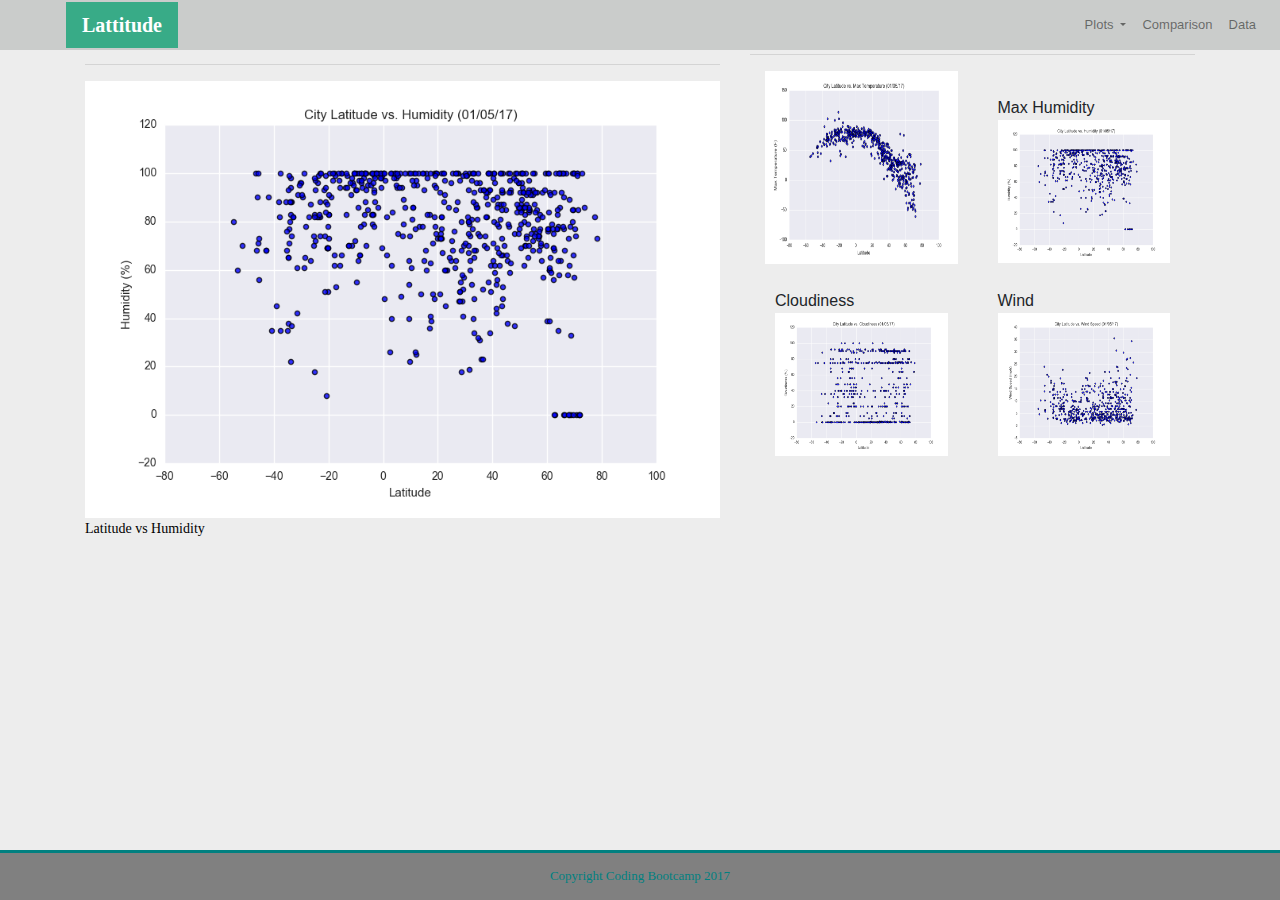
<file: humidity.html>
<!DOCTYPE html>
<html lang="en">
  <head>
      <meta charset="UTF-8">
      <meta http-equiv="X-UA-Compatible" content="IE=edge">
      <meta name="viewport" content="width=device-width, initial-scale=1">
      <title>Temperatures</title>
      <link rel="stylesheet" href="https://stackpath.bootstrapcdn.com/bootstrap/4.4.1/css/bootstrap.min.css" integrity="sha384-Vkoo8x4CGsO3+Hhxv8T/Q5PaXtkKtu6ug5TOeNV6gBiFeWPGFN9MuhOf23Q9Ifjh" crossorigin="anonymous">
      <link rel="stylesheet" type="text/css" href="Web CSS.css">
    </head>

    <body>

        <div class="navigation">
            <nav class="navbar fixed-top navbar-expand-lg navbar-light">
              <a class="navbar-brand" href="index.html">Lattitude</a>
              <button class="navbar-toggler border" type="button" data-toggle="collapse" data-target="#navbarNavDropdown" aria-controls="navbarNavDropdown" aria-expanded="false" aria-label="Toggle navigation">
                <span class="navbar-toggler-icon"></span>
              </button>
      
              <div class="collapse navbar-collapse" id="navbarNavDropdown">
                <ul class="navbar-nav ml-auto">
                    <li class="nav-item dropdown">
                        <a class="nav-link dropdown-toggle" href="#" id="navbarDropdownMenuLink" role="button" data-toggle="dropdown" aria-haspopup="true" aria-expanded="false">Plots
                          </a>
                          <div class="dropdown-menu" aria-labelledby="navbarDropdownMenuLink">
                            <a class="dropdown-item" href="temp.html">Max Temperature</a>
                            <a class="dropdown-item" href="humidity.html">Humidity</a>
                            <a class="dropdown-item" href="cloudiness.html">Cloudiness</a>
                            <a class="dropdown-item" href="wind.html">Wind Speed</a>
                          </div>
                    </li>
                    <li class="nav-item">
                      <a class="nav-link" href="comparison.html">Comparison</a>
                  </li>
                  <li class="nav-item">
                      <a class="nav-link" href="data.html">Data</a>
                  </li>
              </ul>
            </div>
          </nav>
        </div>

        <div class="container">
            <section class="row">
              <div class="col-lg-7 col-md-12">
                <div class="content">
                  <h1 class="header">Humidity</h1>
                  <hr>
                  <img src="Resources/assets/images/Fig2.png" alt="Latitude vs. Cloudiness">
                  <p>Latitude vs Humidity</p>
                </div>
            </div>
            <div class="col-lg-5 col-md-12">
                <section id="imageNav-area">
                    <div class="imageNav-content">
                      <h2 class="imageNav-header">Visualizations</h2>
                      <hr>
                      <div class="container">
                        <div class="row">
                          <div class="col-6">

                        <a href="temp.html">
                            <img src="Resources/assets/images/Fig1.png" alt="Latitude vs. Max Temperature", title="Latitude vs. Max Temperature" class="imageNav-photo">
                          </a>
                        </div>
                        <div class="col-lg-6" style="padding: 25px;">
                          <div class="imageNav-header">Max Humidity</div>
                          <a href="humidity.html">
                            <img src="Resources/assets/images/Fig2.png" alt="Latitude vs. Humidity", title="Latitude vs. Humidity" class="imageNav-photo">
                          </a>
                        </div>
                        <div class="col-lg-6" style="padding: 25px;">
                          <div class="imageNav-header">Cloudiness</div>
                          <a href="cloudiness.html">
                            <img src="Resources/assets/images/Fig3.png" alt="Latitude vs. Cloudiness", title="Latitude vs. Cloudiness", class="imageNav-photo">
                          </a>
                        </div>
                        <div class="col-lg-6" style="padding: 25px;">
                          <div class="imageNav-header">Wind</div>
                          <a href="wind.html">
                            <img src="Resources/assets/images/Fig4.png" alt="Latitude vs. Wind Speed", title="Latitude vs. Wind Speed", class="imageNav-photo">
                          </a>
                        </div>
                        </div>
                 </div>
                </div>
              </div>
            </section>
        </div>



        <footer>
            <div class="footer">Copyright Coding Bootcamp 2017</div>
          
          </footer>
          
          
            <script src="https://code.jquery.com/jquery-3.4.1.slim.min.js" integrity="sha384-J6qa4849blE2+poT4WnyKhv5vZF5SrPo0iEjwBvKU7imGFAV0wwj1yYfoRSJoZ+n" crossorigin="anonymous"></script>
            <script src="https://cdn.jsdelivr.net/npm/popper.js@1.16.0/dist/umd/popper.min.js" integrity="sha384-Q6E9RHvbIyZFJoft+2mJbHaEWldlvI9IOYy5n3zV9zzTtmI3UksdQRVvoxMfooAo" crossorigin="anonymous"></script>
            <script src="https://stackpath.bootstrapcdn.com/bootstrap/4.4.1/js/bootstrap.min.js" integrity="sha384-wfSDF2E50Y2D1uUdj0O3uMBJnjuUD4Ih7YwaYd1iqfktj0Uod8GCExl3Og8ifwB6" crossorigin="anonymous"></script>
          

    </body>

</html>
</file>
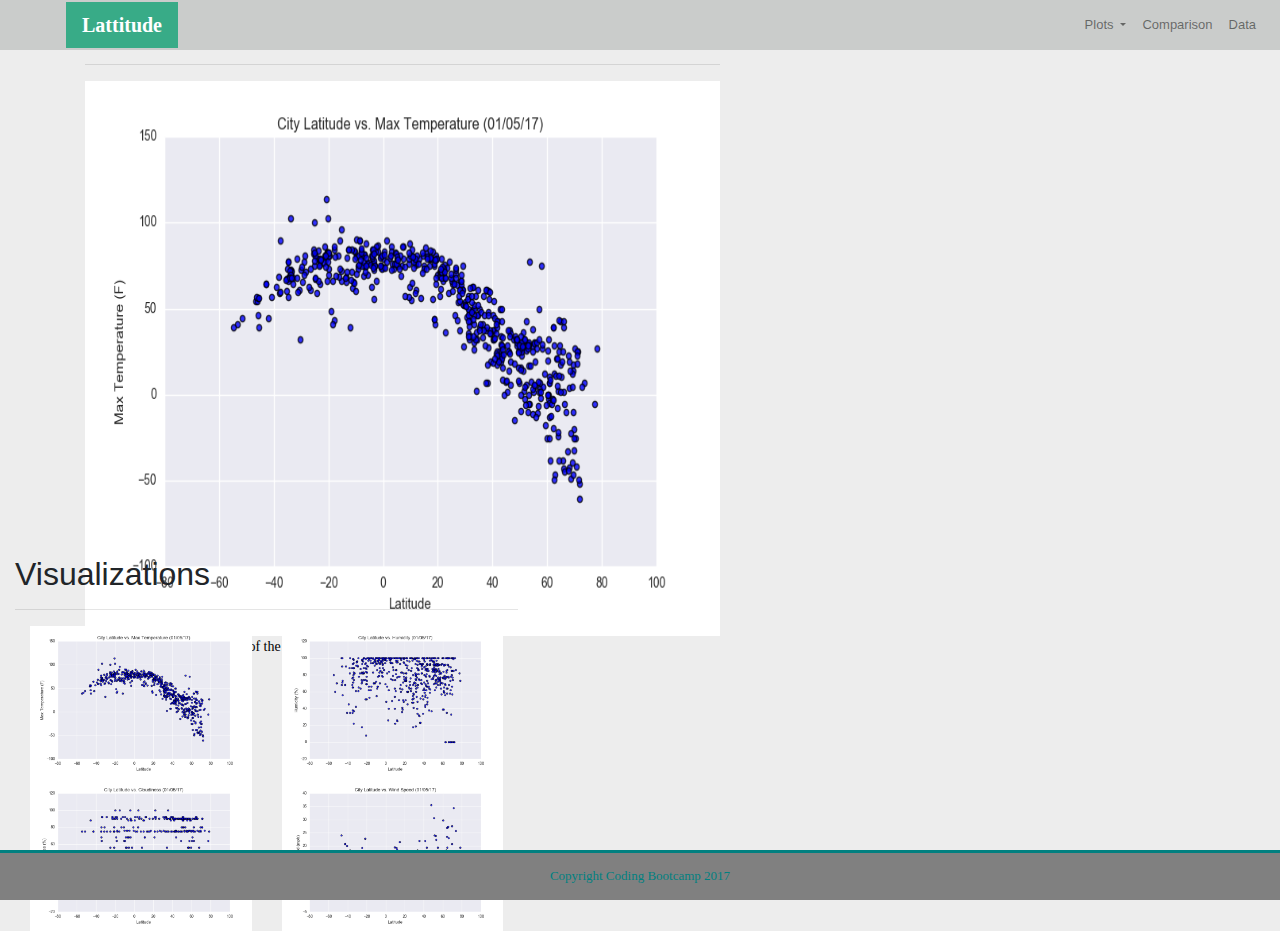
<file: Landing Page.html>
<!DOCTYPE html>
<html lang="en">
  <head>
      <meta charset="UTF-8">
      <meta http-equiv="X-UA-Compatible" content="IE=edge">
      <meta name="viewport" content="width=device-width, initial-scale=1">
      <title>Landing Page</title>
      <link rel="stylesheet" href="https://stackpath.bootstrapcdn.com/bootstrap/4.4.1/css/bootstrap.min.css" integrity="sha384-Vkoo8x4CGsO3+Hhxv8T/Q5PaXtkKtu6ug5TOeNV6gBiFeWPGFN9MuhOf23Q9Ifjh" crossorigin="anonymous">
      <link rel="stylesheet" type="text/css" href="Web CSS.css">
    </head>


<body>

  <div class="navigation">
	  <nav class="navbar fixed-top navbar-expand-lg navbar-light">
        <a class="navbar-brand" href="LandingPage.html">Lattitude</a>
        <button class="navbar-toggler border" type="button" data-toggle="collapse" data-target="#navbarNavDropdown" aria-controls="navbarNavDropdown" aria-expanded="false" aria-label="Toggle navigation">
          <span class="navbar-toggler-icon"></span>
        </button>

        <div class="collapse navbar-collapse" id="navbarNavDropdown">
          <ul class="navbar-nav ml-auto">
              <li class="nav-item dropdown">
                  <a class="nav-link dropdown-toggle" href="#" id="navbarDropdownMenuLink" role="button" data-toggle="dropdown" aria-haspopup="true" aria-expanded="false">Plots
                    </a>
                    <div class="dropdown-menu" aria-labelledby="navbarDropdownMenuLink">
                      <a class="dropdown-item" href="temp.html">Max Temperature</a>
                      <a class="dropdown-item" href="humidity.html">Humidity</a>
                      <a class="dropdown-item" href="cloudiness.html">Cloudiness</a>
                      <a class="dropdown-item" href="wind.html">Wind Speed</a>
                    </div>
              </li>
              <li class="nav-item">
                <a class="nav-link" href="comparison.html">Comparison</a>
            </li>
            <li class="nav-item">
                <a class="nav-link" href="data.html">Data</a>
            </li>
        </ul>
      </div>
    </nav>
  </div>

  <div class="container">
    <section class="row">
      <div class="col-lg-7 col-md-12">
       <h1 class="Title">Latitude vs</h1>
       <hr>
       <img src="Resources/assets/images/Fig1.png" alt="Latitude vs. Max Temperature" class="description">
       <p>This graph shows the effects of the Lattitude against the Max Temperature</p>
      </div>

    </div>
    <div class="col-lg-5 col-md-12">

      <section id="imageNav-area">
        <div class="imageNav-content">
          <h2 class="imageNav-header">Visualizations</h2>
          <hr />
          <div class="container">
      <div class="row">
      <div class="col-6">
                <a href="temp.html">
          <img src="Resources/assets/images/Fig1.png" alt="Latitude vs. Max Temperature", title="Latitude vs. Max Temperature" class="imageNav-photo">
        </a>
      </div>
      <div class="col-6">
                <a href="humidity.html">
          <img src="Resources/assets/images/Fig2.png" alt="Latitude vs. Humidity", title="Latitude vs. Humidity" class="imageNav-photo">
          </a>
                </div>
      <div class="col-6">
                <a href="cloudiness.html">
          <img src="Resources/assets/images/Fig3.png" alt="Latitude vs. Cloudiness", title="Latitude vs. Cloudiness", class="imageNav-photo">
        </a>
      </div>
      <div class="col-6">
                <a href="wind.html">
          <img src="Resources/assets/images/Fig4.png" alt="Latitude vs. Wind Speed", title="Latitude vs. Wind Speed", class="imageNav-photo">
        </a>
      </div>
    </div>
  </div>
</div>
</section>
</div>
</section>
</div>

<footer>
  <div class="footer">Copyright Coding Bootcamp 2017</div>

</footer>


  <script src="https://code.jquery.com/jquery-3.4.1.slim.min.js" integrity="sha384-J6qa4849blE2+poT4WnyKhv5vZF5SrPo0iEjwBvKU7imGFAV0wwj1yYfoRSJoZ+n" crossorigin="anonymous"></script>
  <script src="https://cdn.jsdelivr.net/npm/popper.js@1.16.0/dist/umd/popper.min.js" integrity="sha384-Q6E9RHvbIyZFJoft+2mJbHaEWldlvI9IOYy5n3zV9zzTtmI3UksdQRVvoxMfooAo" crossorigin="anonymous"></script>
  <script src="https://stackpath.bootstrapcdn.com/bootstrap/4.4.1/js/bootstrap.min.js" integrity="sha384-wfSDF2E50Y2D1uUdj0O3uMBJnjuUD4Ih7YwaYd1iqfktj0Uod8GCExl3Og8ifwB6" crossorigin="anonymous"></script>

</body>
</html>
</file>
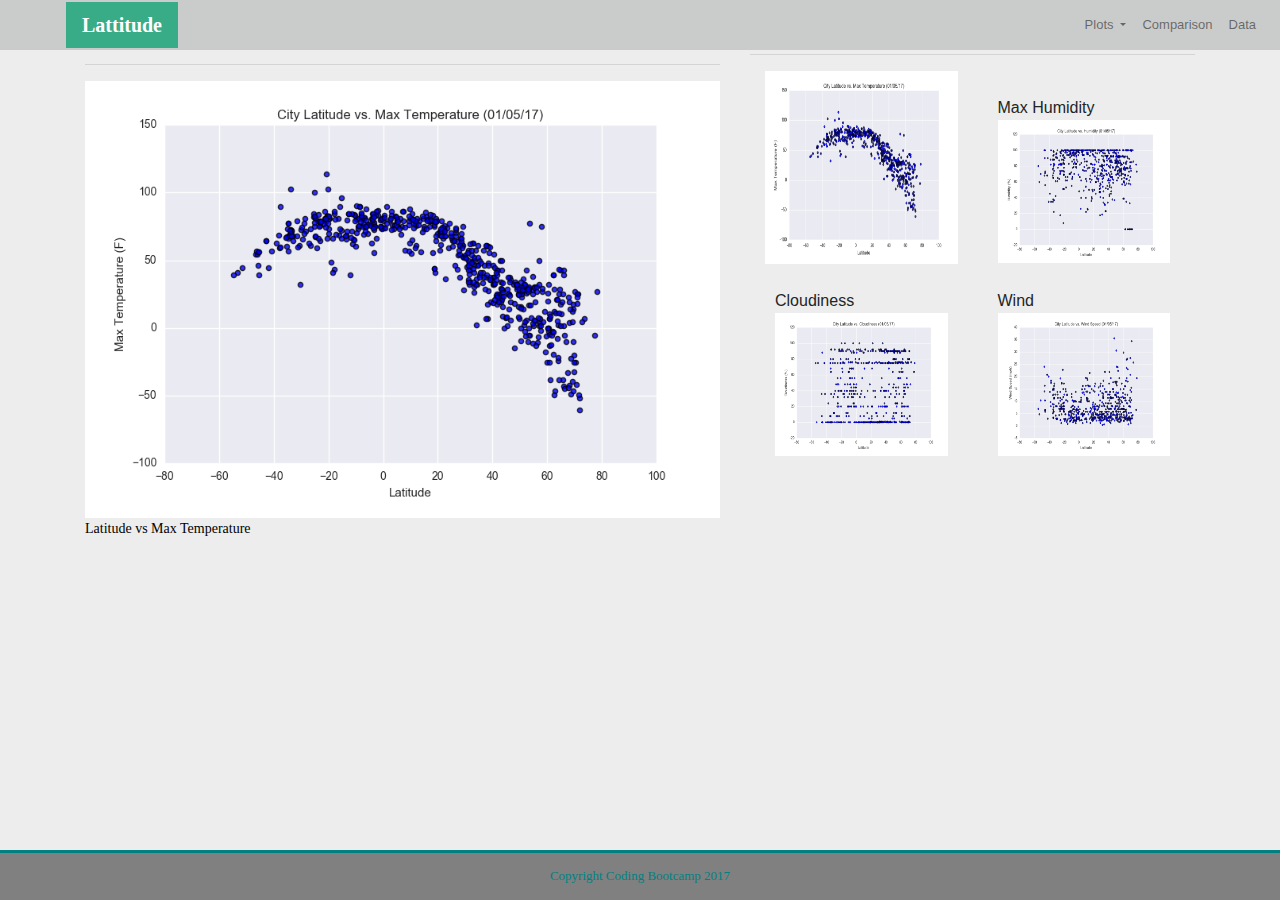
<file: temp.html>
<!DOCTYPE html>
<html lang="en">
  <head>
      <meta charset="UTF-8">
      <meta http-equiv="X-UA-Compatible" content="IE=edge">
      <meta name="viewport" content="width=device-width, initial-scale=1">
      <title>Temperatures</title>
      <link rel="stylesheet" href="https://stackpath.bootstrapcdn.com/bootstrap/4.4.1/css/bootstrap.min.css" integrity="sha384-Vkoo8x4CGsO3+Hhxv8T/Q5PaXtkKtu6ug5TOeNV6gBiFeWPGFN9MuhOf23Q9Ifjh" crossorigin="anonymous">
      <link rel="stylesheet" type="text/css" href="Web CSS.css">
    </head>

    <body>

        <div class="navigation">
            <nav class="navbar fixed-top navbar-expand-lg navbar-light">
              <a class="navbar-brand" href="index.html">Lattitude</a>
              <button class="navbar-toggler border" type="button" data-toggle="collapse" data-target="#navbarNavDropdown" aria-controls="navbarNavDropdown" aria-expanded="false" aria-label="Toggle navigation">
                <span class="navbar-toggler-icon"></span>
              </button>
      
              <div class="collapse navbar-collapse" id="navbarNavDropdown">
                <ul class="navbar-nav ml-auto">
                    <li class="nav-item dropdown">
                        <a class="nav-link dropdown-toggle" href="#" id="navbarDropdownMenuLink" role="button" data-toggle="dropdown" aria-haspopup="true" aria-expanded="false">Plots
                          </a>
                          <div class="dropdown-menu" aria-labelledby="navbarDropdownMenuLink">
                            <a class="dropdown-item" href="temp.html">Max Temperature</a>
                            <a class="dropdown-item" href="humidity.html">Humidity</a>
                            <a class="dropdown-item" href="cloudiness.html">Cloudiness</a>
                            <a class="dropdown-item" href="wind.html">Wind Speed</a>
                          </div>
                    </li>
                    <li class="nav-item">
                      <a class="nav-link" href="comparison.html">Comparison</a>
                  </li>
                  <li class="nav-item">
                      <a class="nav-link" href="data.html">Data</a>
                  </li>
              </ul>
            </div>
          </nav>
        </div>

        <div class="container">
            <section class="row">
              <div class="col-lg-7 col-md-12">
                <div class="content">
                  <h1 class="header">Max Temperature</h1>
                  <hr>
                  <img src="Resources/assets/images/Fig1.png" alt="Latitude vs. Max Temperature">
                  <p>Latitude vs Max Temperature</p>
                </div>
            </div>
            <div class="col-lg-5 col-md-12">
                <section id="imageNav-area">
                    <div class="imageNav-content">
                      <h2 class="imageNav-header">Visualizations</h2>
                      <hr>
                      <div class="container">
                        <div class="row">
                          <div class="col-6">

                        <a href="temp.html">
                            <img src="Resources/assets/images/Fig1.png" alt="Latitude vs. Max Temperature", title="Latitude vs. Max Temperature" class="imageNav-photo">
                          </a>
                        </div>
                        <div class="col-lg-6" style="padding: 25px;">
                          <div class="imageNav-header">Max Humidity</div>
                          <a href="humidity.html">
                            <img src="Resources/assets/images/Fig2.png" alt="Latitude vs. Humidity", title="Latitude vs. Humidity" class="imageNav-photo">
                          </a>
                        </div>
                        <div class="col-lg-6" style="padding: 25px;">
                          <div class="imageNav-header">Cloudiness</div>
                          <a href="cloudiness.html">
                            <img src="Resources/assets/images/Fig3.png" alt="Latitude vs. Cloudiness", title="Latitude vs. Cloudiness", class="imageNav-photo">
                          </a>
                        </div>
                        <div class="col-lg-6" style="padding: 25px;">
                          <div class="imageNav-header">Wind</div>
                          <a href="wind.html">
                            <img src="Resources/assets/images/Fig4.png" alt="Latitude vs. Wind Speed", title="Latitude vs. Wind Speed", class="imageNav-photo">
                          </a>
                        </div>
                        </div>
                 </div>
                </div>
              </div>
            </section>
        </div>



        <footer>
            <div class="footer">Copyright Coding Bootcamp 2017</div>
          
          </footer>
          
          
            <script src="https://code.jquery.com/jquery-3.4.1.slim.min.js" integrity="sha384-J6qa4849blE2+poT4WnyKhv5vZF5SrPo0iEjwBvKU7imGFAV0wwj1yYfoRSJoZ+n" crossorigin="anonymous"></script>
            <script src="https://cdn.jsdelivr.net/npm/popper.js@1.16.0/dist/umd/popper.min.js" integrity="sha384-Q6E9RHvbIyZFJoft+2mJbHaEWldlvI9IOYy5n3zV9zzTtmI3UksdQRVvoxMfooAo" crossorigin="anonymous"></script>
            <script src="https://stackpath.bootstrapcdn.com/bootstrap/4.4.1/js/bootstrap.min.js" integrity="sha384-wfSDF2E50Y2D1uUdj0O3uMBJnjuUD4Ih7YwaYd1iqfktj0Uod8GCExl3Og8ifwB6" crossorigin="anonymous"></script>
          

    </body>

</html>
</file>
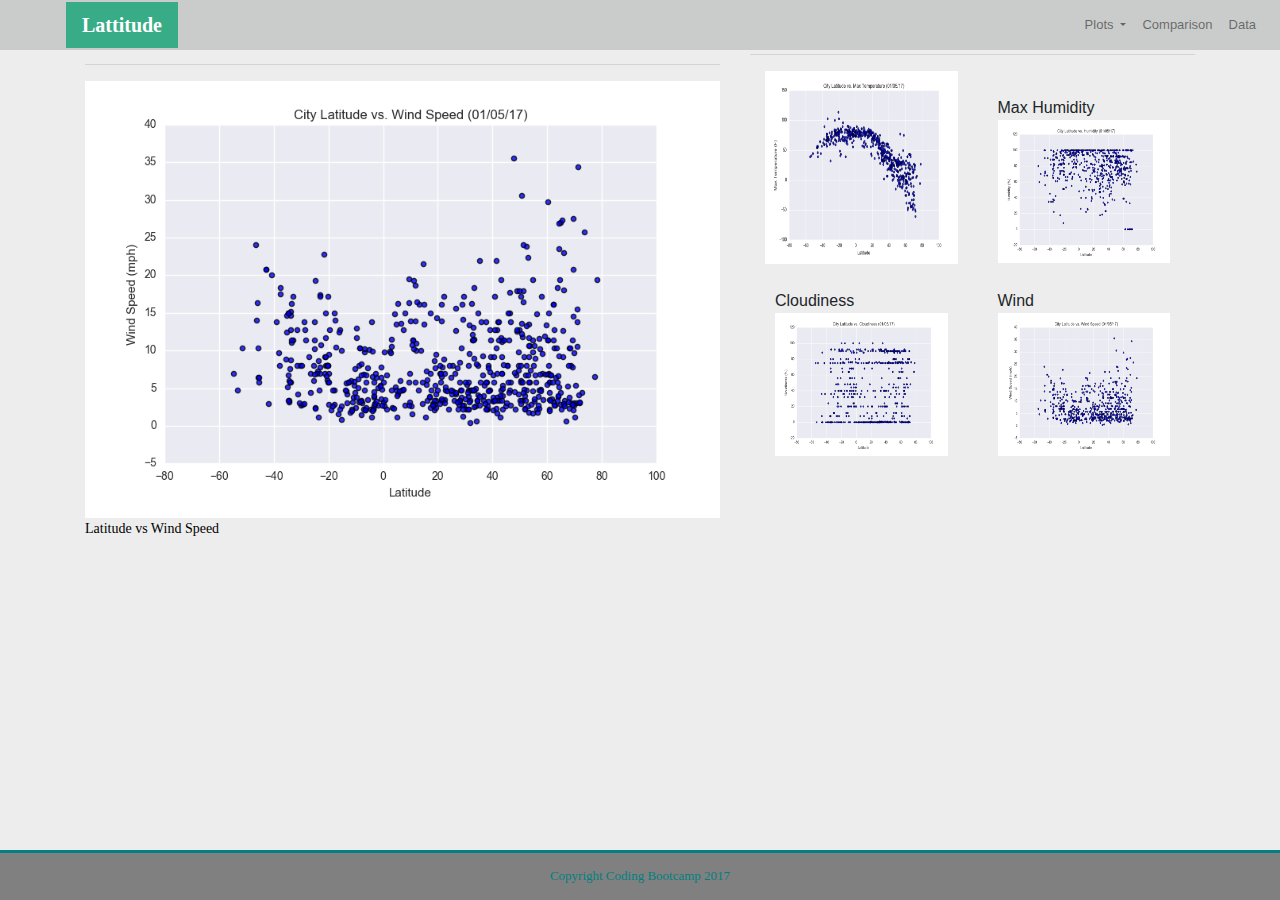
<file: wind.html>
<!DOCTYPE html>
<html lang="en">
  <head>
      <meta charset="UTF-8">
      <meta http-equiv="X-UA-Compatible" content="IE=edge">
      <meta name="viewport" content="width=device-width, initial-scale=1">
      <title>Temperatures</title>
      <link rel="stylesheet" href="https://stackpath.bootstrapcdn.com/bootstrap/4.4.1/css/bootstrap.min.css" integrity="sha384-Vkoo8x4CGsO3+Hhxv8T/Q5PaXtkKtu6ug5TOeNV6gBiFeWPGFN9MuhOf23Q9Ifjh" crossorigin="anonymous">
      <link rel="stylesheet" type="text/css" href="Web CSS.css">
    </head>

    <body>

        <div class="navigation">
            <nav class="navbar fixed-top navbar-expand-lg navbar-light">
              <a class="navbar-brand" href="index.html">Lattitude</a>
              <button class="navbar-toggler border" type="button" data-toggle="collapse" data-target="#navbarNavDropdown" aria-controls="navbarNavDropdown" aria-expanded="false" aria-label="Toggle navigation">
                <span class="navbar-toggler-icon"></span>
              </button>
      
              <div class="collapse navbar-collapse" id="navbarNavDropdown">
                <ul class="navbar-nav ml-auto">
                    <li class="nav-item dropdown">
                        <a class="nav-link dropdown-toggle" href="#" id="navbarDropdownMenuLink" role="button" data-toggle="dropdown" aria-haspopup="true" aria-expanded="false">Plots
                          </a>
                          <div class="dropdown-menu" aria-labelledby="navbarDropdownMenuLink">
                            <a class="dropdown-item" href="temp.html">Max Temperature</a>
                            <a class="dropdown-item" href="humidity.html">Humidity</a>
                            <a class="dropdown-item" href="cloudiness.html">Cloudiness</a>
                            <a class="dropdown-item" href="wind.html">Wind Speed</a>
                          </div>
                    </li>
                    <li class="nav-item">
                      <a class="nav-link" href="comparison.html">Comparison</a>
                  </li>
                  <li class="nav-item">
                      <a class="nav-link" href="data.html">Data</a>
                  </li>
              </ul>
            </div>
          </nav>
        </div>

        <div class="container">
            <section class="row">
              <div class="col-lg-7 col-md-12">
                <div class="content">
                  <h1 class="header">Wind Speed</h1>
                  <hr>
                  <img src="Resources/assets/images/Fig4.png" alt="Latitude vs. Wind Speed">
                  <p>Latitude vs Wind Speed</p>
                </div>
            </div>
            <div class="col-lg-5 col-md-12">
                <section id="imageNav-area">
                    <div class="imageNav-content">
                      <h2 class="imageNav-header">Visualizations</h2>
                      <hr>
                      <div class="container">
                        <div class="row">
                          <div class="col-6">

                        <a href="temp.html">
                            <img src="Resources/assets/images/Fig1.png" alt="Latitude vs. Max Temperature", title="Latitude vs. Max Temperature" class="imageNav-photo">
                          </a>
                        </div>
                        <div class="col-lg-6" style="padding: 25px;">
                          <div class="imageNav-header">Max Humidity</div>
                          <a href="humidity.html">
                            <img src="Resources/assets/images/Fig2.png" alt="Latitude vs. Humidity", title="Latitude vs. Humidity" class="imageNav-photo">
                          </a>
                        </div>
                        <div class="col-lg-6" style="padding: 25px;">
                          <div class="imageNav-header">Cloudiness</div>
                          <a href="cloudiness.html">
                            <img src="Resources/assets/images/Fig3.png" alt="Latitude vs. Cloudiness", title="Latitude vs. Cloudiness", class="imageNav-photo">
                          </a>
                        </div>
                        <div class="col-lg-6" style="padding: 25px;">
                          <div class="imageNav-header">Wind</div>
                          <a href="wind.html">
                            <img src="Resources/assets/images/Fig4.png" alt="Latitude vs. Wind Speed", title="Latitude vs. Wind Speed", class="imageNav-photo">
                          </a>
                        </div>
                        </div>
                 </div>
                </div>
              </div>
            </section>
        </div>



        <footer>
            <div class="footer">Copyright Coding Bootcamp 2017</div>
          
          </footer>
          
          
            <script src="https://code.jquery.com/jquery-3.4.1.slim.min.js" integrity="sha384-J6qa4849blE2+poT4WnyKhv5vZF5SrPo0iEjwBvKU7imGFAV0wwj1yYfoRSJoZ+n" crossorigin="anonymous"></script>
            <script src="https://cdn.jsdelivr.net/npm/popper.js@1.16.0/dist/umd/popper.min.js" integrity="sha384-Q6E9RHvbIyZFJoft+2mJbHaEWldlvI9IOYy5n3zV9zzTtmI3UksdQRVvoxMfooAo" crossorigin="anonymous"></script>
            <script src="https://stackpath.bootstrapcdn.com/bootstrap/4.4.1/js/bootstrap.min.js" integrity="sha384-wfSDF2E50Y2D1uUdj0O3uMBJnjuUD4Ih7YwaYd1iqfktj0Uod8GCExl3Og8ifwB6" crossorigin="anonymous"></script>
          

    </body>

</html>
</file>
<file: Web CSS.css>
/* CSS Style Sheet */

body{
    background-color: #EDEDED; 
}

.navbar{
    max-height: 50px; 
	background-color: #cacccb; 
    font-size: 13px; 
}

.navigation .navbar-brand{
	color: white; 
	margin-left: 50px; 
	padding: inherit; 
	font-weight: bold; 
	background-color: #38ab87;
	font-family: Georgia, Times, "Times New Roman", serif;
}


.dropdown-item {
  color: #7fffd4;
}

.dropdown-menu .dropdown-item:hover, .dropdown-menu .dropdown-item:active{
    background-color:#adc7c4; 
}


.nav-link:hover{
    background-color:#adc7c4;
}

img{
    width:100%;
    height:100%;
}

p{
	color: #000000;
	font-size: 14px;
	font-family: Georgia, Times, "Times New Roman", serif;
}

.box {
    margin-top: 50px;
    margin-bottom: 60px;
    padding: 10px 30px 10px;
    color: #ffffff;
    background-color: #C0C0C0; 
}

.table {
    font-size: 15px;
    border-top-color: #ffffff;
}

footer {
    background-color: #808080;
    border-top-style: solid;
    border-top-width: 3px;
    border-top-color:#008080;
    color: #008080;
    min-height: 50px;
    font-family: Georgia, Times, "Times New Roman", serif;
    font-size: 13px;
    text-align: center;
    position: fixed;
    left: 0;
    bottom: 0;
    width: 100%;
    padding-top: 13px;
}

@media(max-width: 991px) {
    .navbar-expand-lg {
    background-color: #008080;
    }
    .navbar {
      max-height: none;
      padding: inherit;
    }
    .navbar div {
      margin: inherit;
      background-color: white;
    }
    .navbar-brand {
      padding: 10px;
    }

    button{
        margin-left: auto;
      }
      button:focus {
        outline: 1px dotted;
        outline: auto 5px;
    }
    }
</file>
